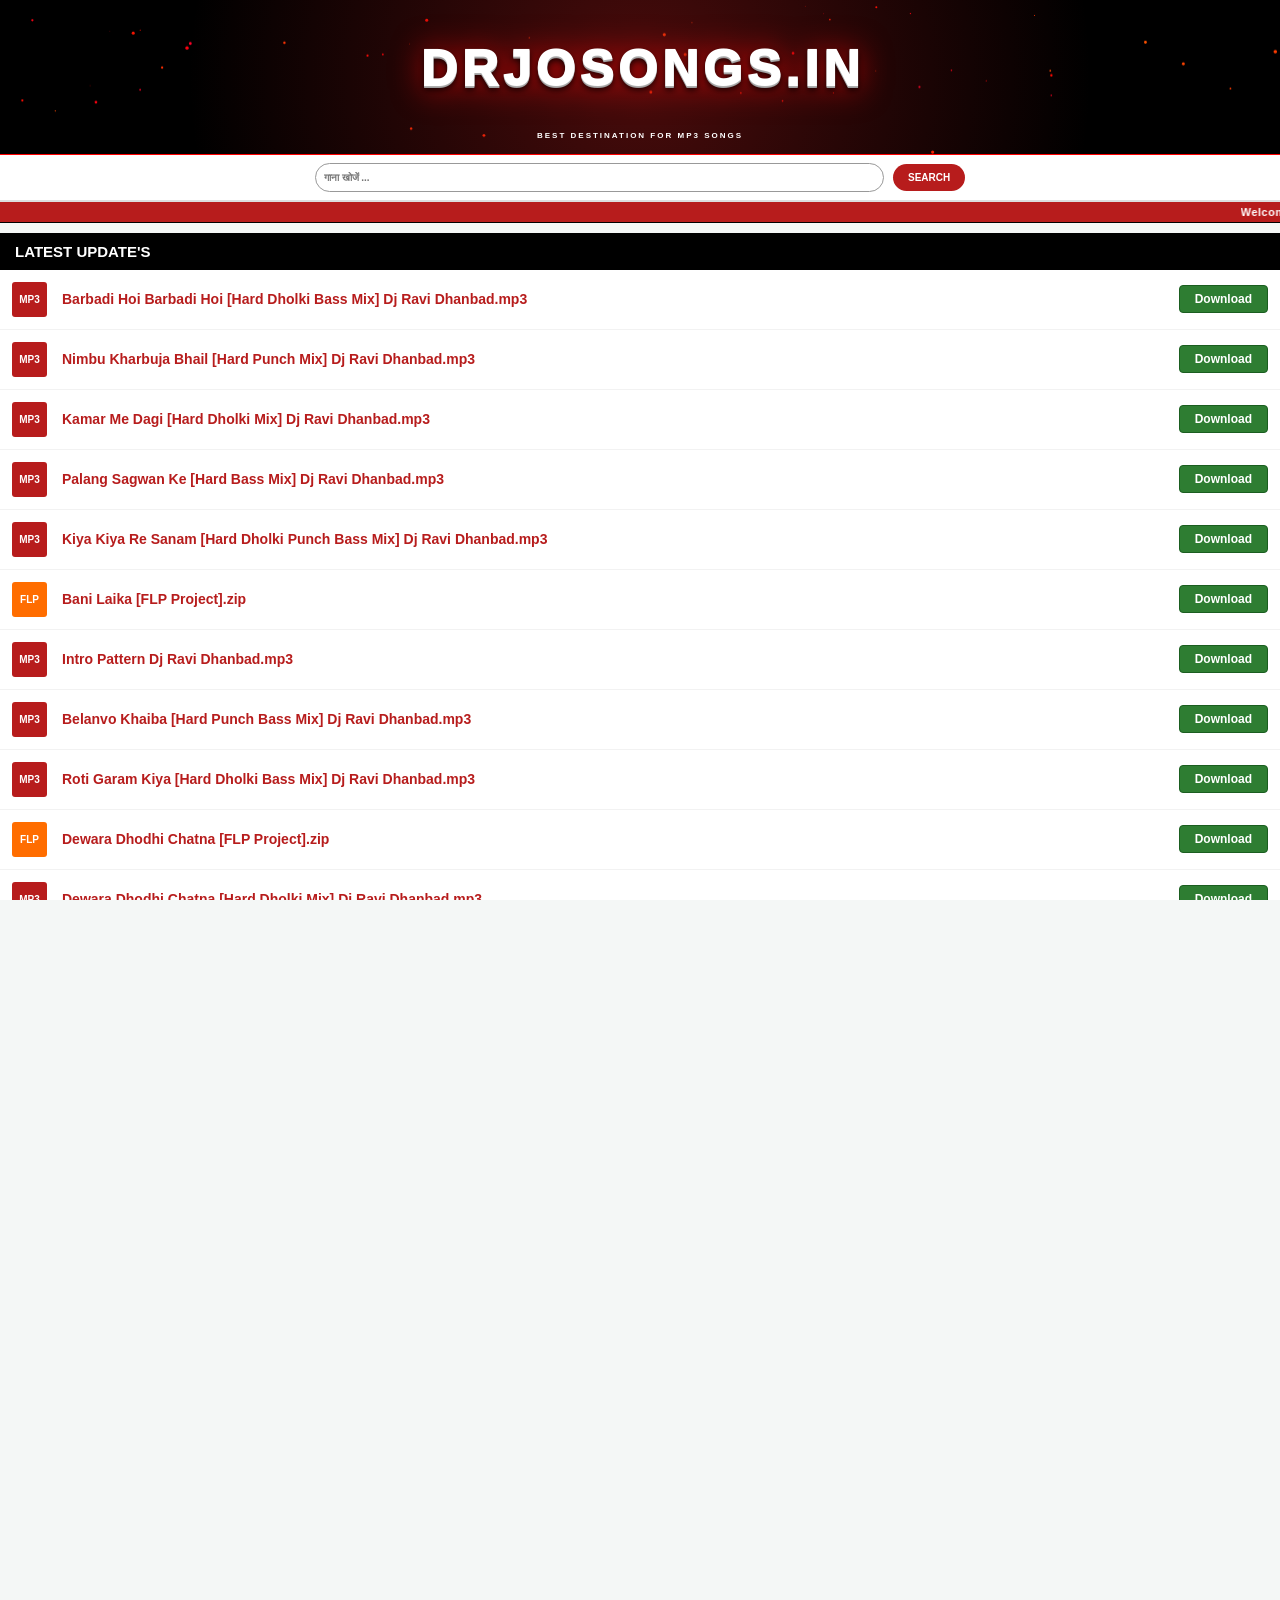
<file: index.html>
<!DOCTYPE html>
<html lang="hi">
<head>
    <meta name="google-site-verification" content="iSaMCg97j9SjYPP7wjsWZogu5YABX423rx7Li3-BpPc" />
    <meta name="description" content="DRJOSONGS.IN पर पाएँ सबसे नए भोजपुरी डीजे रीमिक्स, हिंदी डीजे सॉन्ग और प्रीमियम मोबाइल FLP प्रोजेक्ट्स। DJ Ravi Dhanbad के बेहतरीन गानों का संग्रह।">
    <meta name="keywords" content="Dj Ravi Dhanbad, Dj Ravi Jharkhand, Dj Ravi Dhanbad Remix, Dj Ravi, Dj Ravi Remix, DRJOSONGS.IN, डीजे हार्ड मिक्सिंग, डीजे रीमिक्स सॉन्ग, डीजे रवि धनबाद, डीजे रवि, भोजपुरी डीजे सॉन्ग, हिंदी डीजे सॉन्ग, DRJOSONGS, drjosongs.in, FLP Project Download, Dj Remix Songs 2026, Hindi Bhakti Dj Songs, Hindi Dj Songs, Bhojpuri Dj Songs, Bhojpuri Bhakti Dj Songs, New Bhojpuri Songs, Flp Project Videos, Bhojpuri Dj Remix Songs, Hard Bass Mix, Hard Dholki Mix, New Dj Songs">
    <meta name="author" content="DRJOSONGS">
    <meta name="robots" content="index, follow">
    <meta charset="UTF-8">
    <meta name="viewport" content="width=device-width, initial-scale=1.0">
    <title>Dj Ravi Dhanbad | DRJOSONGS.IN - No.1 Bhojpuri & Hindi Dj Remix Portal</title>
    <link rel="canonical" href="https://drjosongs.netlify.app/" />
    <link rel="stylesheet" href="style.css">
</head>
<body>
<div style="flex: 1 0 auto;">
<header class="ultra-heavy-hdr">
    <canvas id="headerCanvas"></canvas>
    <div class="main-glow-shield"></div>
    <div class="brand-zone">
        <h1 class="hyper-3d-text" data-text="DRJOSONGS.IN">
            <span class="letter">D</span><span class="letter">R</span><span class="letter">J</span><span class="letter">O</span><span class="letter">S</span><span class="letter">O</span><span class="letter">N</span><span class="letter">G</span><span class="letter">S</span><span class="letter">.</span><span class="letter">I</span><span class="letter">N</span>
        </h1>
        <div class="glitch-wrapper">
            <p class="matrix-tagline" data-text="BEST DESTINATION FOR MP3 SONGS">BEST DESTINATION FOR MP3 SONGS</p>
        </div>
    </div>
    <div class="laser-line"></div>
</header>
 
    <div class="search-area">
        <input type="text" placeholder="गाना खोजें ...">
        <button>Search</button>
    </div>
    <div class="news-ticker">
        <marquee scrollamount="3">Welcome to DRJOSONGS.IN - यहाँ आपको मिलेंगे नए भोजपुरी और हिंदी DJ Remix गाने और प्रीमियम FLP प्रोजेक्ट्स!</marquee>
    </div>
    <div class="section-title">Latest Update's</div>
    <!-- Upload Your Songs -->
    <div class="update-item bhojpuri-dj">
    <div class="song-info">
        <div class="update-icon">MP3</div>
        <div id="s22" class="song-name">Barbadi Hoi Barbadi Hoi [Hard Dholki Bass Mix] Dj Ravi Dhanbad.mp3</div>
    </div>
        <a href="download.html?name=Barbadi Hoi Barbadi Hoi [Hard Dholki Bass Mix] Dj Ravi Dhanbad.mp3&size=6.10MB&cat=Bhojpuri Dj Songs&type=mp3&date=2026-07-27&link=https://archive.org/download/brbd-dj-ravi-dhanbad/b%40rb%40d%21%20Dj%20Ravi%20Dhanbad.mp3" class="download-btn ad-trigger" data-id="s22">
            Download
        </a>
            </div>
    <div class="update-item bhojpuri-dj">
    <div class="song-info">
        <div class="update-icon">MP3</div>
        <div id="s21" class="song-name">Nimbu Kharbuja Bhail [Hard Punch Mix] Dj Ravi Dhanbad.mp3</div>
    </div>
        <a href="download.html?name=Nimbu Kharbuja Bhail [Hard Punch Mix] Dj Ravi Dhanbad.mp3&size=7.40MB&cat=Bhojpuri Dj Songs&type=mp3&date=2026-07-27&link=https://archive.org/download/nmbu-dj-ravi-dhanbad/n%21mbu%20Dj%20Ravi%20Dhanbad.mp3" class="download-btn ad-trigger" data-id="s21">
            Download
        </a>
    </div>
    <div class="update-item bhojpuri-dj">
    <div class="song-info">
        <div class="update-icon">MP3</div>
        <div id="s20" class="song-name">Kamar Me Dagi [Hard Dholki Mix] Dj Ravi Dhanbad.mp3</div>
    </div>
        <a href="download.html?name=Kamar Me Dagi [Hard Dholki Mix] Dj Ravi Dhanbad.mp3&size=6.5MB&cat=Bhojpuri Dj Songs&type=mp3&date=2026-07-27&link=https://archive.org/download/km-dj-ravi-dhanbad/k%40m%40%20Dj%20Ravi%20Dhanbad.mp3" class="download-btn ad-trigger" data-id="s20">
            Download
        </a>
    </div>
    <div class="update-item bhojpuri-dj">
    <div class="song-info">
        <div class="update-icon">MP3</div>
        <div id="s19" class="song-name">Palang Sagwan Ke [Hard Bass Mix] Dj Ravi Dhanbad.mp3</div>
    </div>
        <a href="download.html?name=Palang Sagwan Ke [Hard Bass Mix] Dj Ravi Dhanbad.mp3&size=7.62MB&cat=Bhojpuri Dj Songs&type=mp3&date=2026-07-27&link=https://archive.org/download/plng-dj-ravi-dhanbad_202607/p%40l%40ng%20Dj%20Ravi%20Dhanbad.mp3" class="download-btn ad-trigger" data-id="s19">
            Download
        </a>
    </div>
    <div class="update-item hindi-dj">
        <div class="song-info">
            <div class="update-icon">MP3</div>
            <div id="s18" class="song-name">Kiya Kiya Re Sanam [Hard Dholki Punch Bass Mix] Dj Ravi Dhanbad.mp3</div>
        </div>
        <a href="download.html?name=Kiya Kiya Re Sanam [Hard Dholki Punch Bass Mix] Dj Ravi Dhanbad.mp3&size=6.9MB&cat=Hindi Dj Songs&type=mp3&date=2026-06-24&link=https://archive.org/download/kiya-kiya-dj-ravi-dhanbad/Kiya%20Kiya%20Dj%20Ravi%20Dhanbad.mp3" class="download-btn ad-trigger" data-id="s18">
            Download
        </a>
    </div>

    <div class="update-item flp-project">
        <div class="flp-pro">
            <div class="update-icon flp-icon">FLP</div>
            <div id="f2" class="song-name">Bani Laika [FLP Project].zip</div>
        </div>
        <a href="download.html?name=Bani Laika [FLP Project].zip&size=6.82MB&cat=Flp Projects&type=flp&date=2026-05-20&link=https://archive.org/download/dewara-dhodhi-chatana-ba-music/Dewara%20Dhodhi%20Chatana%20Ba%20music.mp3" class="download-btn ad-trigger" data-id="f2">
            Download
        </a>
    </div>
    <div class="update-item bhojpuri-dj">
    <div class="song-info">
        <div class="update-icon">MP3</div>
        <div id="s17" class="song-name">Intro Pattern Dj Ravi Dhanbad.mp3</div>
    </div>
        <a href="download.html?name=Intro Pattern Dj Ravi Dhanbad.mp3&size=833KB&cat=Bhojpuri Dj Songs&type=mp3&date=2026-05-06&link=https://archive.org/download/intro-beat/intro%20beat.mp3" class="download-btn ad-trigger" data-id="s17">
            Download
        </a>
    </div>
    <div class="update-item bhojpuri-dj">
    <div class="song-info">
        <div class="update-icon">MP3</div>
        <div id="s16" class="song-name">Belanvo Khaiba [Hard Punch Bass Mix] Dj Ravi Dhanbad.mp3</div>
    </div>
        <a href="download.html?name=Belanvo Khaiba [Hard Punch Bass Mix] Dj Ravi Dhanbad.mp3&size=8.32MB&cat=Bhojpuri Dj Songs&type=mp3&date=2026-05-02&link=https://archive.org/download/belanvo-khaiba-dj-ravi-dhanbad/Belanvo%20Khaiba%20Dj%20Ravi%20Dhanbad.mp3" class="download-btn ad-trigger" data-id="s16">
            Download
        </a>
    </div>
    <div class="update-item bhojpuri-dj">
    <div class="song-info">
        <div class="update-icon">MP3</div>
        <div id="s15" class="song-name">Roti Garam Kiya [Hard Dholki Bass Mix] Dj Ravi Dhanbad.mp3</div>
    </div>
        <a href="download.html?name=Roti Garam Kiya [Hard Dholki Bass Mix] Dj Ravi Dhanbad.mp3&size=7.95MB&cat=Bhojpuri Dj Songs&type=mp3&date=2026-04-17&link=https://archive.org/download/roti-garam-kiya-dj-ravi-dhanbad/Garam%20Roti%20Dj%20Ravi%20Dhanbad.mp3" class="download-btn ad-trigger" data-id="s15">
            Download
        </a>
    </div>
    <div class="update-item flp-project">
        <div class="flp-pro">
            <div class="update-icon flp-icon">FLP</div>
            <div id="f14" class="song-name">Dewara Dhodhi Chatna [FLP Project].zip</div>
        </div>
        <a href="download.html?name=Dewara Dhodhi Chatna [FLP Project].zip&size=6.82MB&cat=Flp Projects&type=flp&date=2026-04-07&link=https://archive.org/download/dewara-dhodhi-chatana-ba-music/Dewara%20Dhodhi%20Chatana%20Ba%20music.mp3" class="download-btn ad-trigger" data-id="f14">
            Download
        </a>
    </div>
    <div class="update-item bhojpuri-dj">
    <div class="song-info">
        <div class="update-icon">MP3</div>
        <div id="s13" class="song-name">Dewara Dhodhi Chatna [Hard Dholki Mix] Dj Ravi Dhanbad.mp3</div>
    </div>
        <a href="download.html?name=Dewara Dhodhi Chatna [Hard Dholki Mix] Dj Ravi Dhanbad.mp3&size=6.82MB&cat=Bhojpuri Dj Songs&type=mp3&date=2026-04-07&link=https://archive.org/download/dewara-dhodhi-chatana-ba-music/Dewara%20Dhodhi%20Chatana%20Ba%20music.mp3" class="download-btn ad-trigger" data-id="s13">
            Download
        </a>
    </div>
    <div class="update-item hindi-bhakti">
        <div class="song-info">
            <div class="update-icon">MP3</div>
            <div id="s12" class="song-name">Ram Siya Ram [Hard Dholki Mix] Dj Ravi Dhanbad.mp3</div>
        </div>
        <a href="download.html?name=Dewara Dhodhi Chatna [Hard Dholki Mix] Dj Ravi Dhanbad.mp3&size=6.82MB&cat=Bhojpuri Dj Songs&type=mp3&date=2026-04-07&link=https://archive.org/download/dewara-dhodhi-chatana-ba-music/Dewara%20Dhodhi%20Chatana%20Ba%20music.mp3" class="download-btn ad-trigger" data-id="s12">
            Download
        </a>
    </div>
  
    <div class="update-item chhath-puja">
        <div class="song-info">
            <div class="update-icon">MP3</div>
            <div id="s11" class="song-name">Aragh Mora Lei Lihin [Desi Jhumar Mix]  Dj Ravi Dhanbad.mp3</div>
        </div>
        <a href="download.html?name=Dewara Dhodhi Chatna [Hard Dholki Mix] Dj Ravi Dhanbad.mp3&size=6.82MB&cat=Bhojpuri Dj Songs&type=mp3&date=2026-04-07&link=https://archive.org/download/dewara-dhodhi-chatana-ba-music/Dewara%20Dhodhi%20Chatana%20Ba%20music.mp3" class="download-btn ad-trigger" data-id="s11">
            Download
        </a>
    </div>
    <div class="update-item hindi-bhakti-dj">
        <div class="song-info">
            <div class="update-icon">MP3</div>
            <div id="s10" class="song-name">Bam Bhole Bam [Hard Punch Bass Mix] Dj Ravi Dhanbad.mp3</div>
        </div>
        <a href="download.html?name=Dewara Dhodhi Chatna [Hard Dholki Mix] Dj Ravi Dhanbad.mp3&size=6.82MB&cat=Bhojpuri Dj Songs&type=mp3&date=2026-04-07&link=https://archive.org/download/dewara-dhodhi-chatana-ba-music/Dewara%20Dhodhi%20Chatana%20Ba%20music.mp3" class="download-btn ad-trigger" data-id="s10">
            Download
        </a>
    </div>
  
   <div class="update-item bhojpuri-dj">
    <div class="song-info">
        <div class="update-icon">MP3</div>
        <div id="s9" class="song-name">Dewara Dhodhi Chatna [Hard Dholki Mix] Dj Ravi Dhanbad.mp3</div>
    </div>
        <a href="download.html?name=Dewara Dhodhi Chatna [Hard Dholki Mix] Dj Ravi Dhanbad.mp3&size=6.82MB&cat=Bhojpuri Dj Songs&type=mp3&date=2026-04-07&link=https://archive.org/download/dewara-dhodhi-chatana-ba-music/Dewara%20Dhodhi%20Chatana%20Ba%20music.mp3" class="download-btn ad-trigger" data-id="s9">
            Download
        </a>
    </div>
  
  
    <div class="update-item hindi-dj">
        <div class="song-info">
            <div class="update-icon">MP3</div>
            <div id="s8" class="song-name">Amplifier [Hard Kick Mix] Dj Ravi Dhanbad.mp3</div>
        </div>
        <a href="download.html?name=Dewara Dhodhi Chatna [Hard Dholki Mix] Dj Ravi Dhanbad.mp3&size=6.82MB&cat=Bhojpuri Dj Songs&type=mp3&date=2026-04-07&link=https://archive.org/download/dewara-dhodhi-chatana-ba-music/Dewara%20Dhodhi%20Chatana%20Ba%20music.mp3" class="download-btn ad-trigger" data-id="s8">
            Download
        </a>
    </div>
    <div class="update-item hindi-bhakti-dj">
        <div class="song-info">
            <div class="update-icon">MP3</div>
            <div id="s7" class="song-name">Har Har Shambhu [Desi Dholki Mix]  Dj Ravi Dhanbad.mp3</div>
        </div>
        <a href="download.html?name=Dewara Dhodhi Chatna [Hard Dholki Mix] Dj Ravi Dhanbad.mp3&size=6.82MB&cat=Bhojpuri Dj Songs&type=mp3&date=2026-04-07&link=https://archive.org/download/dewara-dhodhi-chatana-ba-music/Dewara%20Dhodhi%20Chatana%20Ba%20music.mp3" class="download-btn ad-trigger" data-id="s7">Download</a>
    </div>
    <div class="update-item sound-check-dj">
        <div class="song-info">
            <div class="update-icon">MP3</div>
            <div id="s6" class="song-name">Meri Maa Ke Barabar [Humming Bass Mix]  Dj Ravi Dhanbad.mp3</div>
        </div>
        <a href="download.html?name=Dewara Dhodhi Chatna [Hard Dholki Mix] Dj Ravi Dhanbad.mp3&size=6.82MB&cat=Bhojpuri Dj Songs&type=mp3&date=2026-04-07&link=https://archive.org/download/dewara-dhodhi-chatana-ba-music/Dewara%20Dhodhi%20Chatana%20Ba%20music.mp3" class="download-btn ad-trigger" data-id="s6">
            Download
        </a>
    </div>
    <div class="update-item holi-dj">
        <div class="song-info">
            <div class="update-icon">MP3</div>
            <div id="s5" class="song-name">Ac Ac Lahanga Ac Khojata [Hard Bass Mix] Dj Ravi Dhanbad.mp3</div>
        </div>
        <a href="download.html?name=Dewara Dhodhi Chatna [Hard Dholki Mix] Dj Ravi Dhanbad.mp3&size=6.82MB&cat=Bhojpuri Dj Songs&type=mp3&date=2026-04-07&link=https://archive.org/download/dewara-dhodhi-chatana-ba-music/Dewara%20Dhodhi%20Chatana%20Ba%20music.mp3" class="download-btn ad-trigger" data-id="s5">
            Download
        </a>
    </div>
    <div class="update-item holi-dj">
        <div class="song-info">
            <div class="update-icon">MP3</div>
            <div id="s4" class="song-name">Mahanga Bhail Honth Laali [Fast Dance Mix] Dj Ravi Dhanbad.mp3</div>
        </div>
        <a href="download.html?name=Dewara Dhodhi Chatna [Hard Dholki Mix] Dj Ravi Dhanbad.mp3&size=6.82MB&cat=Bhojpuri Dj Songs&type=mp3&date=2026-04-07&link=https://archive.org/download/dewara-dhodhi-chatana-ba-music/Dewara%20Dhodhi%20Chatana%20Ba%20music.mp3" class="download-btn ad-trigger" data-id="s4">
            Download
        </a>
    </div>
    <div class="update-item bhojpuri-dj">
        <div class="song-info">
            <div class="update-icon">MP3</div>
            <div id="s3" class="song-name">Saree Se Tadi [Fully Dholki Mix] Dj Ravi Dhanbad.mp3</div>
        </div>
        <a href="download.html?name=Dewara Dhodhi Chatna [Hard Dholki Mix] Dj Ravi Dhanbad.mp3&size=6.82MB&cat=Bhojpuri Dj Songs&type=mp3&date=2026-04-07&link=https://archive.org/download/dewara-dhodhi-chatana-ba-music/Dewara%20Dhodhi%20Chatana%20Ba%20music.mp3" class="download-btn ad-trigger" data-id="s3">
            Download
        </a>
    </div>
    <div class="update-item bhojpuri-bhakti-dj">
        <div class="song-info">
            <div class="update-icon">MP3</div>
            <div id="s2" class="song-name">Chunariyaa Lele Aeiha [Fully Dholki Mix] Dj Ravi Dhanbad.mp3</div>
        </div>
        <a href="download.html?name=Dewara Dhodhi Chatna [Hard Dholki Mix] Dj Ravi Dhanbad.mp3&size=6.82MB&cat=Bhojpuri Dj Songs&type=mp3&date=2026-04-07&link=https://archive.org/download/dewara-dhodhi-chatana-ba-music/Dewara%20Dhodhi%20Chatana%20Ba%20music.mp3" class="download-btn ad-trigger" data-id="s2">
            Download
        </a>
    </div>
    <div class="update-item bolywood-old-is-gold-dj">
        <div class="song-info">
            <div class="update-icon">MP3</div>
            <div id="s1" class="song-name">Humko Tumse Pyaar Hai [Fully Dholki Mix] Dj Ravi Dhanbad.mp3</div>
        </div>
        <a href="download.html?name=Dewara Dhodhi Chatna [Hard Dholki Mix] Dj Ravi Dhanbad.mp3&size=6.82MB&cat=Bhojpuri Dj Songs&type=mp3&date=2026-04-07&link=https://archive.org/download/dewara-dhodhi-chatana-ba-music/Dewara%20Dhodhi%20Chatana%20Ba%20music.mp3" class="download-btn ad-trigger" data-id="s1">
            Download
        </a>
    </div>
    <div class="yt-corner-container">
        <div class="section-title">YouTube Corner's</div>
        <ul class="yt-list">
            <li><a href="https://youtube.com/channel/UCUGqN1Qqme1pggHe48rzWcw"><svg class="folder-icon" viewBox="0 0 24 24"><path d="M13,9V3.5L18.5,9M6,2C4.89,2 4,2.89 4,4V20A2,2 0 0,0 6,22H18A2,2 0 0,0 20,20V8L14,2H6Z"/></svg>YouTube Video's</a></li>
            <li><a href="https://youtube.com/playlist?list=PLxiEAnhwnDSJFIBEUOu-pA1hmXHEg9gJo&si=sR0yiX3dPqrurWhf"><svg class="folder-icon" viewBox="0 0 24 24"><path d="M13,9V3.5L18.5,9M6,2C4.89,2 4,2.89 4,4V20A2,2 0 0,0 6,22H18A2,2 0 0,0 20,20V8L14,2H6Z"/></svg>FLP Project Video's (Bhojpuri)</a></li>
            <li><a href="https://youtube.com/playlist?list=PLxiEAnhwnDSKx1almS5nZ2kn8pYwaYyHL&si=WAW1PU-FKaoPixEK"><svg class="folder-icon" viewBox="0 0 24 24"><path d="M13,9V3.5L18.5,9M6,2C4.89,2 4,2.89 4,4V20A2,2 0 0,0 6,22H18A2,2 0 0,0 20,20V8L14,2H6Z"/></svg>FLP Project Video's (Hindi)</a></li>
            <li><a href="https://youtube.com/playlist?list=PLxiEAnhwnDSJVlOlVX_WSxtqc2JBlX-jD&si=wBMK0l145wfA1s3-"><svg class="folder-icon" viewBox="0 0 24 24"><path d="M13,9V3.5L18.5,9M6,2C4.89,2 4,2.89 4,4V20A2,2 0 0,0 6,22H18A2,2 0 0,0 20,20V8L14,2H6Z"/></svg>Upcomming Flp Project Video's</a></li>
            <li><a href="https://youtube.com/playlist?list=PLxiEAnhwnDSKQ-joeOPXVQov4W0nh6bin&si=YsVD0S-pSMTNcioH"><svg class="folder-icon" viewBox="0 0 24 24"><path d="M13,9V3.5L18.5,9M6,2C4.89,2 4,2.89 4,4V20A2,2 0 0,0 6,22H18A2,2 0 0,0 20,20V8L14,2H6Z"/></svg>DJ Mixing Tutorial Video's</a></li>
        </ul>
    </div>
    <div class="section-title">Exclusive Categorie's</div>
    <ul class="category-list">
        <li><a href="Bhojpuri DJ Songs.html"><svg class="folder-icon" viewBox="0 0 24 24"><path d="M10,4H4C2.89,4 2,4.89 2,6V18A2,2 0 0,0 4,20H20A2,2 0 0,0 22,18V8C22,6.89 21.1,6 20,6H12L10,4Z"/></svg>Bhojpuri DJ Songs</a></li>
        <li><a href="Bhojpuri Bhakti DJ Songs.html"><svg class="folder-icon" viewBox="0 0 24 24"><path d="M10,4H4C2.89,4 2,4.89 2,6V18A2,2 0 0,0 4,20H20A2,2 0 0,0 22,18V8C22,6.89 21.1,6 20,6H12L10,4Z"/></svg>Bhojpuri Bhakti DJ Songs</a></li>
        <li><a href="Hindi DJ Songs.html"><svg class="folder-icon" viewBox="0 0 24 24"><path d="M10,4H4C2.89,4 2,4.89 2,6V18A2,2 0 0,0 4,20H20A2,2 0 0,0 22,18V8C22,6.89 21.1,6 20,6H12L10,4Z"/></svg>Hindi DJ Songs</a></li>
        <li><a href="Hindi Bhakti DJ Songs.html"><svg class="folder-icon" viewBox="0 0 24 24"><path d="M10,4H4C2.89,4 2,4.89 2,6V18A2,2 0 0,0 4,20H20A2,2 0 0,0 22,18V8C22,6.89 21.1,6 20,6H12L10,4Z"/></svg>Hindi Bhakti DJ Songs</a></li>
        <li><a href="Bollywood Old Is Gold DJ Songs.html"><svg class="folder-icon" viewBox="0 0 24 24"><path d="M10,4H4C2.89,4 2,4.89 2,6V18A2,2 0 0,0 4,20H20A2,2 0 0,0 22,18V8C22,6.89 21.1,6 20,6H12L10,4Z"/></svg>Bollywood Old Is Gold DJ Songs</a></li>
        <li><a href="Chhath Puja DJ Songs.html"><svg class="folder-icon" viewBox="0 0 24 24"><path d="M10,4H4C2.89,4 2,4.89 2,6V18A2,2 0 0,0 4,20H20A2,2 0 0,0 22,18V8C22,6.89 21.1,6 20,6H12L10,4Z"/></svg>Chhath Puja DJ Songs</a></li>
        <li><a href="Sound Check DJ Songs.html"><svg class="folder-icon" viewBox="0 0 24 24"><path d="M10,4H4C2.89,4 2,4.89 2,6V18A2,2 0 0,0 4,20H20A2,2 0 0,0 22,18V8C22,6.89 21.1,6 20,6H12L10,4Z"/></svg>Sound Check DJ Songs</a></li>
        <li><a href="Holi DJ Songs.html"><svg class="folder-icon" viewBox="0 0 24 24"><path d="M10,4H4C2.89,4 2,4.89 2,6V18A2,2 0 0,0 4,20H20A2,2 0 0,0 22,18V8C22,6.89 21.1,6 20,6H12L10,4Z"/></svg>Holi DJ Songs</a></li>
        <li><a href="Flp Projects.html"><svg class="folder-icon" viewBox="0 0 24 24"><path d="M10,4H4C2.89,4 2,4.89 2,6V18A2,2 0 0,0 4,20H20A2,2 0 0,0 22,18V8C22,6.89 21.1,6 20,6H12L10,4Z"/></svg>Flp Projects</a></li>
    </ul>
</div>
    <footer>
        <div class="social-icons">
            <a href="https://youtube.com/channel/UCUGqN1Qqme1pggHe48rzWcw" class="social-icon-link yt"><svg viewBox="0 0 24 24"><path d="M23.498 6.186a3.016 3.016 0 0 0-2.122-2.136C19.505 3.545 12 3.545 12 3.545s-7.505 0-9.377.505A3.017 3.017 0 0 0 .502 6.186C0 8.07 0 12 0 12s0 3.93.502 5.814a3.016 3.016 0 0 0 2.122 2.136c1.871.505 9.376.505 9.376.505s7.505 0 9.377-.505a3.015 3.015 0 0 0 2.122-2.136C24 15.93 24 12 24 12s0-3.93-.502-5.814zM9.545 15.568V8.432L15.818 12l-6.273 3.568z"/></svg></a>
            <a href="#" class="social-icon-link fb"><svg viewBox="0 0 24 24"><path d="M24 12.073c0-6.627-5.373-12-12-12s-12 5.373-12 12c0 5.99 4.388 10.954 10.125 11.854v-8.385H7.078v-3.47h3.047V9.43c0-3.007 1.792-4.669 4.533-4.669 1.312 0 2.686.235 2.686.235v2.953H15.83c-1.491 0-1.956.925-1.956 1.874v2.25h3.328l-.532 3.47h-2.796v8.385C19.612 23.027 24 18.062 24 12.073z"/></svg></a>
            <a href="#" class="social-icon-link ig"><svg viewBox="0 0 24 24"><path d="M12 2.163c3.204 0 3.584.012 4.85.07 3.252.148 4.771 1.691 4.919 4.919.058 1.265.069 1.645.069 4.849 0 3.205-.012 3.584-.069 4.849-.149 3.225-1.664 4.771-4.919 4.919-1.266.058-1.644.07-4.85.07-3.204 0-3.584-.012-4.849-.07-3.26-.149-4.771-1.699-4.919-4.92-.058-1.265-.07-1.644-.07-4.849 0-3.204.013-3.583.07-4.849.149-3.227 1.664-4.771 4.919-4.919 1.266-.057 1.645-.069 4.849-.069zm0-2.163c-3.259 0-3.667.014-4.947.072-4.358.2-6.78 2.618-6.98 6.98-.059 1.281-.073 1.689-.073 4.948 0 3.259.014 3.668.072 4.948.2 4.358 2.618 6.78 6.98 6.98 1.281.058 1.689.072 4.948.072 3.259 0 3.668-.014 4.948-.072 4.354-.2 6.782-2.618 6.979-6.98.059-1.28.073-1.689.073-4.948 0-3.259-.014-3.667-.072-4.947-.196-4.354-2.617-6.78-6.979-6.98-1.281-.059-1.69-.073-4.949-.073zm0 5.838c-3.403 0-6.162 2.759-6.162 6.162s2.759 6.163 6.162 6.163 6.162-2.759 6.162-6.163-2.759-6.162-6.162-6.162zm0 10.162c-2.209 0-4-1.79-4-4 0-2.209 1.791-4 4-4s4 1.791 4 4c0 2.21-1.791 4-4 4zm6.406-11.845c-.796 0-1.441.645-1.441 1.44s.645 1.44 1.441 1.44c.795 0 1.439-.645 1.439-1.44s-.644-1.44-1.439-1.44z"/></svg></a>
            <a href="https://t.me/drjosongs" class="social-icon-link tg"><svg viewBox="0 0 24 24"><path d="M11.944 0C5.359 0 0 5.359 0 11.944c0 6.585 5.359 11.944 11.944 11.944 6.585 0 11.944-5.359 11.944-11.944C23.888 5.359 18.529 0 11.944 0zm5.831 7.712l-1.921 9.061c-.14.636-.518.794-1.053.493l-2.927-2.157-1.412 1.358c-.156.156-.288.288-.588.288l.209-2.971 5.409-4.888c.235-.209-.051-.325-.363-.117l-6.687 4.21-2.876-.899c-.626-.196-.638-.626.131-.927l11.231-4.327c.518-.196.972.116.848.861z"/></svg></a>
        </div>
        <div class="copyright-box">Copyright &copy; 2026 Reserved by DRJO</div>
        <div class="disclaimer">
            This website is for promotional purposes only. The audio files are copyrighted to their respective owners.<br>
            Contact: admin@drjosongs.in
        </div>
        <div class="footer-links">
            <a href="privacy policy.html">Privacy Policy</a>|<a href="DMCA.html">DMCA</a>|<a href="Disclaimer.html">Disclaimer</a>|<a href="Contact Us.html">Contact Us</a>
        </div>
    </footer>
    <script src="script.js"></script>
    <script src="https://pl29100117.effectivecpmnetwork.com/e8/df/52/e8df52dfecda4d9df356fce238c2c609.js"></script>
</body>
</html>
</file>
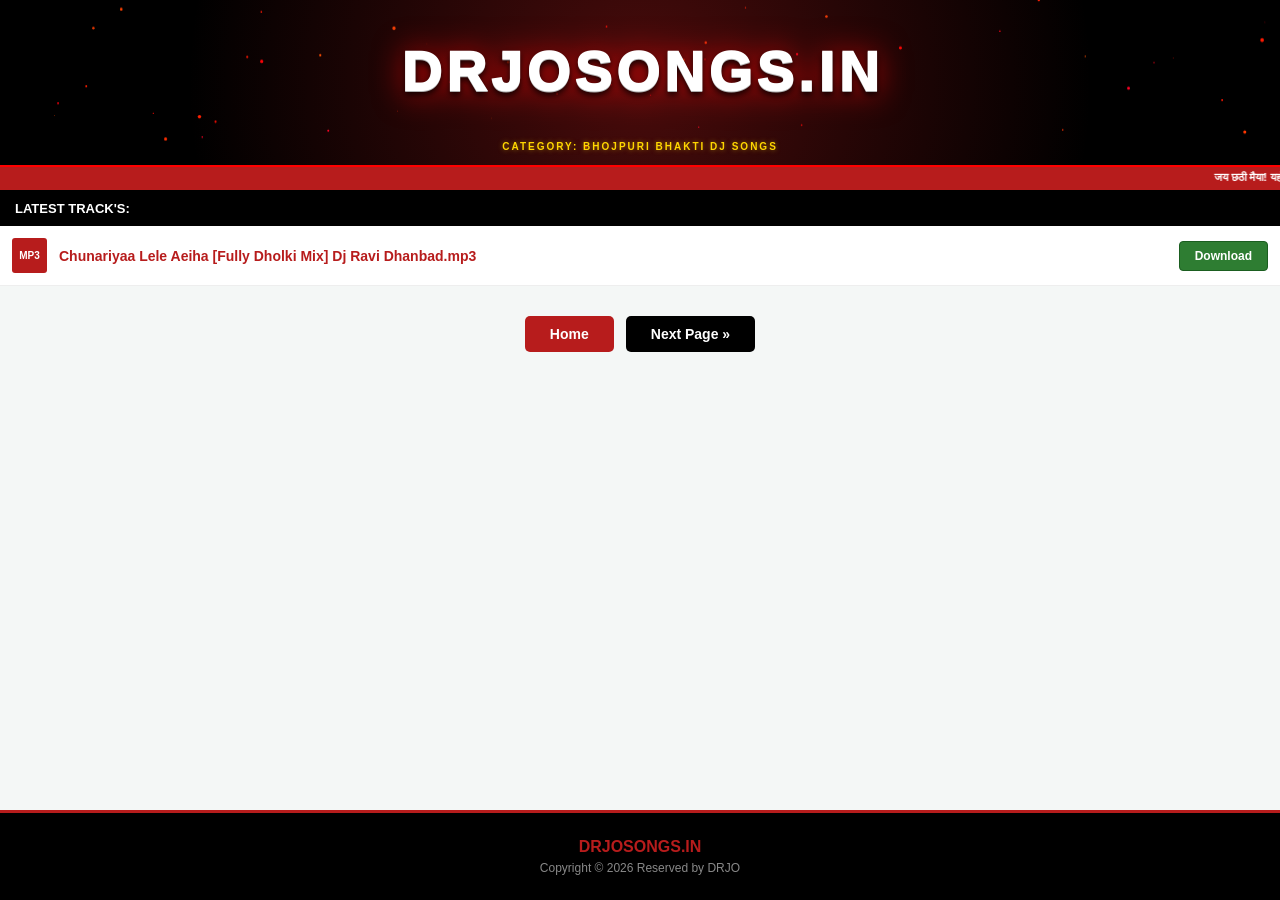
<file: Bhojpuri Bhakti DJ Songs.html>
<!DOCTYPE html>
<html lang="hi">
<head>
    <meta charset="UTF-8">
    <meta name="viewport" content="width=device-width, initial-scale=1.0">
    <title>Bhojpuri Bhakti DJ Songs - DRJOSONGS.IN</title>
    <style>
        /* --- बेसिक सेटिंग --- */
        html, body { height: 100%; margin: 0; padding: 0; }
        body { font-family: 'Segoe UI', sans-serif; background-color: #f4f7f6; color: #000; display: flex; flex-direction: column; }
        .main-content { flex: 1 0 auto; }
        /* --- INDEX जैसा प्रीमियम रेस्पॉन्सिव हेडर --- */
        .ultra-heavy-hdr {
            position: relative;
            background: #000;
            display: flex;
            justify-content: center;
            align-items: center;
            overflow: hidden;
            perspective: 2000px;
            border-bottom: 2px solid #ff0000;
            padding: 5px 0px;
            width: 100%;
        }
        @media (min-width: 1025px) { .ultra-heavy-hdr { height: 155px; } .hyper-3d-text { font-size: 55px; } }
        @media (max-width: 600px) { .ultra-heavy-hdr { height: 100px; } .hyper-3d-text { font-size: 30px; gap: 2px; } .matrix-tagline { font-size: 9px; letter-spacing: 2px; } }
        #headerCanvas { position: absolute; top: 0; left: 0; width: 100%; height: 100%; z-index: 1; }
        .main-glow-shield {
            position: absolute; width: 100%; height: 100%;
            background: radial-gradient(circle, rgba(183, 28, 28, 0.4) 0%, transparent 70%);
            z-index: 2; animation: pulseGlow 4s infinite;
        }
        @keyframes pulseGlow { 0%, 100% { opacity: 0.5; transform: scale(1); } 50% { opacity: 1; transform: scale(1.2); } }
        .brand-zone { position: relative; z-index: 10; text-align: center; }
        .hyper-3d-text { position: relative; font-weight: 950; display: flex; gap: 5px; color: #fff; filter: drop-shadow(0 0 15px rgba(255, 0, 0, 0.6)); }
        /* प्रीमियम रिफ्लेक्शन */
        .hyper-3d-text::after {
            content: attr(data-text); position: absolute; left: 0; top: 0; width: 100%; height: 100%;
            background: linear-gradient(115deg, transparent 45%, rgba(255, 255, 255, 0.6) 50%, transparent 55%);
            background-size: 250% 100%; -webkit-background-clip: text; -webkit-text-fill-color: transparent;
            animation: glassShine 10s cubic-bezier(0.15, 0, 0.15, 1) infinite; z-index: 11; pointer-events: none;
        }
        @keyframes glassShine { 0% { background-position: 200% 0; } 100% { background-position: -200% 0; } }
        .letter { display: inline-block; transform-style: preserve-3d; text-shadow: 0 1px 0 #afafaf, 0 4px 6px rgba(0,0,0,0.8); animation: letterWave 3s infinite ease-in-out; }
        @keyframes letterWave { 0%, 100% { transform: translateZ(0); } 50% { transform: translateZ(15px); color: #ff3333; } }
        /* गोल्डन क्रांतिकारी टैगलाइन */
        .matrix-tagline { font-size: 10px; letter-spacing: 2px; color: #ffd700; font-weight: bold; text-shadow: 0 0 5px rgba(255, 215, 0, 0.5); }
        .laser-line { position: absolute; bottom: 0; left: -100%; width: 100%; height: 1px; background: #ff0000; animation: laserScan 5s linear infinite; }
        @keyframes laserScan { to { left: 100%; } }
        /* --- मारकी और सेक्शन टाइटल --- */
        .news-ticker { background: #b71c1c; color: #fff; padding: 4px 0; font-size: 11px; font-weight: bold; border-bottom: 1px solid #000; }
        .section-title { background-color: #000; color: #fff; padding: 10px 15px; font-size: 13px; font-weight: bold; text-transform: uppercase; }
        /* --- आपकी ओरिजिनल स्टाइलिंग (सुरक्षित) --- */
        .song-item { background: #fff; padding: 12px; border-bottom: 1px solid #eee; display: flex; align-items: center; justify-content: space-between; text-decoration: none; }
        .mp3-icon { width: 35px; height: 35px; background-color: #b71c1c; color: white; display: flex; justify-content: center; align-items: center; border-radius: 3px; margin-right: 12px; font-size: 10px; font-weight: bold; }
        .song-info { display: flex; align-items: center; text-decoration: none; color: #b71c1c; font-weight: 600; font-size: 14px; }
        .download-btn { background-color: #2e7d32; color: white; text-decoration: none; padding: 7px 15px; font-size: 12px; border-radius: 4px; font-weight: bold; border: 1px solid #1b5e20; }
        .nav-container { text-align: center; margin: 30px 0; display: flex; justify-content: center; gap: 12px; }
        .nav-btn { display: inline-block; padding: 10px 25px; background-color: #000; color: white; text-decoration: none; border-radius: 5px; font-weight: bold; font-size: 14px; }
        .home-btn { background-color: #b71c1c; }
        footer { flex-shrink: 0; background-color: #000; color: #888; text-align: center; padding: 25px; font-size: 12px; border-top: 3px solid #b71c1c; }
    </style>
</head>
<body>
    <div class="main-content">
        <header class="ultra-heavy-hdr">
            <canvas id="headerCanvas"></canvas>
            <div class="main-glow-shield"></div>
            <div class="brand-zone">
                <h1 class="hyper-3d-text" data-text="DRJOSONGS.IN">
                    <span class="letter">D</span><span class="letter">R</span><span class="letter">J</span><span class="letter">O</span><span class="letter">S</span><span class="letter">O</span><span class="letter">N</span><span class="letter">G</span><span class="letter">S</span><span class="letter">.</span><span class="letter">I</span><span class="letter">N</span>
                </h1>
                <p class="matrix-tagline">CATEGORY: BHOJPURI BHAKTI DJ SONGS</p>
            </div>
            <div class="laser-line"></div>
        </header>
        <div class="news-ticker">
            <marquee scrollamount="5">जय छठी मैया! यहाँ आपको मिलेंगे भोजपुरी के सबसे मधुर और धमाकेदार भक्ति DJ रिमिक्स गाने!</marquee>
        </div>
        <div style="width: 100%; text-align: center; background: #fff;">
            <script src="https://pl29100117.profitablecpmratenetwork.com/e8/df/52/e8df52dfecda4d9df356fce238c2c609.js"></script>
        </div>
        <div class="section-title">Latest Track's:</div>
        <div class="nav-container">
            <a href="index.html" class="nav-btn home-btn">Home</a>
            <a href="#" class="nav-btn">Next Page »</a>
        </div>
    </div>
    <footer>
        <div style="color:#b71c1c; font-weight:bold; font-size: 16px; margin-bottom: 5px;">DRJOSONGS.IN</div>
        <div>Copyright © 2026 Reserved by DRJO</div>
    </footer>
    <script>
    // --- एनीमेशन स्क्रिप्ट ---
    const canvas = document.getElementById('headerCanvas');
    const ctx = canvas.getContext('2d');
    let particles = [];
    function initCanvas() { canvas.width = window.innerWidth; canvas.height = (window.innerWidth < 600) ? 100 : 155; }
    class Particle {
        constructor() {
            this.x = Math.random() * canvas.width; this.y = Math.random() * canvas.height;
            this.size = Math.random() * 1.5 + 0.5; this.speedX = Math.random() * 2 - 1;
            this.speedY = Math.random() * 2 - 1; this.color = `hsl(${Math.random() * 30 + 350}, 100%, 50%)`;
        }
        update() { this.x += this.speedX; this.y += this.speedY; if (this.size > 0.1) this.size -= 0.008; }
        draw() { ctx.fillStyle = this.color; ctx.beginPath(); ctx.arc(this.x, this.y, this.size, 0, Math.PI * 2); ctx.fill(); }
    }
    function animateHeader() {
        ctx.clearRect(0, 0, canvas.width, canvas.height);
        if (particles.length < 55) particles.push(new Particle());
        for (let i = 0; i < particles.length; i++) {
            particles[i].update(); particles[i].draw();
            if (particles[i].size <= 0.2) { particles.splice(i, 1); i--; }
        }
        requestAnimationFrame(animateHeader);
    }
    window.addEventListener('resize', initCanvas);
    initCanvas(); animateHeader();
    // --- ओरिजिनल गानों को लोड करने वाला फंक्शन (सुरक्षित) ---
    async function loadAutoSongs() {
        try {
            const response = await fetch('index.html');
            const html = await response.text();
            const parser = new DOMParser();
            const doc = parser.parseFromString(html, 'text/html');
            const newSongs = doc.querySelectorAll('.update-item.bhojpuri-bhakti-dj');
            const listArea = document.querySelector('.section-title');
            newSongs.forEach(song => {
                const cleanSong = song.cloneNode(true);
                cleanSong.className = 'song-item';
                const icon = cleanSong.querySelector('.update-icon');
                if(icon) { icon.className = 'mp3-icon'; icon.innerText = 'MP3'; }
                listArea.after(cleanSong);
            });
        } catch (e) { console.log("System Ready..."); }
    }
    window.onload = loadAutoSongs;
    </script>
</body>
</html>
</file>
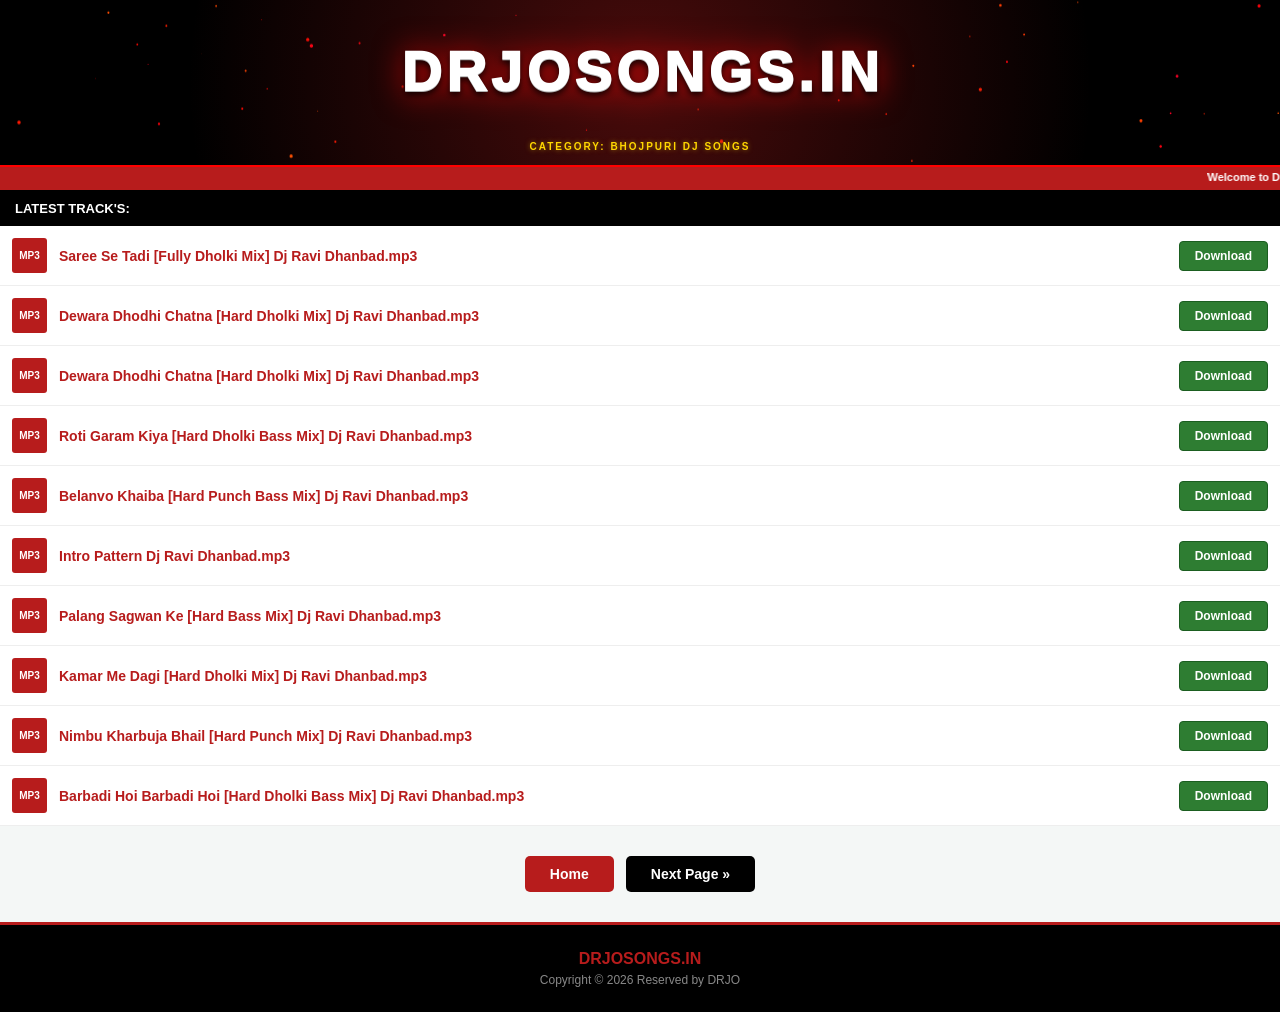
<file: Bhojpuri DJ Songs.html>
<!DOCTYPE html>
<html lang="hi">
<head>
    <meta charset="UTF-8">
    <meta name="viewport" content="width=device-width, initial-scale=1.0">
    <title>Bhojpuri DJ Songs - DRJOSONGS.IN</title>
    <style>
        /* --- बेसिक सेटिंग --- */
        html, body { height: 100%; margin: 0; padding: 0; }
        body { font-family: 'Segoe UI', sans-serif; background-color: #f4f7f6; color: #000; display: flex; flex-direction: column; }
        .main-content { flex: 1 0 auto; }
        /* --- INDEX जैसा प्रीमियम रेस्पॉन्सिव हेडर --- */
        .ultra-heavy-hdr {
            position: relative;
            background: #000;
            display: flex;
            justify-content: center;
            align-items: center;
            overflow: hidden;
            perspective: 2000px;
            border-bottom: 2px solid #ff0000;
            padding: 5px 0px;
            width: 100%;
        }
        @media (min-width: 1025px) { .ultra-heavy-hdr { height: 155px; } .hyper-3d-text { font-size: 55px; } }
        @media (max-width: 600px) { .ultra-heavy-hdr { height: 100px; } .hyper-3d-text { font-size: 30px; gap: 2px; } .matrix-tagline { font-size: 9px; letter-spacing: 2px; } }
        #headerCanvas { position: absolute; top: 0; left: 0; width: 100%; height: 100%; z-index: 1; }
        .main-glow-shield {
            position: absolute; width: 100%; height: 100%;
            background: radial-gradient(circle, rgba(183, 28, 28, 0.4) 0%, transparent 70%);
            z-index: 2; animation: pulseGlow 4s infinite;
        }
        @keyframes pulseGlow { 0%, 100% { opacity: 0.5; transform: scale(1); } 50% { opacity: 1; transform: scale(1.2); } }
        .brand-zone { position: relative; z-index: 10; text-align: center; }
        .hyper-3d-text { position: relative; font-weight: 950; display: flex; gap: 5px; color: #fff; filter: drop-shadow(0 0 15px rgba(255, 0, 0, 0.6)); }
        /* प्रीमियम रिफ्लेक्शन (Shine) */
        .hyper-3d-text::after {
            content: attr(data-text); position: absolute; left: 0; top: 0; width: 100%; height: 100%;
            background: linear-gradient(115deg, transparent 45%, rgba(255, 255, 255, 0.6) 50%, transparent 55%);
            background-size: 250% 100%; -webkit-background-clip: text; -webkit-text-fill-color: transparent;
            animation: glassShine 10s cubic-bezier(0.15, 0, 0.15, 1) infinite; z-index: 11; pointer-events: none;
        }
        @keyframes glassShine { 0% { background-position: 200% 0; } 100% { background-position: -200% 0; } }
        .letter { display: inline-block; transform-style: preserve-3d; text-shadow: 0 1px 0 #afafaf, 0 4px 6px rgba(0,0,0,0.8); animation: letterWave 3s infinite ease-in-out; }
        @keyframes letterWave { 0%, 100% { transform: translateZ(0); } 50% { transform: translateZ(15px); color: #ff3333; } }
        /* गोल्डन क्रांतिकारी टैगलाइन */
        .matrix-tagline { font-size: 10px; letter-spacing: 2px; color: #ffd700; font-weight: bold; text-shadow: 0 0 5px rgba(255, 215, 0, 0.5); }
        .laser-line { position: absolute; bottom: 0; left: -100%; width: 100%; height: 1px; background: #ff0000; animation: laserScan 5s linear infinite; }
        @keyframes laserScan { to { left: 100%; } }
        /* --- मारकी और सेक्शन टाइटल --- */
        .news-ticker { background: #b71c1c; color: #fff; padding: 4px 0; font-size: 11px; font-weight: bold; border-bottom: 1px solid #000; }
        .section-title { background-color: #000; color: #fff; padding: 10px 15px; font-size: 13px; font-weight: bold; text-transform: uppercase; }
        /* --- आपकी ओरिजिनल स्टाइलिंग (सुरक्षित) --- */
        .song-item { background: #fff; padding: 12px; border-bottom: 1px solid #eee; display: flex; align-items: center; justify-content: space-between; text-decoration: none; }
        .mp3-icon { width: 35px; height: 35px; background-color: #b71c1c; color: white; display: flex; justify-content: center; align-items: center; border-radius: 3px; margin-right: 12px; font-size: 10px; font-weight: bold; flex-shrink: 0; }
        .song-info { display: flex; align-items: center; text-decoration: none; color: #b71c1c; font-weight: 600; font-size: 14px; }
        .download-btn { background-color: #2e7d32; color: white; text-decoration: none; padding: 7px 15px; font-size: 12px; border-radius: 4px; font-weight: bold; border: 1px solid #1b5e20; }
        .nav-container { text-align: center; margin: 30px 0; display: flex; justify-content: center; gap: 12px; }
        .nav-btn { display: inline-block; padding: 10px 25px; background-color: #000; color: white; text-decoration: none; border-radius: 5px; font-weight: bold; font-size: 14px; }
        .home-btn { background-color: #b71c1c; }
        footer { flex-shrink: 0; background-color: #000; color: #888; text-align: center; padding: 25px; font-size: 12px; border-top: 3px solid #b71c1c; }
    </style>
</head>
<body>
    <div class="main-content">
        <header class="ultra-heavy-hdr">
            <canvas id="headerCanvas"></canvas>
            <div class="main-glow-shield"></div>
            <div class="brand-zone">
                <h1 class="hyper-3d-text" data-text="DRJOSONGS.IN">
                    <span class="letter">D</span><span class="letter">R</span><span class="letter">J</span><span class="letter">O</span><span class="letter">S</span><span class="letter">O</span><span class="letter">N</span><span class="letter">G</span><span class="letter">S</span><span class="letter">.</span><span class="letter">I</span><span class="letter">N</span>
                </h1>
                <p class="matrix-tagline">CATEGORY: BHOJPURI DJ SONGS</p>
            </div>
            <div class="laser-line"></div>
        </header>
        <div class="news-ticker">
            <marquee scrollamount="5">Welcome to DRJOSONGS.IN - यहाँ आपको मिलेंगे भोजपुरी के सबसे धमाकेदार DJ रीमिक्स गाने!</marquee>
        </div>
        <div style="width: 100%; text-align: center; background: #fff;">
            <script src="https://pl29100117.profitablecpmratenetwork.com/e8/df/52/e8df52dfecda4d9df356fce238c2c609.js"></script>
        </div>
        <div class="section-title">Latest Track's:</div>
        <div class="nav-container">
            <a href="index.html" class="nav-btn home-btn">Home</a>
            <a href="#" class="nav-btn">Next Page »</a>
        </div>
    </div>
    <footer>
        <div style="color:#b71c1c; font-weight:bold; font-size: 16px; margin-bottom: 5px;">DRJOSONGS.IN</div>
        <div>Copyright © 2026 Reserved by DRJO</div>
    </footer>
    <script>
    // --- एनीमेशन स्क्रिप्ट ---
    const canvas = document.getElementById('headerCanvas');
    const ctx = canvas.getContext('2d');
    let particles = [];
    function initCanvas() { canvas.width = window.innerWidth; canvas.height = (window.innerWidth < 600) ? 100 : 155; }
    class Particle {
        constructor() {
            this.x = Math.random() * canvas.width; this.y = Math.random() * canvas.height;
            this.size = Math.random() * 1.5 + 0.5; this.speedX = Math.random() * 2 - 1;
            this.speedY = Math.random() * 2 - 1; this.color = `hsl(${Math.random() * 30 + 350}, 100%, 50%)`;
        }
        update() { this.x += this.speedX; this.y += this.speedY; if (this.size > 0.1) this.size -= 0.008; }
        draw() { ctx.fillStyle = this.color; ctx.beginPath(); ctx.arc(this.x, this.y, this.size, 0, Math.PI * 2); ctx.fill(); }
    }
    function animateHeader() {
        ctx.clearRect(0, 0, canvas.width, canvas.height);
        if (particles.length < 55) particles.push(new Particle());
        for (let i = 0; i < particles.length; i++) {
            particles[i].update(); particles[i].draw();
            if (particles[i].size <= 0.2) { particles.splice(i, 1); i--; }
        }
        requestAnimationFrame(animateHeader);
    }
    window.addEventListener('resize', initCanvas);
    initCanvas(); animateHeader();
    // --- ओरिजिनल गानों को लोड करने वाला फंक्शन (सुरक्षित) ---
    async function loadAutoSongs() {
        try {
            const response = await fetch('index.html');
            const html = await response.text();
            const parser = new DOMParser();
            const doc = parser.parseFromString(html, 'text/html');
            const newSongs = doc.querySelectorAll('.update-item.bhojpuri-dj');
            const listArea = document.querySelector('.section-title');
            newSongs.forEach(song => {
                const cleanSong = song.cloneNode(true);
                cleanSong.className = 'song-item';
                const icon = cleanSong.querySelector('.update-icon');
                if(icon) { icon.className = 'mp3-icon'; icon.innerText = 'MP3'; }
                listArea.after(cleanSong);
            });
        } catch (e) { console.log("System Ready..."); }
    }
    window.onload = loadAutoSongs;
    </script>
</body>
</html>
</file>
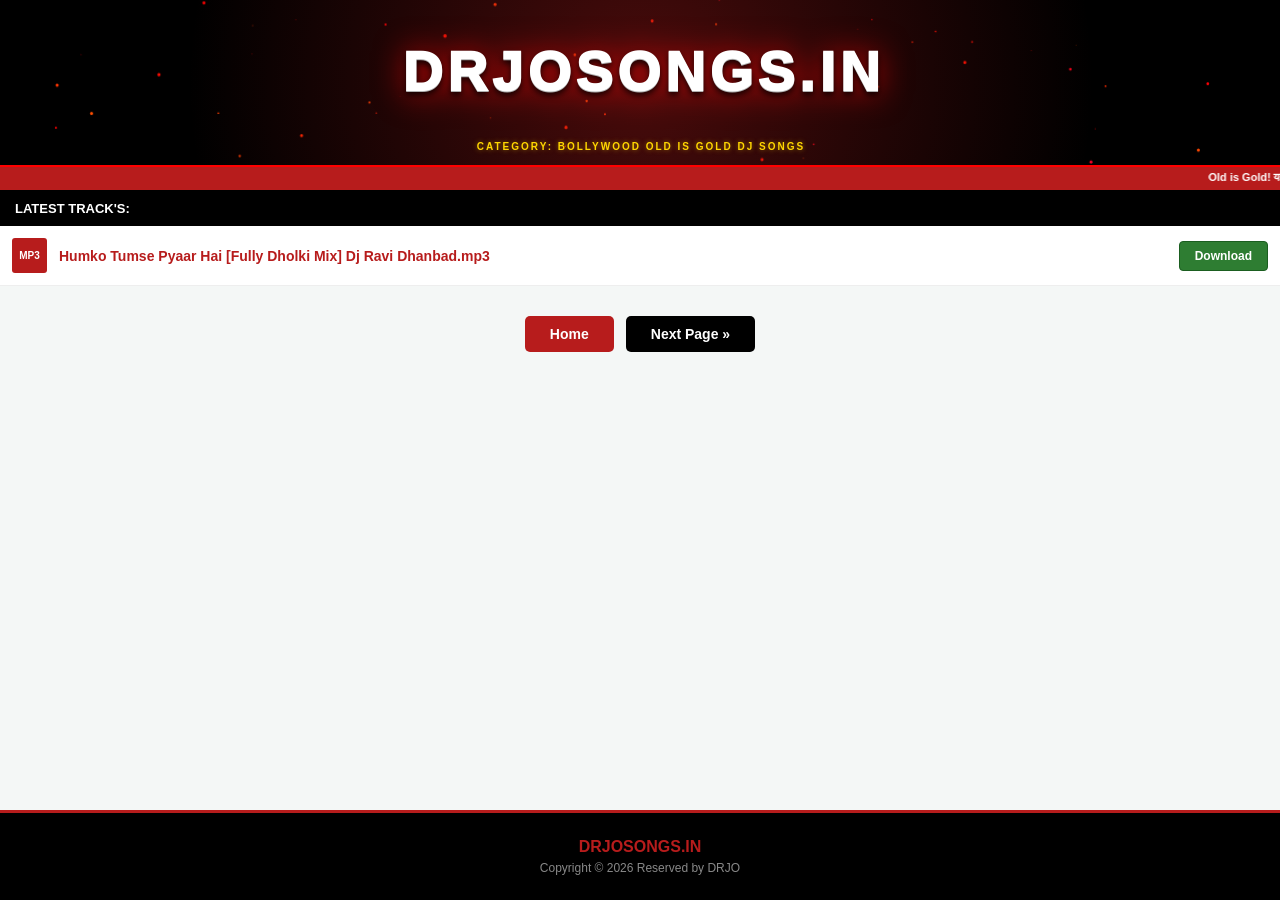
<file: Bollywood Old Is Gold DJ Songs.html>
<!DOCTYPE html>
<html lang="hi">
<head>
    <meta charset="UTF-8">
    <meta name="viewport" content="width=device-width, initial-scale=1.0">
    <title>Bollywood Old Is Gold DJ Songs - DRJOSONGS.IN</title>
    <style>
        /* --- बेसिक सेटिंग --- */
        html, body { height: 100%; margin: 0; padding: 0; }
        body { font-family: 'Segoe UI', sans-serif; background-color: #f4f7f6; color: #000; display: flex; flex-direction: column; }
        .main-content { flex: 1 0 auto; }
        /* --- INDEX जैसा प्रीमियम रेस्पॉन्सिव हेडर --- */
        .ultra-heavy-hdr {
            position: relative;
            background: #000;
            display: flex;
            justify-content: center;
            align-items: center;
            overflow: hidden;
            perspective: 2000px;
            border-bottom: 2px solid #ff0000;
            padding: 5px 1px;
            width: 100%;
        }
        @media (min-width: 1025px) { .ultra-heavy-hdr { height: 155px; } .hyper-3d-text { font-size: 55px; } }
        @media (max-width: 600px) { .ultra-heavy-hdr { height: 100px; } .hyper-3d-text { font-size: 30px; gap: 2px; } .matrix-tagline { font-size: 9px; letter-spacing: 2px; } }
        #headerCanvas { position: absolute; top: 0; left: 0; width: 100%; height: 100%; z-index: 1; }
        .main-glow-shield {
            position: absolute; width: 100%; height: 100%;
            background: radial-gradient(circle, rgba(183, 28, 28, 0.4) 0%, transparent 70%);
            z-index: 2; animation: pulseGlow 4s infinite;
        }
        @keyframes pulseGlow { 0%, 100% { opacity: 0.5; transform: scale(1); } 50% { opacity: 1; transform: scale(1.2); } }
        .brand-zone { position: relative; z-index: 10; text-align: center; }
        .hyper-3d-text { position: relative; font-weight: 950; display: flex; gap: 5px; color: #fff; filter: drop-shadow(0 0 15px rgba(255, 0, 0, 0.6)); }
        /* प्रीमियम रिफ्लेक्शन (Shine) */
        .hyper-3d-text::after {
            content: attr(data-text); position: absolute; left: 0; top: 0; width: 100%; height: 100%;
            background: linear-gradient(115deg, transparent 45%, rgba(255, 255, 255, 0.6) 50%, transparent 55%);
            background-size: 250% 100%; -webkit-background-clip: text; -webkit-text-fill-color: transparent;
            animation: glassShine 10s cubic-bezier(0.15, 0, 0.15, 1) infinite; z-index: 11; pointer-events: none;
        }
        @keyframes glassShine { 0% { background-position: 200% 0; } 100% { background-position: -200% 0; } }
        .letter { display: inline-block; transform-style: preserve-3d; text-shadow: 0 1px 0 #afafaf, 0 4px 6px rgba(0,0,0,0.8); animation: letterWave 3s infinite ease-in-out; }
        @keyframes letterWave { 0%, 100% { transform: translateZ(0); } 50% { transform: translateZ(15px); color: #ff3333; } }
        /* गोल्डन क्रांतिकारी टैगलाइन */
        .matrix-tagline { font-size: 10px; letter-spacing: 2px; color: #ffd700; font-weight: bold; text-shadow: 0 0 5px rgba(255, 215, 0, 0.5); }
        .laser-line { position: absolute; bottom: 0; left: -100%; width: 100%; height: 1px; background: #ff0000; animation: laserScan 5s linear infinite; }
        @keyframes laserScan { to { left: 100%; } }
        /* --- मारकी और सेक्शन टाइटल --- */
        .news-ticker { background: #b71c1c; color: #fff; padding: 4px 0; font-size: 11px; font-weight: bold; border-bottom: 1px solid #000; }
        .section-title { background-color: #000; color: #fff; padding: 10px 15px; font-size: 13px; font-weight: bold; text-transform: uppercase; }
        /* --- आपकी ओरिजिनल स्टाइलिंग (सुरक्षित) --- */
        .song-item { background: #fff; padding: 12px; border-bottom: 1px solid #eee; display: flex; align-items: center; justify-content: space-between; text-decoration: none; }
        .mp3-icon { width: 35px; height: 35px; background-color: #b71c1c; color: white; display: flex; justify-content: center; align-items: center; border-radius: 3px; margin-right: 12px; font-size: 10px; font-weight: bold; }
        .song-info { display: flex; align-items: center; text-decoration: none; color: #b71c1c; font-weight: 600; font-size: 14px; }
        .download-btn { background-color: #2e7d32; color: white; text-decoration: none; padding: 7px 15px; font-size: 12px; border-radius: 4px; font-weight: bold; border: 1px solid #1b5e20; }
        .nav-container { text-align: center; margin: 30px 0; display: flex; justify-content: center; gap: 12px; }
        .nav-btn { display: inline-block; padding: 10px 25px; background-color: #000; color: white; text-decoration: none; border-radius: 5px; font-weight: bold; font-size: 14px; }
        .home-btn { background-color: #b71c1c; }
        footer { flex-shrink: 0; background-color: #000; color: #888; text-align: center; padding: 25px; font-size: 12px; border-top: 3px solid #b71c1c; }
    </style>
</head>
<body>
    <div class="main-content">
        <header class="ultra-heavy-hdr">
            <canvas id="headerCanvas"></canvas>
            <div class="main-glow-shield"></div>
            <div class="brand-zone">
                <h1 class="hyper-3d-text" data-text="DRJOSONGS.IN">
                    <span class="letter">D</span><span class="letter">R</span><span class="letter">J</span><span class="letter">O</span><span class="letter">S</span><span class="letter">O</span><span class="letter">N</span><span class="letter">G</span><span class="letter">S</span><span class="letter">.</span><span class="letter">I</span><span class="letter">N</span>
                </h1>
                <p class="matrix-tagline">CATEGORY: BOLLYWOOD OLD IS GOLD DJ SONGS</p>
            </div>
            <div class="laser-line"></div>
        </header>
        <div class="news-ticker">
            <marquee scrollamount="5">Old is Gold! यहाँ आपको मिलेंगे बॉलीवुड के सबसे सदाबहार गानों के धमाकेदार DJ रीमिक्स!</marquee>
        </div>
        <div style="width: 100%; text-align: center; background: #fff;">
            <script src="https://pl29100117.profitablecpmratenetwork.com/e8/df/52/e8df52dfecda4d9df356fce238c2c609.js"></script>
        </div>
        <div class="section-title">Latest Track's:</div>
        <div class="nav-container">
            <a href="index.html" class="nav-btn home-btn">Home</a>
            <a href="#" class="nav-btn">Next Page »</a>
        </div>
    </div>
    <footer>
        <div style="color:#b71c1c; font-weight:bold; font-size: 16px; margin-bottom: 5px;">DRJOSONGS.IN</div>
        <div>Copyright © 2026 Reserved by DRJO</div>
    </footer>
    <script>
    // --- एनीमेशन स्क्रिप्ट ---
    const canvas = document.getElementById('headerCanvas');
    const ctx = canvas.getContext('2d');
    let particles = [];
    function initCanvas() { canvas.width = window.innerWidth; canvas.height = (window.innerWidth < 600) ? 100 : 155; }
    class Particle {
        constructor() {
            this.x = Math.random() * canvas.width; this.y = Math.random() * canvas.height;
            this.size = Math.random() * 1.5 + 0.5; this.speedX = Math.random() * 2 - 1;
            this.speedY = Math.random() * 2 - 1; this.color = `hsl(${Math.random() * 30 + 350}, 100%, 50%)`;
        }
        update() { this.x += this.speedX; this.y += this.speedY; if (this.size > 0.1) this.size -= 0.008; }
        draw() { ctx.fillStyle = this.color; ctx.beginPath(); ctx.arc(this.x, this.y, this.size, 0, Math.PI * 2); ctx.fill(); }
    }
    function animateHeader() {
        ctx.clearRect(0, 0, canvas.width, canvas.height);
        if (particles.length < 55) particles.push(new Particle());
        for (let i = 0; i < particles.length; i++) {
            particles[i].update(); particles[i].draw();
            if (particles[i].size <= 0.2) { particles.splice(i, 1); i--; }
        }
        requestAnimationFrame(animateHeader);
    }
    window.addEventListener('resize', initCanvas);
    initCanvas(); animateHeader();
    // --- ओरिजिनल गानों को लोड करने वाला फंक्शन (सुरक्षित) ---
    async function loadAutoSongs() {
        try {
            const response = await fetch('index.html');
            const html = await response.text();
            const parser = new DOMParser();
            const doc = parser.parseFromString(html, 'text/html');
            const newSongs = doc.querySelectorAll('.update-item.bolywood-old-is-gold-dj');
            const listArea = document.querySelector('.section-title');
            newSongs.forEach(song => {
                const cleanSong = song.cloneNode(true);
                cleanSong.className = 'song-item';
                const icon = cleanSong.querySelector('.update-icon');
                if(icon) { icon.className = 'mp3-icon'; icon.innerText = 'MP3'; }
                listArea.after(cleanSong);
            });
        } catch (e) { console.log("System Ready..."); }
    }
    window.onload = loadAutoSongs;
    </script>
</body>
</html>
</file>
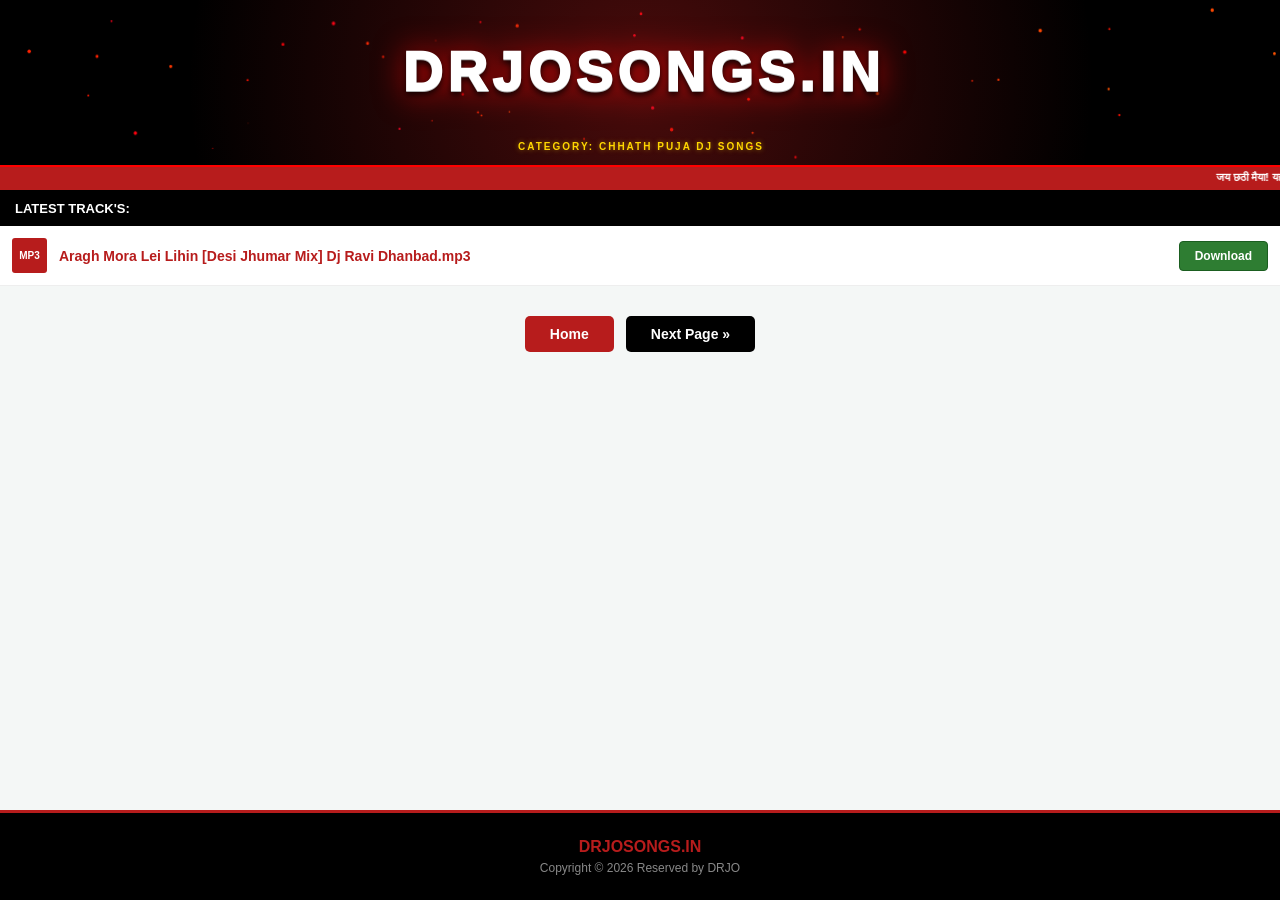
<file: Chhath Puja DJ Songs.html>
<!DOCTYPE html>
<html lang="hi">
<head>
    <meta charset="UTF-8">
    <meta name="viewport" content="width=device-width, initial-scale=1.0">
    <title>Chhath Puja DJ Songs - DRJOSONGS.IN</title>
    <style>
        /* --- बेसिक सेटिंग --- */
        html, body { height: 100%; margin: 0; padding: 0; }
        body { font-family: 'Segoe UI', sans-serif; background-color: #f4f7f6; color: #000; display: flex; flex-direction: column; }
        .content-wrapper { flex: 1 0 auto; }
        /* --- INDEX जैसा प्रीमियम रेस्पॉन्सिव हेडर --- */
        .ultra-heavy-hdr {
            position: relative;
            background: #000;
            display: flex;
            justify-content: center;
            align-items: center;
            overflow: hidden;
            perspective: 2000px;
            border-bottom: 2px solid #ff0000;
            padding: 5px 1px;
            width: 100%;
        }
        @media (min-width: 1025px) { .ultra-heavy-hdr { height: 155px; } .hyper-3d-text { font-size: 55px; } }
        @media (max-width: 600px) { .ultra-heavy-hdr { height: 100px; } .hyper-3d-text { font-size: 30px; gap: 2px; } .matrix-tagline { font-size: 9px; letter-spacing: 2px; } }
        #headerCanvas { position: absolute; top: 0; left: 0; width: 100%; height: 100%; z-index: 1; }
        .main-glow-shield {
            position: absolute; width: 100%; height: 100%;
            background: radial-gradient(circle, rgba(183, 28, 28, 0.4) 0%, transparent 70%);
            z-index: 2; animation: pulseGlow 4s infinite;
        }
        @keyframes pulseGlow { 0%, 100% { opacity: 0.5; transform: scale(1); } 50% { opacity: 1; transform: scale(1.2); } }
        .brand-zone { position: relative; z-index: 10; text-align: center; }
        .hyper-3d-text { position: relative; font-weight: 950; display: flex; gap: 5px; color: #fff; filter: drop-shadow(0 0 15px rgba(255, 0, 0, 0.6)); }
        /* प्रीमियम रिफ्लेक्शन (Shine) */
        .hyper-3d-text::after {
            content: attr(data-text); position: absolute; left: 0; top: 0; width: 100%; height: 100%;
            background: linear-gradient(115deg, transparent 45%, rgba(255, 255, 255, 0.6) 50%, transparent 55%);
            background-size: 250% 100%; -webkit-background-clip: text; -webkit-text-fill-color: transparent;
            animation: glassShine 10s cubic-bezier(0.15, 0, 0.15, 1) infinite; z-index: 11; pointer-events: none;
        }
        @keyframes glassShine { 0% { background-position: 200% 0; } 100% { background-position: -200% 0; } }
        .letter { display: inline-block; transform-style: preserve-3d; text-shadow: 0 1px 0 #afafaf, 0 4px 6px rgba(0,0,0,0.8); animation: letterWave 3s infinite ease-in-out; }
        @keyframes letterWave { 0%, 100% { transform: translateZ(0); } 50% { transform: translateZ(15px); color: #ff3333; } }
        /* गोल्डन क्रांतिकारी टैगलाइन */
        .matrix-tagline { font-size: 10px; letter-spacing: 2px; color: #ffd700; font-weight: bold; text-shadow: 0 0 5px rgba(255, 215, 0, 0.5); }
        .laser-line { position: absolute; bottom: 0; left: -100%; width: 100%; height: 1px; background: #ff0000; animation: laserScan 5s linear infinite; }
        @keyframes laserScan { to { left: 100%; } }
        /* --- मारकी और सेक्शन टाइटल --- */
        .news-ticker { background: #b71c1c; color: #fff; padding: 4px 0; font-size: 11px; font-weight: bold; border-bottom: 1px solid #000; }
        .section-title { background-color: #000; color: #fff; padding: 10px 15px; font-size: 13px; font-weight: bold; text-transform: uppercase; }
        /* --- आपकी ओरिजिनल स्टाइलिंग (सुरक्षित) --- */
        .song-item { background: #fff; padding: 12px; border-bottom: 1px solid #eee; display: flex; align-items: center; justify-content: space-between; transition: 0.3s; }
        .song-item:hover { border-left: 6px solid #b71c1c; background-color: #fff9f9; }
        .mp3-icon { width: 35px; height: 35px; background-color: #b71c1c; color: white; display: flex; justify-content: center; align-items: center; border-radius: 3px; margin-right: 12px; font-size: 10px; font-weight: bold; }
        .song-info { display: flex; align-items: center; text-decoration: none; color: #b71c1c; font-weight: 600; font-size: 14px; }
        .download-btn { background-color: #2e7d32; color: white; text-decoration: none; padding: 7px 15px; font-size: 12px; border-radius: 4px; font-weight: bold; border: 1px solid #1b5e20; }
        .nav-container { text-align: center; margin: 30px 0; padding-bottom: 30px; display: flex; justify-content: center; gap: 12px; }
        .nav-btn { display: inline-block; padding: 10px 25px; background-color: #000; color: white; text-decoration: none; border-radius: 5px; font-weight: bold; font-size: 14px; transition: 0.3s; }
        .home-btn { background-color: #b71c1c; }
        footer { flex-shrink: 0; background-color: #000; color: #888; text-align: center; padding: 25px; font-size: 12px; border-top: 3px solid #b71c1c; }
    </style>
</head>
<body>
<div class="content-wrapper">
    <header class="ultra-heavy-hdr">
        <canvas id="headerCanvas"></canvas>
        <div class="main-glow-shield"></div>
        <div class="brand-zone">
            <h1 class="hyper-3d-text" data-text="DRJOSONGS.IN">
                <span class="letter">D</span><span class="letter">R</span><span class="letter">J</span><span class="letter">O</span><span class="letter">S</span><span class="letter">O</span><span class="letter">N</span><span class="letter">G</span><span class="letter">S</span><span class="letter">.</span><span class="letter">I</span><span class="letter">N</span>
            </h1>
            <p class="matrix-tagline">CATEGORY: CHHATH PUJA DJ SONGS</p>
        </div>
        <div class="laser-line"></div>
    </header>
    <div class="news-ticker">
        <marquee scrollamount="5">जय छठी मैया! यहाँ से डाउनलोड करें छठ पूजा के सबसे बेहतरीन और धमाकेदार DJ रीमिक्स गाने!</marquee>
    </div>
    <div style="width: 100%; text-align: center; background: #fff;">
        <script src="https://pl29100117.profitablecpmratenetwork.com/e8/df/52/e8df52dfecda4d9df356fce238c2c609.js"></script>
    </div>
    <div class="section-title">Latest Track's:</div>
    <div class="nav-container">
        <a href="index.html" class="nav-btn home-btn">Home</a>
        <a href="#" class="nav-btn">Next Page »</a>
    </div>
</div>
<footer>
    <div style="color:#b71c1c; font-weight:bold; font-size: 16px; margin-bottom: 5px;">DRJOSONGS.IN</div>
    <div>Copyright © 2026 Reserved by DRJO</div>
</footer>
<script>
    // --- एनीमेशन स्क्रिप्ट ---
    const canvas = document.getElementById('headerCanvas');
    const ctx = canvas.getContext('2d');
    let particles = [];
    function initCanvas() { canvas.width = window.innerWidth; canvas.height = (window.innerWidth < 600) ? 100 : 155; }
    class Particle {
        constructor() {
            this.x = Math.random() * canvas.width; this.y = Math.random() * canvas.height;
            this.size = Math.random() * 1.5 + 0.5; this.speedX = Math.random() * 2 - 1;
            this.speedY = Math.random() * 2 - 1; this.color = `hsl(${Math.random() * 30 + 350}, 100%, 50%)`;
        }
        update() { this.x += this.speedX; this.y += this.speedY; if (this.size > 0.1) this.size -= 0.008; }
        draw() { ctx.fillStyle = this.color; ctx.beginPath(); ctx.arc(this.x, this.y, this.size, 0, Math.PI * 2); ctx.fill(); }
    }
    function animateHeader() {
        ctx.clearRect(0, 0, canvas.width, canvas.height);
        if (particles.length < 55) particles.push(new Particle());
        for (let i = 0; i < particles.length; i++) {
            particles[i].update(); particles[i].draw();
            if (particles[i].size <= 0.2) { particles.splice(i, 1); i--; }
        }
        requestAnimationFrame(animateHeader);
    }
    window.addEventListener('resize', initCanvas);
    initCanvas(); animateHeader();
    // --- ओरिजिनल गानों को लोड करने वाला फंक्शन (सुरक्षित) ---
    async function loadChhathSongs() {
        try {
            const response = await fetch('index.html');
            const html = await response.text();
            const parser = new DOMParser();
            const doc = parser.parseFromString(html, 'text/html');
            const chhathSongs = doc.querySelectorAll('.update-item.chhath-puja');
            const listArea = document.querySelector('.section-title');
            chhathSongs.forEach(song => {
                const cleanSong = song.cloneNode(true);
                cleanSong.className = 'song-item';
                const icon = cleanSong.querySelector('.update-icon');
                if(icon) { icon.className = 'mp3-icon'; icon.innerText = 'MP3'; }
                listArea.after(cleanSong);
            });
        } catch (e) { console.log("Loading Complete..."); }
    }
    window.onload = loadChhathSongs;
</script>
</body>
</html>
</file>
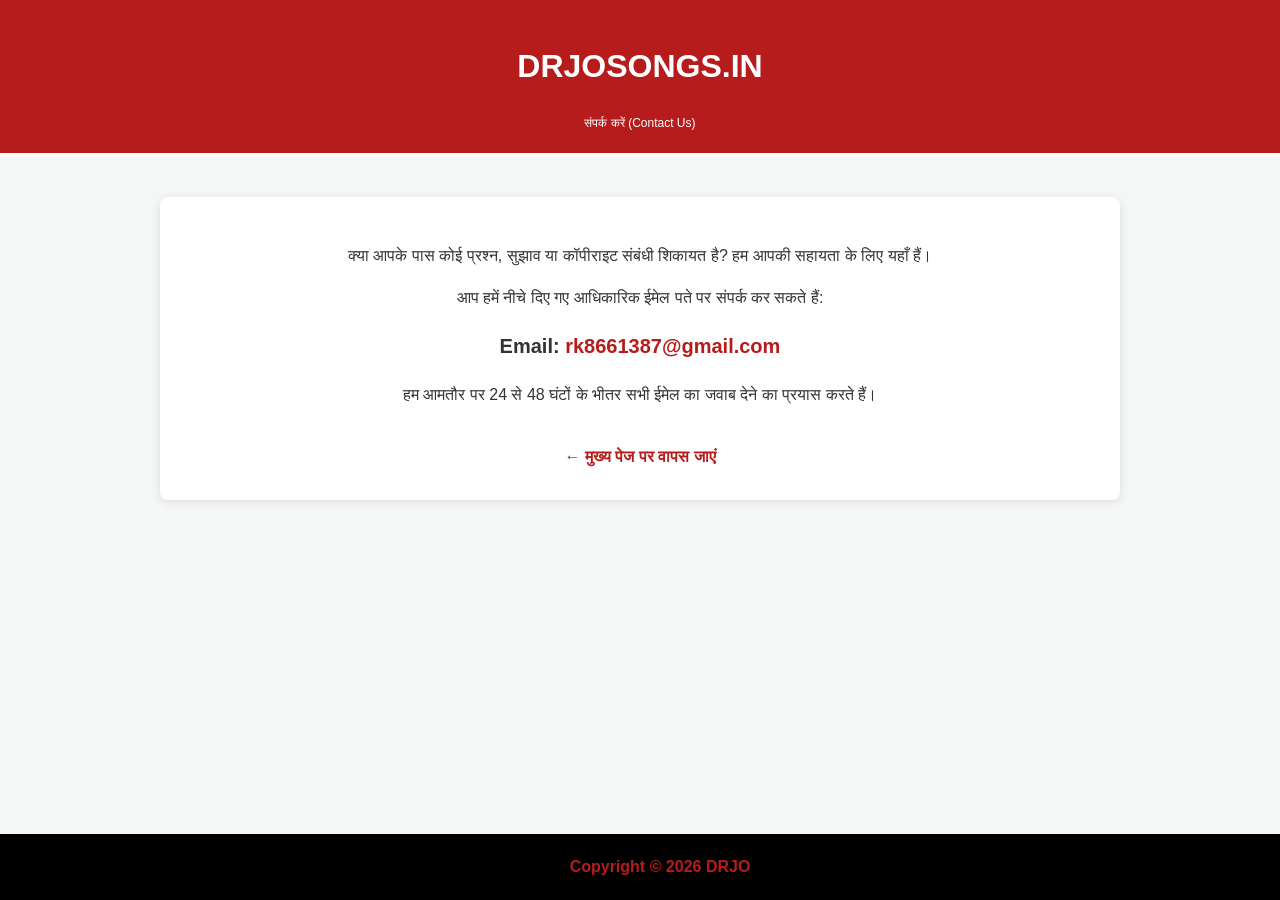
<file: Contact Us.html>
<!DOCTYPE html>
<html lang="hi">
<head>
    <meta charset="UTF-8">
    <meta name="viewport" content="width=device-width, initial-scale=1.0">
    <title>Contact Us - DRJOSONGS.IN</title>
    <style>
        body { font-family: 'Segoe UI', sans-serif; margin: 0; background-color: #f4f7f6; color: #333; line-height: 1.6; }
        header { background-color: #b71c1c; color: white; padding: 20px; text-align: center; border-bottom: 4px solid #fff; }
        .container { max-width: 900px; margin: 40px auto; background: #fff; padding: 30px; border-radius: 8px; text-align: center; box-shadow: 0 2px 10px rgba(0,0,0,0.1); }
        .email-btn { display: inline-block; background: #b71c1c; color: #fff; padding: 15px 30px; text-decoration: none; border-radius: 5px; font-weight: bold; margin-top: 20px; }
        .email-btn:hover { background: #e91e43; }
		.back-link { display: inline-block; margin-top: 20px; color: #b71c1c; font-weight: bold; text-decoration: none; }
        footer { background-color: #000; color: #888; text-align: center; padding: 20px; position: fixed; width: 100%; bottom: 0; }
    </style>
</head>
<body>
<header>
    <h1>DRJOSONGS.IN</h1>
	<p style="margin:0; font-size: 12px;">संपर्क करें (Contact Us)</p>
</header>
<div class="container">
    <p>क्या आपके पास कोई प्रश्न, सुझाव या कॉपीराइट संबंधी शिकायत है? हम आपकी सहायता के लिए यहाँ हैं।</p>
    
    <p>आप हमें नीचे दिए गए आधिकारिक ईमेल पते पर संपर्क कर सकते हैं:</p>
    
    <div style="font-size: 20px; font-weight: bold; margin: 20px 0;">
        Email: <span style="color: #b71c1c;">rk8661387@gmail.com</span>
    </div>
    <p>हम आमतौर पर 24 से 48 घंटों के भीतर सभी ईमेल का जवाब देने का प्रयास करते हैं।</p>
    
	<a href="index.html" class="back-link">← मुख्य पेज पर वापस जाएं</a>
	
    <! .a href="mailto:#" class="email-btn"हमें मेल भेजेंa>
</div>
<footer>
    <div style="color:#b71c1c; font-weight:bold;">Copyright © 2026 DRJO</div>
</footer>
</body>
</html>
</file>
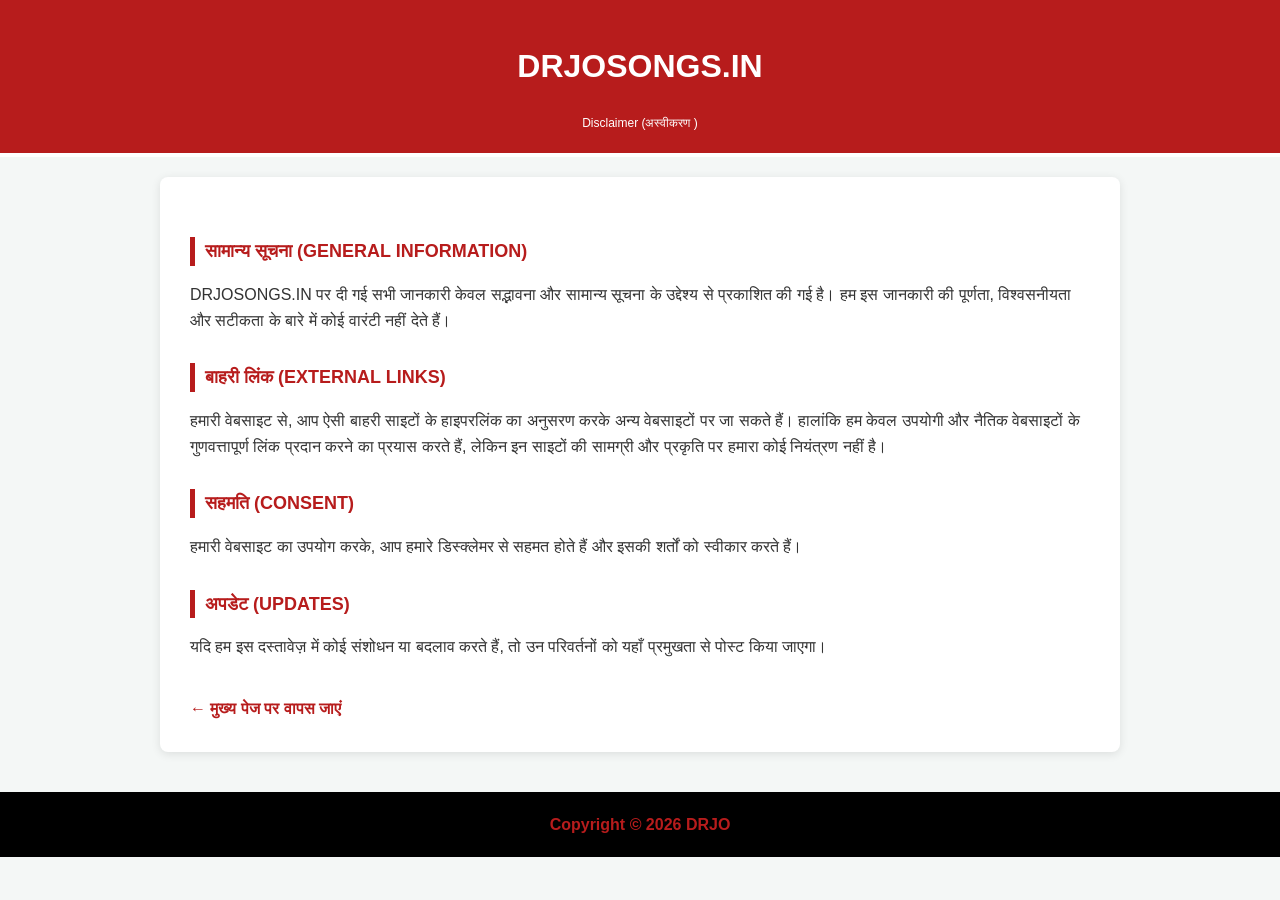
<file: Disclaimer.html>
<!DOCTYPE html>
<html lang="hi">
<head>
    <meta charset="UTF-8">
    <meta name="viewport" content="width=device-width, initial-scale=1.0">
    <title>Disclaimer - DRJOSONGS.IN</title>
    <style>
        body { font-family: 'Segoe UI', sans-serif; margin: 0; background-color: #f4f7f6; color: #333; line-height: 1.6; }
        header { background-color: #b71c1c; color: white; padding: 20px; text-align: center; border-bottom: 4px solid #fff; }
        .container { max-width: 900px; margin: 20px auto; background: #fff; padding: 30px; border-radius: 8px; box-shadow: 0 2px 10px rgba(0,0,0,0.1); }
        h2 { color: #b71c1c; text-transform: uppercase; }
        h2 { border-left: 5px solid #b71c1c; padding-left: 10px; margin-top: 30px; font-size: 18px; }
		.back-link { display: inline-block; margin-top: 20px; color: #b71c1c; font-weight: bold; text-decoration: none; }
        footer { background-color: #000; color: #888; text-align: center; padding: 20px; margin-top: 40px; }
    </style>
</head>
<body>
<header>
    <h1>DRJOSONGS.IN</h1>
    <p style="margin:0; font-size: 12px;">Disclaimer (अस्वीकरण )</p>
</header>
<div class="container">
    <h2>सामान्य सूचना (General Information)</h2>
    <p>DRJOSONGS.IN पर दी गई सभी जानकारी केवल सद्भावना और सामान्य सूचना के उद्देश्य से प्रकाशित की गई है। हम इस जानकारी की पूर्णता, विश्वसनीयता और सटीकता के बारे में कोई वारंटी नहीं देते हैं।</p>
    <h2>बाहरी लिंक (External Links)</h2>
    <p>हमारी वेबसाइट से, आप ऐसी बाहरी साइटों के हाइपरलिंक का अनुसरण करके अन्य वेबसाइटों पर जा सकते हैं। हालांकि हम केवल उपयोगी और नैतिक वेबसाइटों के गुणवत्तापूर्ण लिंक प्रदान करने का प्रयास करते हैं, लेकिन इन साइटों की सामग्री और प्रकृति पर हमारा कोई नियंत्रण नहीं है।</p>
    <h2>सहमति (Consent)</h2>
    <p>हमारी वेबसाइट का उपयोग करके, आप हमारे डिस्क्लेमर से सहमत होते हैं और इसकी शर्तों को स्वीकार करते हैं।</p>
    <h2>अपडेट (Updates)</h2>
    <p>यदि हम इस दस्तावेज़ में कोई संशोधन या बदलाव करते हैं, तो उन परिवर्तनों को यहाँ प्रमुखता से पोस्ट किया जाएगा।</p>
	<a href="index.html" class="back-link">← मुख्य पेज पर वापस जाएं</a>
</div>
<footer>
    <div style="color:#b71c1c; font-weight:bold;">Copyright © 2026 DRJO</div>
</footer>
</body>
</html>
</file>
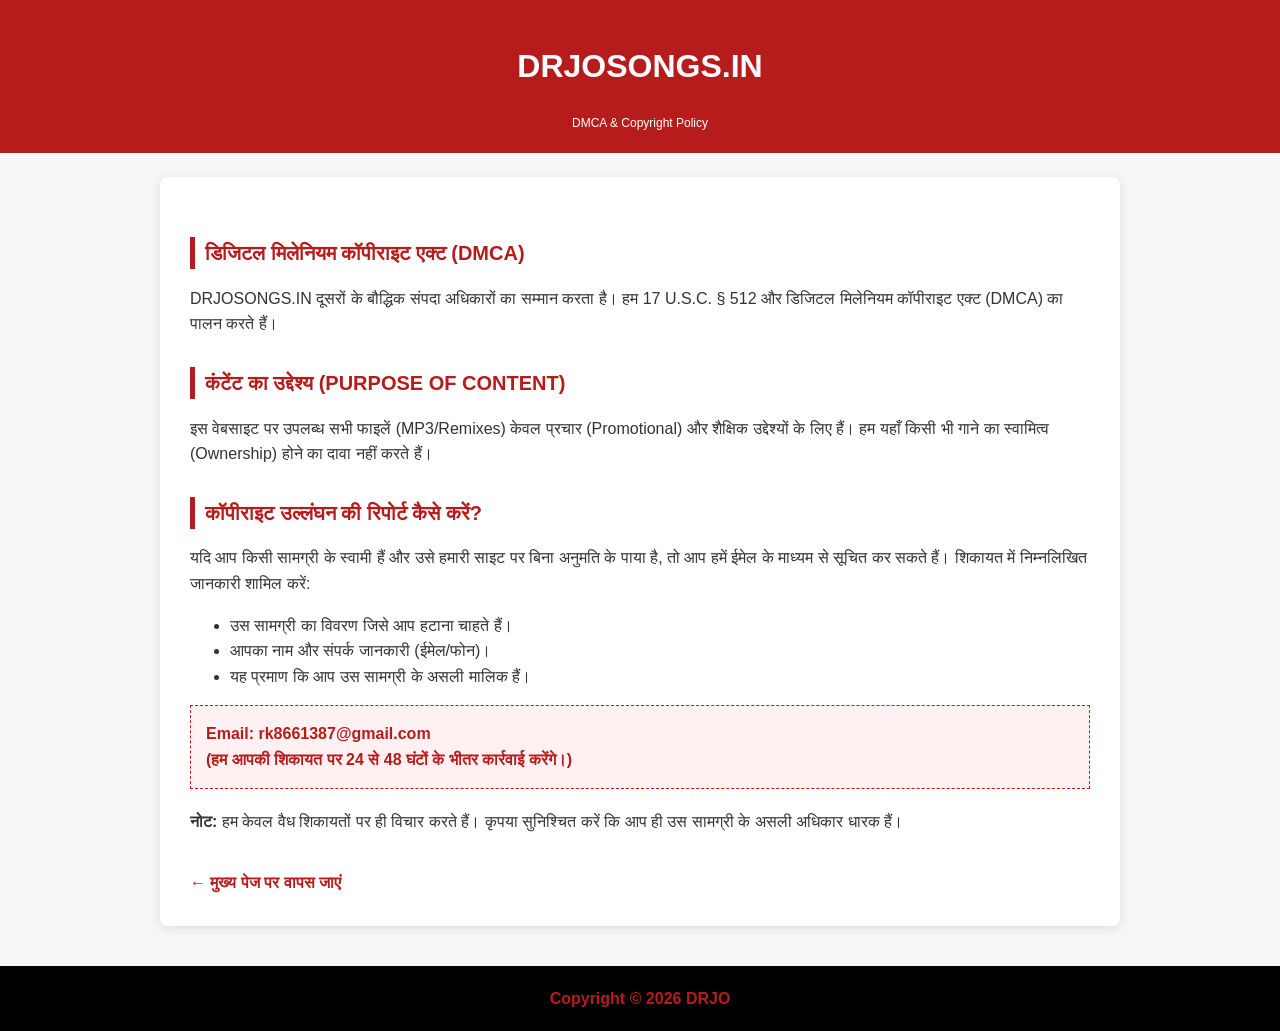
<file: DMCA.html>
<!DOCTYPE html>
<html lang="hi">
<head>
    <meta charset="UTF-8">
    <meta name="viewport" content="width=device-width, initial-scale=1.0">
    <title>DMCA Policy - DRJOSONGS.IN</title>
    <style>
        body { font-family: 'Segoe UI', sans-serif; margin: 0; background-color: #f4f7f6; color: #333; line-height: 1.6; }
        header { background-color: #b71c1c; color: white; padding: 20px; text-align: center; border-bottom: 4px solid #fff; }
        .container { max-width: 900px; margin: 20px auto; background: #fff; padding: 30px; border-radius: 8px; box-shadow: 0 2px 10px rgba(0,0,0,0.1); }
        h2 { color: #b71c1c; text-transform: uppercase; }
        h2 { border-left: 5px solid #b71c1c; padding-left: 10px; margin-top: 30px; font-size: 20px; }
		.back-link { display: inline-block; margin-top: 20px; color: #b71c1c; font-weight: bold; text-decoration: none; }
        footer { background-color: #000; color: #888; text-align: center; padding: 20px; margin-top: 40px; }
        .contact-box { background: #fff1f1; padding: 15px; border: 1px dashed #b71c1c; color: #b71c1c; font-weight: bold; }
    </style>
</head>
<body>
<header>
    <h1>DRJOSONGS.IN</h1>
    <p style="margin:0; font-size: 12px;">DMCA & Copyright Policy</p>
</header>
<div class="container">
    <h2>डिजिटल मिलेनियम कॉपीराइट एक्ट (DMCA)</h2>
    <p>DRJOSONGS.IN दूसरों के बौद्धिक संपदा अधिकारों का सम्मान करता है। हम 17 U.S.C. § 512 और डिजिटल मिलेनियम कॉपीराइट एक्ट (DMCA) का पालन करते हैं।</p>
    <h2>कंटेंट का उद्देश्य (Purpose of Content)</h2>
    <p>इस वेबसाइट पर उपलब्ध सभी फाइलें (MP3/Remixes) केवल प्रचार (Promotional) और शैक्षिक उद्देश्यों के लिए हैं। हम यहाँ किसी भी गाने का स्वामित्व (Ownership) होने का दावा नहीं करते हैं।</p>
    <h2>कॉपीराइट उल्लंघन की रिपोर्ट कैसे करें?</h2>
    <p>यदि आप किसी सामग्री के स्वामी हैं और उसे हमारी साइट पर बिना अनुमति के पाया है, तो आप हमें ईमेल के माध्यम से सूचित कर सकते हैं। शिकायत में निम्नलिखित जानकारी शामिल करें:</p>
    <ul>
        <li>उस सामग्री का विवरण जिसे आप हटाना चाहते हैं।</li>
        <li>आपका नाम और संपर्क जानकारी (ईमेल/फोन)।</li>
        <li>यह प्रमाण कि आप उस सामग्री के असली मालिक हैं।</li>
    </ul>
    <div class="contact-box">
        Email: rk8661387@gmail.com <br>
        (हम आपकी शिकायत पर 24 से 48 घंटों के भीतर कार्रवाई करेंगे।)
    </div>
    <p style="margin-top:20px;"><b>नोट:</b> हम केवल वैध शिकायतों पर ही विचार करते हैं। कृपया सुनिश्चित करें कि आप ही उस सामग्री के असली अधिकार धारक हैं।</p>
	<a href="index.html" class="back-link">← मुख्य पेज पर वापस जाएं</a>
</div>
<footer>
    <div style="color:#b71c1c; font-weight:bold;">Copyright © 2026 DRJO</div>
</footer>
</body>
</html>
</file>
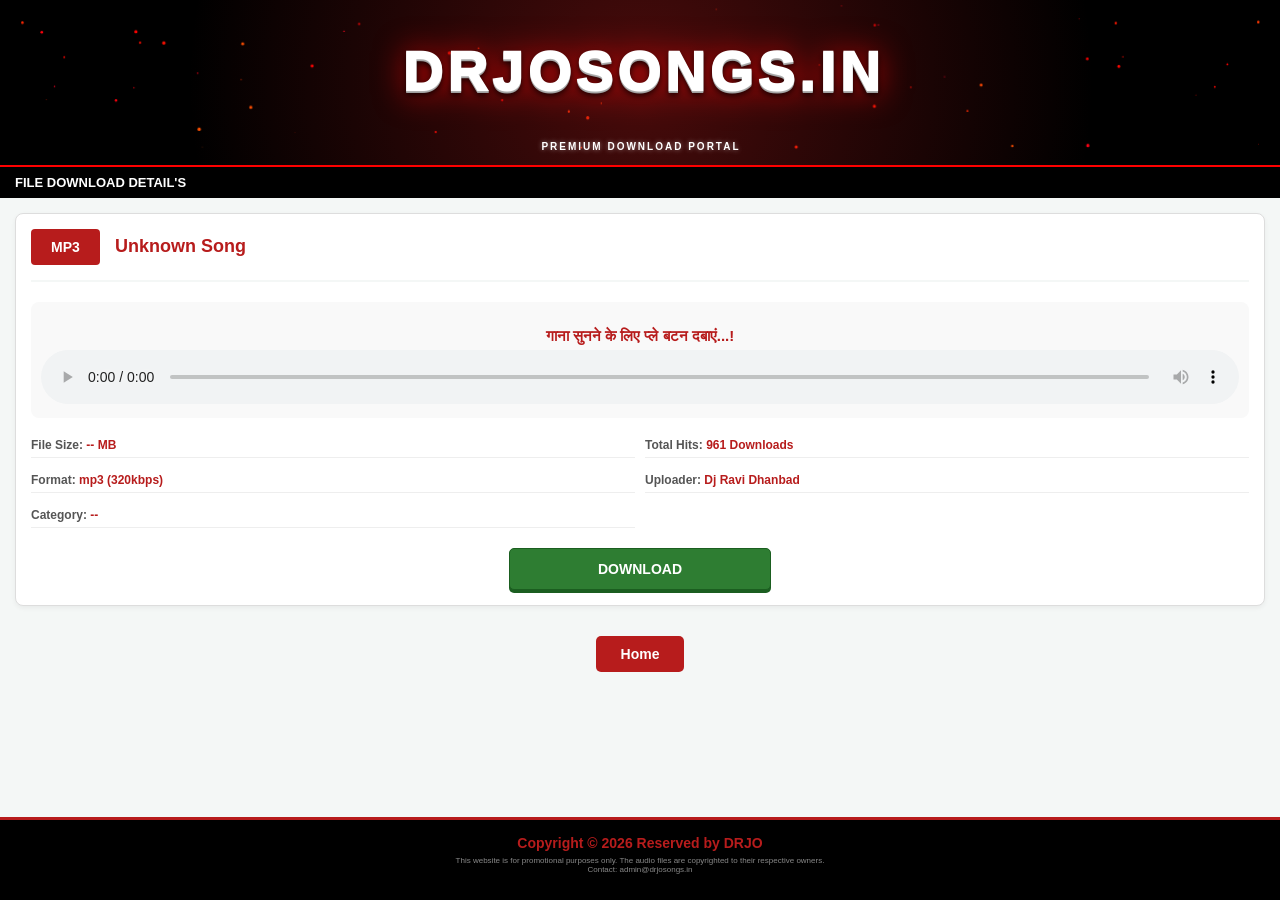
<file: download.html>
<!DOCTYPE html>
<html lang="hi">
<head>
    <meta charset="UTF-8">
    <meta name="viewport" content="width=device-width, initial-scale=1.0">
    <title>Download Song - DRJOSONGS.IN</title>
    <style>
        html, body { height: 100%; margin: 0; padding: 0; }
        body { display: flex; flex-direction: column; font-family: 'Segoe UI', Roboto, Helvetica, Arial, sans-serif; background-color: #f4f7f6; color: #000000; }
        /* --- INDEX जैसा प्रीमियम रेस्पॉन्सिव हेडर (CSS शुरू) --- */
        .ultra-heavy-hdr {
            position: relative;
            background: #000;
            display: flex;
            justify-content: center;
            align-items: center;
            overflow: hidden;
            perspective: 2000px;
            border-bottom: 2px solid #ff0000;
            padding: 5px 1px;
            width: 100%;
        }
        /* कंप्यूटर के लिए साइज (Desktop) */
        @media (min-width: 1025px) {
            .ultra-heavy-hdr { height: 155px; }
            .hyper-3d-text { font-size: 55px; }
        }
        /* मोबाइल के लिए साइज (Mobile) */
        @media (max-width: 600px) {
            .ultra-heavy-hdr { height: 100px; }
            .hyper-3d-text { font-size: 30px; gap: 2px; }
            .matrix-tagline { font-size: 9px; letter-spacing: 2px; }
        }
        #headerCanvas { position: absolute; top: 0; left: 0; width: 100%; height: 100%; z-index: 1; }
        .main-glow-shield {
            position: absolute; width: 100%; height: 100%;
            background: radial-gradient(circle, rgba(183, 28, 28, 0.4) 0%, transparent 70%);
            z-index: 2; animation: pulseGlow 4s infinite;
        }
        @keyframes pulseGlow { 0%, 100% { opacity: 0.5; transform: scale(1); } 50% { opacity: 1; transform: scale(1.2); } }
        .brand-zone { position: relative; z-index: 10; text-align: center; }
        .hyper-3d-text {
            position: relative; font-weight: 950; display: flex; gap: 5px;
            cursor: pointer; filter: drop-shadow(0 0 15px rgba(255, 0, 0, 0.6)); color: #fff;
        }
        /* प्रीमियम रिफ्लेक्शन (Glass Shine) - 10 सेकंड */
        .hyper-3d-text::after {
            content: attr(data-text);
            position: absolute; left: 0; top: 0; width: 100%; height: 100%;
            background: linear-gradient(115deg, transparent 45%, rgba(255, 255, 255, 0.6) 50%, transparent 55%);
            background-size: 250% 100%; -webkit-background-clip: text; -webkit-text-fill-color: transparent;
            animation: glassShine 10s cubic-bezier(0.15, 0, 0.15, 1) infinite; z-index: 11; pointer-events: none;
        }
        @keyframes glassShine { 0% { background-position: 200% 0; } 100% { background-position: -200% 0; } }
        .letter {
            display: inline-block; color: #fff; transform-style: preserve-3d; transition: 0.4s;
            text-shadow: 0 1px 0 #afafaf, 0 2px 0 #9f9f9f, 0 4px 6px rgba(0,0,0,0.8);
            animation: letterWave 3s infinite ease-in-out;
        }
        @keyframes letterWave {
            0%, 100% { transform: translateZ(0) rotateX(0); }
            50% { transform: translateZ(15px) rotateX(8deg); color: #ff3333; }
        }
        /* अक्षरों के लिए डिले (Delay) */
        .letter:nth-child(1) { animation-delay: 0.1s; } .letter:nth-child(2) { animation-delay: 0.2s; }
        .letter:nth-child(3) { animation-delay: 0.3s; } .letter:nth-child(4) { animation-delay: 0.4s; }
        .letter:nth-child(5) { animation-delay: 0.5s; } .letter:nth-child(6) { animation-delay: 0.6s; }
        .letter:nth-child(7) { animation-delay: 0.7s; } .letter:nth-child(8) { animation-delay: 0.8s; }
        .letter:nth-child(9) { animation-delay: 0.9s; } .letter:nth-child(10) { animation-delay: 1.0s; }
        .letter:nth-child(11) { animation-delay: 1.1s; } .letter:nth-child(12) { animation-delay: 1.2s; }
        /* प्रीमियम गोल्डन टैगलाइन */
        .matrix-tagline {
            font-size: 10px; letter-spacing: 2px; color: #ffffff; font-weight: bold;
            text-shadow: 0 0 5px rgba(255, 255, 255, 0.5); position: relative; text-align: center;
        }
        .laser-line {
            position: absolute; bottom: 0; left: -100%; width: 100%; height: 1px;
            background: linear-gradient(90deg, transparent, rgba(255, 0, 0, 0.5), transparent);
            animation: laserScan 5s linear infinite;
        }
        @keyframes laserScan { to { left: 100%; } }
        /* --- आपका ओरिजिनल बाकी सारा CSS (सुरक्षित) --- */
        .main-wrapper { flex: 1 0 auto; }
        .section-title { background-color: #000000; color: #ffffff; padding: 8px 15px; font-size: 13px; font-weight: bold; text-transform: uppercase; }
        .download-box { background: #ffffff; margin: 15px; padding: 15px; border-radius: 8px; border: 1px solid #ddd; box-shadow: 0 2px 5px rgba(0,0,0,0.05); }
        .song-header-flex { display: flex; align-items: center; gap: 15px; margin-bottom: 20px; border-bottom: 2px solid #f4f7f6; padding-bottom: 15px; }
        .mp3-box-red { background-color: #b71c1c; color: #ffffff; padding: 10px 12px; font-size: 14px; font-weight: bold; border-radius: 4px; text-align: center; min-width: 45px; }
        .flp-box-orange { background-color: #ff6d00; color: #ffffff; padding: 10px 12px; font-size: 14px; font-weight: bold; border-radius: 4px; text-align: center; min-width: 45px; display: none; }
        .song-display-name { color: #b71c1c; font-size: 18px; font-weight: bold; line-height: 1.4; margin: 0; text-align: left; }
        .info-grid { display: grid; grid-template-columns: 1fr 1fr; gap: 10px; margin-bottom: 20px; text-align: left; font-size: 12px; }
        .info-item { border-bottom: 1px solid #eee; padding: 5px 0; }
        .info-label { font-weight: bold; color: #555; }
        .final-download-btn { display: inline-block; background-color: #2e7d32; color: #ffffff; text-decoration: none; padding: 12px 30px; font-size: 14px; font-weight: bold; border-radius: 5px; border: 1px solid #1b5e20; text-transform: uppercase; box-shadow: 0 3px 0 #1b5e20; cursor: pointer; min-width: 200px; transition: all 0.3s; }
        #audio-player-area { text-align: center; margin: 15px 0; padding: 10px; background: #f9f9f9; border-radius: 8px; }
        footer { flex-shrink: 0; background-color: #000000; border-top: 3px solid #b71c1c; color: #888; text-align: center; padding: 15px; margin-top: auto; }
        .copyright-box { color: #b71c1c; font-weight: bold; font-size: 14px; margin-bottom: 5px; }
        .disclaimer { font-size: 8px; line-height: 1.2; margin-bottom: 10px; }
        .nav-container { text-align: center; margin: 30px 0; padding-bottom: 30px; display: flex; justify-content: center; gap: 12px; }
        .nav-btn { display: inline-block; padding: 10px 25px; background-color: #000; color: white; text-decoration: none; border-radius: 5px; font-weight: bold; font-size: 14px; }
        .home-btn { background-color: #b71c1c; }
        .downloading-active { background-color: #555 !important; box-shadow: none !important; transform: translateY(3px); }
    </style>
</head>
<body>
    <div class="main-wrapper">
        <header class="ultra-heavy-hdr">
            <canvas id="headerCanvas"></canvas>
            <div class="main-glow-shield"></div>
            <div class="brand-zone">
                <h1 class="hyper-3d-text" data-text="DRJOSONGS.IN">
                    <span class="letter">D</span><span class="letter">R</span><span class="letter">J</span><span class="letter">O</span><span class="letter">S</span><span class="letter">O</span><span class="letter">N</span><span class="letter">G</span><span class="letter">S</span><span class="letter">.</span><span class="letter">I</span><span class="letter">N</span>
                </h1>
                <div class="glitch-wrapper">
                    <p class="matrix-tagline">PREMIUM DOWNLOAD PORTAL</p>
                </div>
            </div>
            <div class="laser-line"></div>
        </header>
        <div class="section-title">File Download Detail's</div>
        <div class="download-box">
            <div class="song-header-flex">
                <div id="mp3-tag" class="mp3-box-red">MP3</div>
                <div id="flp-tag" class="flp-box-orange">FLP</div>
                <h2 id="songName" class="song-display-name">Loading Song...</h2>
            </div>
            <div id="audio-player-area">
                <p style="font-size: 15px; font-weight: bold; color: #b71c1c; margin-bottom: 5px;">गाना सुनने के लिए प्ले बटन दबाएं...!</p>
                <audio id="main-player" controls style="width: 100%;">
                    <source id="audio-src" src="" type="audio/mpeg">
                </audio>
            </div>
            <div class="info-grid">
                <div class="info-item"><span class="info-label">File Size:</span> <span id="songSize" style="color: #b71c1c; font-weight: bold;">--</span></div>
                <div class="info-item"><span class="info-label">Total Hits:</span> <span id="songHits" style="color: #b71c1c; font-weight: bold;">--</span></div>
                <div class="info-item"><span class="info-label">Format:</span> <span id="fileFormat" style="color: #b71c1c; font-weight: bold;">--</span></div>
                <div class="info-item"><span class="info-label">Uploader:</span> <span style="color: #b71c1c; font-weight: bold;">Dj Ravi Dhanbad</span></div>
                <div class="info-item" style="grid-column: span;"><span class="info-label">Category:</span> <span id="songCat" style="color: #b71c1c; font-weight: bold;">--</span></div>
                <div class="info-item" id="expiry-row" style="display: none; margin-top: 4px; border-top: 1px #ddd; padding-top: 4px;"> <span class="info-label">Status:</span> <span id="expiryStatus" style="color: #ff6d00; font-weight: bold;">--</span></div>
            </div>
            <div style="text-align: center; margin-top: 20px;">
                <a href="javascript:void(0)" id="mediafireLink" class="final-download-btn" onclick="startAdvancedDownload()">Download</a>
            </div>
        </div>
        <div class="nav-container">
            <a href="index.html" class="nav-btn home-btn">Home</a>
        </div>
    </div>
    <footer>
        <div class="copyright-box">Copyright &copy; 2026 Reserved by DRJO</div>
        <div class="disclaimer">This website is for promotional purposes only. The audio files are copyrighted to their respective owners.<br>
            Contact: admin@drjosongs.in</div>
    </footer>
    <script src="https://pl29100117.profitablecpmratenetwork.com/e8/df/52/e8df52dfecda4d9df356fce238c2c609.js"></script>
   
    <script>
        // --- प्रीमियम एनीमेशन स्क्रिप्ट (क्रांतिकारी सुधार) ---
        const canvas = document.getElementById('headerCanvas');
        const ctx = canvas.getContext('2d');
        let particles = [];
        function initCanvas() {
            canvas.width = window.innerWidth;
            canvas.height = (window.innerWidth < 600) ? 100 : 155;
        }
        class Particle {
            constructor() {
                this.x = Math.random() * canvas.width;
                this.y = Math.random() * canvas.height;
                this.size = Math.random() * 1.5 + 0.5;
                this.speedX = Math.random() * 2 - 1;
                this.speedY = Math.random() * 2 - 1;
                this.color = `hsl(${Math.random() * 30 + 350}, 100%, 50%)`;
            }
            update() { this.x += this.speedX; this.y += this.speedY; if (this.size > 0.1) this.size -= 0.008; }
            draw() { ctx.fillStyle = this.color; ctx.beginPath(); ctx.arc(this.x, this.y, this.size, 0, Math.PI * 2); ctx.fill(); }
        }
        function handleParticles() {
            for (let i = 0; i < particles.length; i++) {
                particles[i].update(); particles[i].draw();
                if (particles[i].size <= 0.2) { particles.splice(i, 1); i--; }
            }
        }
        function animateHeader() {
            ctx.clearRect(0, 0, canvas.width, canvas.height);
            if (particles.length < 60) particles.push(new Particle());
            handleParticles();
            requestAnimationFrame(animateHeader);
        }
        window.addEventListener('resize', initCanvas);
        initCanvas();
        animateHeader();
        // --- आपका ओरिजिनल डाउनलोड और डेटा लॉजिक (पूरी तरह सुरक्षित) ---
        let finalDirectLink = "";
        let isDownloading = false;
        function formatTime(seconds) {
            if (seconds < 60) return seconds + "s";
            let mins = Math.floor(seconds / 60);
            let secs = seconds % 60;
            return mins + "m " + secs + "s";
        }
        async function loadSongData() {
            const params = new URLSearchParams(window.location.search);
            const name = decodeURIComponent(params.get('name') || "Unknown Song");
            const size = params.get('size') || "--";
            const link = params.get('link') || "#";
            const cat = decodeURIComponent(params.get('cat') || "--");
            const type = params.get('type');
            const dateStr = params.get('date');
          
            document.getElementById('songName').innerText = name;
            document.getElementById('songSize').innerText = size + (size.toLowerCase().includes('mb') ? "" : " MB");
            document.getElementById('songHits').innerText = Math.floor(Math.random() * 2000) + 500 + " Downloads";
            document.getElementById('songCat').innerText = cat;
            const playerArea = document.getElementById('audio-player-area');
            const mp3Tag = document.getElementById('mp3-tag');
            const flpTag = document.getElementById('flp-tag');
            const formatText = document.getElementById('fileFormat');
            const downloadBtn = document.getElementById('mediafireLink');
            const expiryRow = document.getElementById('expiry-row');
            const expiryStatus = document.getElementById('expiryStatus');
            if (type === 'flp') {
                playerArea.style.display = 'none';
                mp3Tag.style.display = 'none';
                flpTag.style.display = 'block';
                formatText.innerText = "flp";
              
                if (dateStr) {
                    const uploadDate = new Date(dateStr);
                    const today = new Date();
                    const diffTime = Math.abs(today - uploadDate);
                    const diffDays = Math.ceil(diffTime / (1000 * 60 * 60 * 24));
                    if (diffDays > 5) {
                        downloadBtn.style.display = 'none';
                        expiryRow.style.display = 'block';
                        expiryStatus.innerText = "Expired (Limit Over)";
                        expiryStatus.style.color = "red";
                        return;
                    } else {
                        expiryRow.style.display = 'block';
                        expiryStatus.innerText = (5 - diffDays) + " Days Left";
                    }
                }
            } else {
                playerArea.style.display = 'block';
                mp3Tag.style.display = 'block';
                flpTag.style.display = 'none';
                formatText.innerText = "mp3 (320kbps)";
                expiryRow.style.display = 'none';
            }
            if (link !== "#") {
                finalDirectLink = link;
                if (type !== 'flp') {
                    document.getElementById('audio-src').src = link;
                    document.getElementById('main-player').load();
                }
            }
        }
        function startAdvancedDownload() {
            if (isDownloading) return;
            if (!finalDirectLink || finalDirectLink === "#") {
                alert("डाउनलोड लिंक उपलब्ध नहीं है।");
                return;
            }
            const btn = document.getElementById('mediafireLink');
            isDownloading = true;
            btn.classList.add('downloading-active');
            const xhr = new XMLHttpRequest();
            xhr.open('GET', finalDirectLink, true);
            xhr.responseType = 'blob';
            let startTime = Date.now();
            xhr.onprogress = function(event) {
                if (event.lengthComputable) {
                    const percentComplete = Math.floor((event.loaded / event.total) * 100);
                    const duration = (Date.now() - startTime) / 1000;
                    const bps = event.loaded / duration;
                    const remainingBytes = event.total - event.loaded;
                    const secondsLeft = Math.ceil(remainingBytes / bps);
                    btn.innerText = `${percentComplete}% (${formatTime(secondsLeft)} left)`;
                } else {
                    btn.innerText = "Downloading...";
                }
            };
            xhr.onload = function() {
                if (xhr.status === 200) {
                    const blob = xhr.response;
                    const url = window.URL.createObjectURL(blob);
                    const a = document.createElement('a');
                    a.style.display = 'none';
                    a.href = url;
                    const extension = finalDirectLink.toLowerCase().includes('.flp') || finalDirectLink.toLowerCase().includes('.zip') ? '.zip' : '.mp3';
                    a.download = document.getElementById('songName').innerText.trim() + extension;
                    document.body.appendChild(a);
                    a.click();
                    window.URL.revokeObjectURL(url);
                    btn.innerText = "Download Success!";
                    btn.style.backgroundColor = "#1b5e20";
                } else {
                    alert("डाउनलोड विफल रहा।");
                    btn.innerText = "Try Again";
                }
                isDownloading = false;
                btn.classList.remove('downloading-active');
            };
            xhr.onerror = function() {
                window.location.href = finalDirectLink;
                btn.innerText = "Redirecting...";
                isDownloading = false;
            };
            xhr.send();
        }
        window.onload = loadSongData;
    </script>
</body>
</html>
</file>
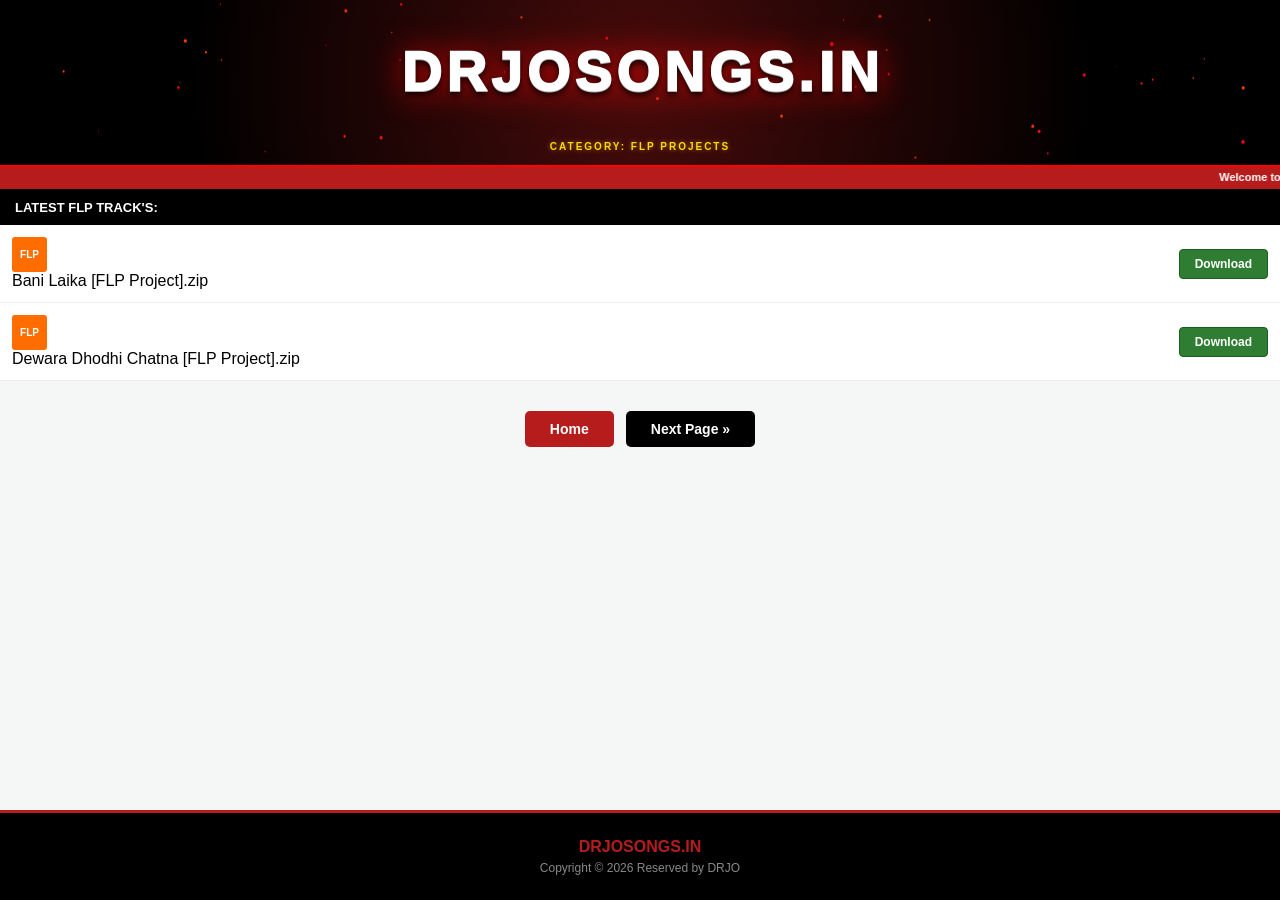
<file: Flp Projects.html>
<!DOCTYPE html>
<html lang="hi">
<head>
    <meta charset="UTF-8">
    <meta name="viewport" content="width=device-width, initial-scale=1.0">
    <title>FLP Projects - DRJOSONGS.IN</title>
    <style>
        /* --- बेसिक सेटिंग --- */
        html, body { height: 100%; margin: 0; padding: 0; }
        body { font-family: 'Segoe UI', sans-serif; background-color: #f4f7f6; color: #000; display: flex; flex-direction: column; }
        .main-content { flex: 1 0 auto; }
        /* --- INDEX जैसा प्रीमियम रेस्पॉन्सिव हेडर --- */
        .ultra-heavy-hdr {
            position: relative;
            background: #000;
            display: flex;
            justify-content: center;
            align-items: center;
            overflow: hidden;
            perspective: 2000px;
            border-bottom: 2px solid #ff0000;
            padding: 5px 0px;
            width: 100%;
        }
        @media (min-width: 1025px) { .ultra-heavy-hdr { height: 155px; } .hyper-3d-text { font-size: 55px; } }
        @media (max-width: 600px) { .ultra-heavy-hdr { height: 100px; } .hyper-3d-text { font-size: 30px; gap: 2px; } .matrix-tagline { font-size: 9px; letter-spacing: 2px; } }
        #headerCanvas { position: absolute; top: 0; left: 0; width: 100%; height: 100%; z-index: 1; }
        .main-glow-shield {
            position: absolute; width: 100%; height: 100%;
            background: radial-gradient(circle, rgba(183, 28, 28, 0.4) 0%, transparent 70%);
            z-index: 2; animation: pulseGlow 4s infinite;
        }
        @keyframes pulseGlow { 0%, 100% { opacity: 0.5; transform: scale(1); } 50% { opacity: 1; transform: scale(1.2); } }
        .brand-zone { position: relative; z-index: 10; text-align: center; }
        .hyper-3d-text { position: relative; font-weight: 950; display: flex; gap: 5px; color: #fff; filter: drop-shadow(0 0 15px rgba(255, 0, 0, 0.6)); }
        /* प्रीमियम रिफ्लेक्शन */
        .hyper-3d-text::after {
            content: attr(data-text); position: absolute; left: 0; top: 0; width: 100%; height: 100%;
            background: linear-gradient(115deg, transparent 45%, rgba(255, 255, 255, 0.6) 50%, transparent 55%);
            background-size: 250% 100%; -webkit-background-clip: text; -webkit-text-fill-color: transparent;
            animation: glassShine 10s cubic-bezier(0.15, 0, 0.15, 1) infinite; z-index: 11;
        }
        @keyframes glassShine { 0% { background-position: 200% 0; } 100% { background-position: -200% 0; } }
        .letter { display: inline-block; transform-style: preserve-3d; text-shadow: 0 1px 0 #afafaf, 0 4px 6px rgba(0,0,0,0.8); animation: letterWave 3s infinite ease-in-out; }
        @keyframes letterWave { 0%, 100% { transform: translateZ(0); } 50% { transform: translateZ(15px); color: #ff3333; } }
        /* गोल्डन क्रांतिकारी टैगलाइन */
        .matrix-tagline { font-size: 10px; letter-spacing: 2px; color: #ffd700; font-weight: bold; text-shadow: 0 0 5px rgba(255, 215, 0, 0.5); }
        .laser-line { position: absolute; bottom: 0; left: -100%; width: 100%; height: 1px; background: #ff0000; animation: laserScan 5s linear infinite; }
        @keyframes laserScan { to { left: 100%; } }
        /* --- मारकी और सेक्शन टाइटल --- */
        .news-ticker { background: #b71c1c; color: #fff; padding: 4px 0; font-size: 11px; font-weight: bold; border-bottom: 1px solid #000; }
        .section-title { background-color: #000; color: #fff; padding: 10px 15px; font-size: 13px; font-weight: bold; text-transform: uppercase; }
      
        /* --- आपकी ओरिजिनल स्टाइलिंग (सुरक्षित) --- */
        .song-item { background: #fff; padding: 12px; border-bottom: 1px solid #eee; display: flex; align-items: center; justify-content: space-between; text-decoration: none; }
        .flp-icon-box { width: 35px; height: 35px; background-color: #ff6d00; color: white; display: flex; justify-content: center; align-items: center; border-radius: 3px; margin-right: 12px; font-size: 10px; font-weight: bold; }
        .song-info { display: flex; align-items: center; text-decoration: none; color: #b71c1c; font-weight: 600; font-size: 14px; }
        .download-btn { background-color: #2e7d32; color: white; text-decoration: none; padding: 7px 15px; font-size: 12px; border-radius: 4px; font-weight: bold; border: 1px solid #1b5e20; }
        .nav-container { text-align: center; margin: 30px 0; display: flex; justify-content: center; gap: 12px; }
        .nav-btn { display: inline-block; padding: 10px 25px; background-color: #000; color: white; text-decoration: none; border-radius: 5px; font-weight: bold; font-size: 14px; }
        .home-btn { background-color: #b71c1c; }
        footer { flex-shrink: 0; background-color: #000; color: #888; text-align: center; padding: 25px; font-size: 12px; border-top: 3px solid #b71c1c; }
    </style>
</head>
<body>
    <div class="main-content">
        <header class="ultra-heavy-hdr">
            <canvas id="headerCanvas"></canvas>
            <div class="main-glow-shield"></div>
            <div class="brand-zone">
                <h1 class="hyper-3d-text" data-text="DRJOSONGS.IN">
                    <span class="letter">D</span><span class="letter">R</span><span class="letter">J</span><span class="letter">O</span><span class="letter">S</span><span class="letter">O</span><span class="letter">N</span><span class="letter">G</span><span class="letter">S</span><span class="letter">.</span><span class="letter">I</span><span class="letter">N</span>
                </h1>
                <p class="matrix-tagline">CATEGORY: FLP PROJECTS</p>
            </div>
            <div class="laser-line"></div>
        </header>
        <div class="news-ticker">
            <marquee scrollamount="5">Welcome to DRJOSONGS.IN - Download Best Quality FLP Projects & MP3 Songs!</marquee>
        </div>
        <div style="width: 100%; text-align: center; background: #fff;">
            <script src="https://pl29100117.profitablecpmratenetwork.com/e8/df/52/e8df52dfecda4d9df356fce238c2c609.js"></script>
        </div>
        <div class="section-title">Latest FLP Track's:</div>
        <div id="flp-list-container">
            </div>
        <div class="nav-container">
            <a href="index.html" class="nav-btn home-btn">Home</a>
            <a href="#" class="nav-btn">Next Page »</a>
        </div>
    </div>
    <footer>
        <div style="color:#b71c1c; font-weight:bold; font-size: 16px; margin-bottom: 5px;">DRJOSONGS.IN</div>
        <div>Copyright © 2026 Reserved by DRJO</div>
    </footer>
    <script>
    // --- एनीमेशन स्क्रिप्ट ---
    const canvas = document.getElementById('headerCanvas');
    const ctx = canvas.getContext('2d');
    let particles = [];
    function initCanvas() { canvas.width = window.innerWidth; canvas.height = (window.innerWidth < 600) ? 100 : 155; }
    class Particle {
        constructor() {
            this.x = Math.random() * canvas.width; this.y = Math.random() * canvas.height;
            this.size = Math.random() * 1.5 + 0.5; this.speedX = Math.random() * 2 - 1;
            this.speedY = Math.random() * 2 - 1; this.color = `hsl(${Math.random() * 30 + 350}, 100%, 50%)`;
        }
        update() { this.x += this.speedX; this.y += this.speedY; if (this.size > 0.1) this.size -= 0.008; }
        draw() { ctx.fillStyle = this.color; ctx.beginPath(); ctx.arc(this.x, this.y, this.size, 0, Math.PI * 2); ctx.fill(); }
    }
    function animateHeader() {
        ctx.clearRect(0, 0, canvas.width, canvas.height);
        if (particles.length < 55) particles.push(new Particle());
        for (let i = 0; i < particles.length; i++) {
            particles[i].update(); particles[i].draw();
            if (particles[i].size <= 0.2) { particles.splice(i, 1); i--; }
        }
        requestAnimationFrame(animateHeader);
    }
    window.addEventListener('resize', initCanvas);
    initCanvas(); animateHeader();
    // --- ओरिजिनल FLP लोड फंक्शन (सुरक्षित) ---
    async function loadFlpProjects() {
        try {
            const response = await fetch('index.html');
            const html = await response.text();
            const parser = new DOMParser();
            const doc = parser.parseFromString(html, 'text/html');
            const flpUpdates = doc.querySelectorAll('.update-item.flp-project');
            const container = document.getElementById('flp-list-container');
            flpUpdates.forEach(item => {
                const cleanItem = item.cloneNode(true);
                cleanItem.className = 'song-item';
                const icon = cleanItem.querySelector('.update-icon');
                if(icon) { icon.className = 'flp-icon-box'; icon.innerText = 'FLP'; }
                container.appendChild(cleanItem);
            });
        } catch (e) { console.log("FLP System Ready..."); }
    }
    window.onload = loadFlpProjects;
    </script>
</body>
</html>
</file>
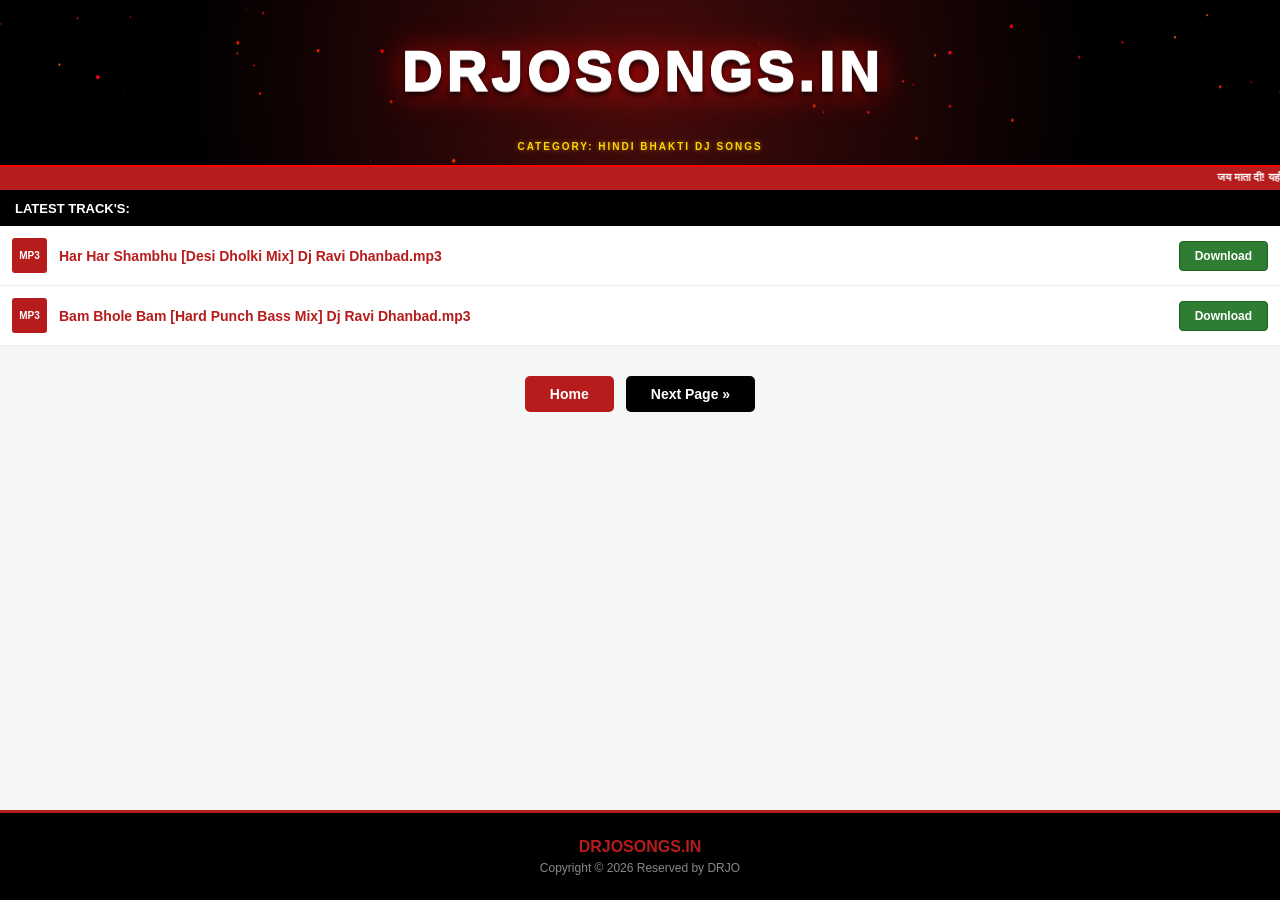
<file: Hindi Bhakti DJ Songs.html>
<!DOCTYPE html>
<html lang="hi">
<head>
    <meta charset="UTF-8">
    <meta name="viewport" content="width=device-width, initial-scale=1.0">
    <title>Hindi Bhakti DJ Songs - DRJOSONGS.IN</title>
    <style>
        /* --- बेसिक सेटिंग --- */
        html, body { height: 100%; margin: 0; padding: 0; }
        body { font-family: 'Segoe UI', sans-serif; background-color: #f4f7f6; color: #000; display: flex; flex-direction: column; }
        .main-content { flex: 1 0 auto; }
        /* --- INDEX जैसा प्रीमियम रेस्पॉन्सिव हेडर --- */
        .ultra-heavy-hdr {
            position: relative;
            background: #000;
            display: flex;
            justify-content: center;
            align-items: center;
            overflow: hidden;
            perspective: 2000px;
            border-bottom: 2px solid #ff0000;
            padding: 5px 0px;
            width: 100%;
        }
        @media (min-width: 1025px) { .ultra-heavy-hdr { height: 155px; } .hyper-3d-text { font-size: 55px; } }
        @media (max-width: 600px) { .ultra-heavy-hdr { height: 100px; } .hyper-3d-text { font-size: 30px; gap: 2px; } .matrix-tagline { font-size: 9px; letter-spacing: 2px; } }
        #headerCanvas { position: absolute; top: 0; left: 0; width: 100%; height: 100%; z-index: 1; }
        .main-glow-shield {
            position: absolute; width: 100%; height: 100%;
            background: radial-gradient(circle, rgba(183, 28, 28, 0.4) 0%, transparent 70%);
            z-index: 2; animation: pulseGlow 4s infinite;
        }
        @keyframes pulseGlow { 0%, 100% { opacity: 0.5; transform: scale(1); } 50% { opacity: 1; transform: scale(1.2); } }
        .brand-zone { position: relative; z-index: 10; text-align: center; }
        .hyper-3d-text { position: relative; font-weight: 950; display: flex; gap: 5px; color: #fff; filter: drop-shadow(0 0 15px rgba(255, 0, 0, 0.6)); }
        /* प्रीमियम रिफ्लेक्शन */
        .hyper-3d-text::after {
            content: attr(data-text); position: absolute; left: 0; top: 0; width: 100%; height: 100%;
            background: linear-gradient(115deg, transparent 45%, rgba(255, 255, 255, 0.6) 50%, transparent 55%);
            background-size: 250% 100%; -webkit-background-clip: text; -webkit-text-fill-color: transparent;
            animation: glassShine 10s cubic-bezier(0.15, 0, 0.15, 1) infinite; z-index: 11; pointer-events: none;
        }
        @keyframes glassShine { 0% { background-position: 200% 0; } 100% { background-position: -200% 0; } }
        .letter { display: inline-block; transform-style: preserve-3d; text-shadow: 0 1px 0 #afafaf, 0 4px 6px rgba(0,0,0,0.8); animation: letterWave 3s infinite ease-in-out; }
        @keyframes letterWave { 0%, 100% { transform: translateZ(0); } 50% { transform: translateZ(15px); color: #ff3333; } }
        /* गोल्डन क्रांतिकारी टैगलाइन */
        .matrix-tagline { font-size: 10px; letter-spacing: 2px; color: #ffd700; font-weight: bold; text-shadow: 0 0 5px rgba(255, 215, 0, 0.5); }
        .laser-line { position: absolute; bottom: 0; left: -100%; width: 100%; height: 1px; background: #ff0000; animation: laserScan 5s linear infinite; }
        @keyframes laserScan { to { left: 100%; } }
        /* --- मारकी और सेक्शन टाइटल --- */
        .news-ticker { background: #b71c1c; color: #fff; padding: 4px 0; font-size: 11px; font-weight: bold; border-bottom: 1px solid #000; }
        .section-title { background-color: #000; color: #fff; padding: 10px 15px; font-size: 13px; font-weight: bold; text-transform: uppercase; }
        /* --- आपकी ओरिजिनल स्टाइलिंग (सुरक्षित) --- */
        .song-item { background: #fff; padding: 12px; border-bottom: 1px solid #eee; display: flex; align-items: center; justify-content: space-between; text-decoration: none; }
        .mp3-icon { width: 35px; height: 35px; background-color: #b71c1c; color: white; display: flex; justify-content: center; align-items: center; border-radius: 3px; margin-right: 12px; font-size: 10px; font-weight: bold; }
        .song-info { display: flex; align-items: center; text-decoration: none; color: #b71c1c; font-weight: 600; font-size: 14px; }
        .download-btn { background-color: #2e7d32; color: white; text-decoration: none; padding: 7px 15px; font-size: 12px; border-radius: 4px; font-weight: bold; border: 1px solid #1b5e20; }
        .nav-container { text-align: center; margin: 30px 0; display: flex; justify-content: center; gap: 12px; }
        .nav-btn { display: inline-block; padding: 10px 25px; background-color: #000; color: white; text-decoration: none; border-radius: 5px; font-weight: bold; font-size: 14px; }
        .home-btn { background-color: #b71c1c; }
        footer { flex-shrink: 0; background-color: #000; color: #888; text-align: center; padding: 25px; font-size: 12px; border-top: 3px solid #b71c1c; }
    </style>
</head>
<body>
    <div class="main-content">
        <header class="ultra-heavy-hdr">
            <canvas id="headerCanvas"></canvas>
            <div class="main-glow-shield"></div>
            <div class="brand-zone">
                <h1 class="hyper-3d-text" data-text="DRJOSONGS.IN">
                    <span class="letter">D</span><span class="letter">R</span><span class="letter">J</span><span class="letter">O</span><span class="letter">S</span><span class="letter">O</span><span class="letter">N</span><span class="letter">G</span><span class="letter">S</span><span class="letter">.</span><span class="letter">I</span><span class="letter">N</span>
                </h1>
                <p class="matrix-tagline">CATEGORY: HINDI BHAKTI DJ SONGS</p>
            </div>
            <div class="laser-line"></div>
        </header>
        <div class="news-ticker">
            <marquee scrollamount="5">जय माता दी! यहाँ आपको मिलेंगे भक्ति के सबसे बेहतरीन और धमाकेदार हिंदी भक्ति DJ रिमिक्स गाने!</marquee>
        </div>
        <div style="width: 100%; text-align: center; background: #fff;">
            <script src="https://pl29100117.profitablecpmratenetwork.com/e8/df/52/e8df52dfecda4d9df356fce238c2c609.js"></script>
        </div>
        <div class="section-title">Latest Track's:</div>
        <div class="nav-container">
            <a href="index.html" class="nav-btn home-btn">Home</a>
            <a href="#" class="nav-btn">Next Page »</a>
        </div>
    </div>
    <footer>
        <div style="color:#b71c1c; font-weight:bold; font-size: 16px; margin-bottom: 5px;">DRJOSONGS.IN</div>
        <div>Copyright © 2026 Reserved by DRJO</div>
    </footer>
    <script>
    // --- एनीमेशन स्क्रिप्ट ---
    const canvas = document.getElementById('headerCanvas');
    const ctx = canvas.getContext('2d');
    let particles = [];
    function initCanvas() { canvas.width = window.innerWidth; canvas.height = (window.innerWidth < 600) ? 100 : 155; }
    class Particle {
        constructor() {
            this.x = Math.random() * canvas.width; this.y = Math.random() * canvas.height;
            this.size = Math.random() * 1.5 + 0.5; this.speedX = Math.random() * 2 - 1;
            this.speedY = Math.random() * 2 - 1; this.color = `hsl(${Math.random() * 30 + 350}, 100%, 50%)`;
        }
        update() { this.x += this.speedX; this.y += this.speedY; if (this.size > 0.1) this.size -= 0.008; }
        draw() { ctx.fillStyle = this.color; ctx.beginPath(); ctx.arc(this.x, this.y, this.size, 0, Math.PI * 2); ctx.fill(); }
    }
    function animateHeader() {
        ctx.clearRect(0, 0, canvas.width, canvas.height);
        if (particles.length < 55) particles.push(new Particle());
        for (let i = 0; i < particles.length; i++) {
            particles[i].update(); particles[i].draw();
            if (particles[i].size <= 0.2) { particles.splice(i, 1); i--; }
        }
        requestAnimationFrame(animateHeader);
    }
    window.addEventListener('resize', initCanvas);
    initCanvas(); animateHeader();
    // --- ओरिजिनल गानों को लोड करने वाला फंक्शन (सुरक्षित) ---
    async function loadAutoSongs() {
        try {
            const response = await fetch('index.html');
            const html = await response.text();
            const parser = new DOMParser();
            const doc = parser.parseFromString(html, 'text/html');
            const newSongs = doc.querySelectorAll('.update-item.hindi-bhakti-dj');
            const listArea = document.querySelector('.section-title');
            newSongs.forEach(song => {
                const cleanSong = song.cloneNode(true);
                cleanSong.className = 'song-item';
                const icon = cleanSong.querySelector('.update-icon');
                if(icon) { icon.className = 'mp3-icon'; icon.innerText = 'MP3'; }
                listArea.after(cleanSong);
            });
        } catch (e) { console.log("System Ready..."); }
    }
    window.onload = loadAutoSongs;
    </script>
</body>
</html>
</file>
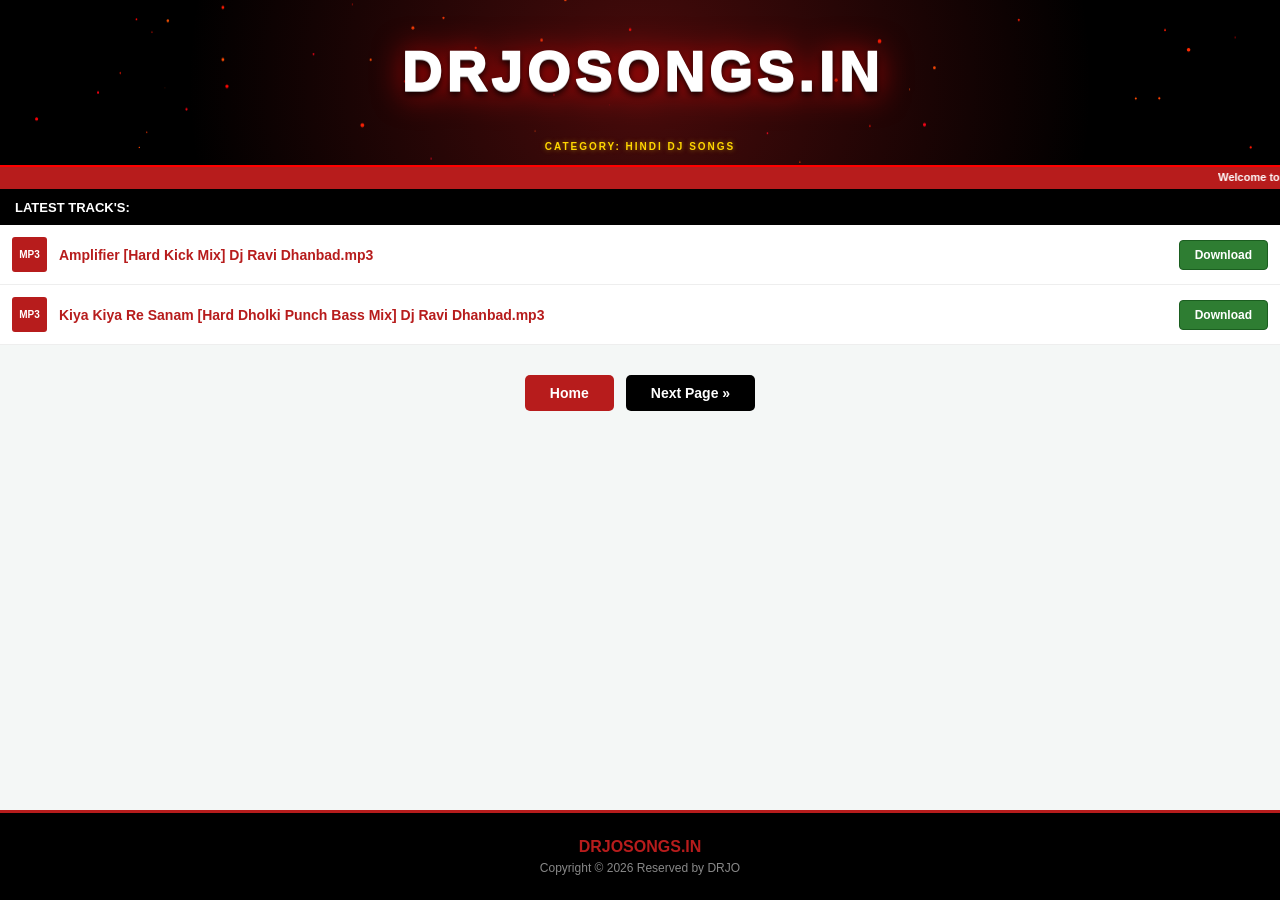
<file: Hindi DJ Songs.html>
<!DOCTYPE html>
<html lang="hi">
<head>
    <meta charset="UTF-8">
    <meta name="viewport" content="width=device-width, initial-scale=1.0">
    <title>Hindi DJ Songs - DRJOSONGS.IN</title>
    <style>
        /* --- बेसिक सेटिंग --- */
        html, body { height: 100%; margin: 0; padding: 0; }
        body { font-family: 'Segoe UI', sans-serif; background-color: #f4f7f6; color: #000; display: flex; flex-direction: column; }
        .main-content { flex: 1 0 auto; }
        /* --- INDEX जैसा प्रीमियम रेस्पॉन्सिव हेडर --- */
        .ultra-heavy-hdr {
            position: relative;
            background: #000;
            display: flex;
            justify-content: center;
            align-items: center;
            overflow: hidden;
            perspective: 2000px;
            border-bottom: 2px solid #ff0000;
            padding: 5px 0px;
            width: 100%;
        }
        @media (min-width: 1025px) { .ultra-heavy-hdr { height: 155px; } .hyper-3d-text { font-size: 55px; } }
        @media (max-width: 600px) { .ultra-heavy-hdr { height: 100px; } .hyper-3d-text { font-size: 30px; gap: 2px; } .matrix-tagline { font-size: 9px; letter-spacing: 2px; } }
        #headerCanvas { position: absolute; top: 0; left: 0; width: 100%; height: 100%; z-index: 1; }
        .main-glow-shield {
            position: absolute; width: 100%; height: 100%;
            background: radial-gradient(circle, rgba(183, 28, 28, 0.4) 0%, transparent 70%);
            z-index: 2; animation: pulseGlow 4s infinite;
        }
        @keyframes pulseGlow { 0%, 100% { opacity: 0.5; transform: scale(1); } 50% { opacity: 1; transform: scale(1.2); } }
        .brand-zone { position: relative; z-index: 10; text-align: center; }
        .hyper-3d-text { position: relative; font-weight: 950; display: flex; gap: 5px; color: #fff; filter: drop-shadow(0 0 15px rgba(255, 0, 0, 0.6)); }
        /* प्रीमियम रिफ्लेक्शन (Glass Shine) */
        .hyper-3d-text::after {
            content: attr(data-text); position: absolute; left: 0; top: 0; width: 100%; height: 100%;
            background: linear-gradient(115deg, transparent 45%, rgba(255, 255, 255, 0.6) 50%, transparent 55%);
            background-size: 250% 100%; -webkit-background-clip: text; -webkit-text-fill-color: transparent;
            animation: glassShine 10s cubic-bezier(0.15, 0, 0.15, 1) infinite; z-index: 11; pointer-events: none;
        }
        @keyframes glassShine { 0% { background-position: 200% 0; } 100% { background-position: -200% 0; } }
        .letter { display: inline-block; transform-style: preserve-3d; text-shadow: 0 1px 0 #afafaf, 0 4px 6px rgba(0,0,0,0.8); animation: letterWave 3s infinite ease-in-out; }
        @keyframes letterWave { 0%, 100% { transform: translateZ(0); } 50% { transform: translateZ(15px); color: #ff3333; } }
        /* गोल्डन क्रांतिकारी टैगलाइन */
        .matrix-tagline { font-size: 10px; letter-spacing: 2px; color: #ffd700; font-weight: bold; text-shadow: 0 0 5px rgba(255, 215, 0, 0.5); }
        .laser-line { position: absolute; bottom: 0; left: -100%; width: 100%; height: 1px; background: #ff0000; animation: laserScan 5s linear infinite; }
        @keyframes laserScan { to { left: 100%; } }
        /* --- मारकी और सेक्शन टाइटल --- */
        .news-ticker { background: #b71c1c; color: #fff; padding: 4px 0; font-size: 11px; font-weight: bold; border-bottom: 1px solid #000; }
        .section-title { background-color: #000; color: #fff; padding: 10px 15px; font-size: 13px; font-weight: bold; text-transform: uppercase; }
        /* --- आपकी ओरिजिनल स्टाइलिंग (सुरक्षित) --- */
        .song-item { background: #fff; padding: 12px; border-bottom: 1px solid #eee; display: flex; align-items: center; justify-content: space-between; text-decoration: none; }
        .mp3-icon { width: 35px; height: 35px; background-color: #b71c1c; color: white; display: flex; justify-content: center; align-items: center; border-radius: 3px; margin-right: 12px; font-size: 10px; font-weight: bold; flex-shrink: 0; }
        .song-info { display: flex; align-items: center; text-decoration: none; color: #b71c1c; font-weight: 600; font-size: 14px; }
        .download-btn { background-color: #2e7d32; color: white; text-decoration: none; padding: 7px 15px; font-size: 12px; border-radius: 4px; font-weight: bold; border: 1px solid #1b5e20; }
        .nav-container { text-align: center; margin: 30px 0; display: flex; justify-content: center; gap: 12px; }
        .nav-btn { display: inline-block; padding: 10px 25px; background-color: #000; color: white; text-decoration: none; border-radius: 5px; font-weight: bold; font-size: 14px; }
        .home-btn { background-color: #b71c1c; }
        footer { flex-shrink: 0; background-color: #000; color: #888; text-align: center; padding: 25px; font-size: 12px; border-top: 3px solid #b71c1c; }
    </style>
</head>
<body>
    <div class="main-content">
        <header class="ultra-heavy-hdr">
            <canvas id="headerCanvas"></canvas>
            <div class="main-glow-shield"></div>
            <div class="brand-zone">
                <h1 class="hyper-3d-text" data-text="DRJOSONGS.IN">
                    <span class="letter">D</span><span class="letter">R</span><span class="letter">J</span><span class="letter">O</span><span class="letter">S</span><span class="letter">O</span><span class="letter">N</span><span class="letter">G</span><span class="letter">S</span><span class="letter">.</span><span class="letter">I</span><span class="letter">N</span>
                </h1>
                <p class="matrix-tagline">CATEGORY: HINDI DJ SONGS</p>
            </div>
            <div class="laser-line"></div>
        </header>
        <div class="news-ticker">
            <marquee scrollamount="5">Welcome to DRJOSONGS.IN - Download the latest and best Hindi DJ remix songs for free!</marquee>
        </div>
        <div style="width: 100%; text-align: center; background: #fff;">
            <script src="https://pl29100117.profitablecpmratenetwork.com/e8/df/52/e8df52dfecda4d9df356fce238c2c609.js"></script>
        </div>
        <div class="section-title">Latest Track's:</div>
        <div class="nav-container">
            <a href="index.html" class="nav-btn home-btn">Home</a>
            <a href="#" class="nav-btn">Next Page »</a>
        </div>
    </div>
    <footer>
        <div style="color:#b71c1c; font-weight:bold; font-size: 16px; margin-bottom: 5px;">DRJOSONGS.IN</div>
        <div>Copyright © 2026 Reserved by DRJO</div>
    </footer>
    <script>
    // --- एनीमेशन स्क्रिप्ट ---
    const canvas = document.getElementById('headerCanvas');
    const ctx = canvas.getContext('2d');
    let particles = [];
    function initCanvas() { canvas.width = window.innerWidth; canvas.height = (window.innerWidth < 600) ? 100 : 155; }
    class Particle {
        constructor() {
            this.x = Math.random() * canvas.width; this.y = Math.random() * canvas.height;
            this.size = Math.random() * 1.5 + 0.5; this.speedX = Math.random() * 2 - 1;
            this.speedY = Math.random() * 2 - 1; this.color = `hsl(${Math.random() * 30 + 350}, 100%, 50%)`;
        }
        update() { this.x += this.speedX; this.y += this.speedY; if (this.size > 0.1) this.size -= 0.008; }
        draw() { ctx.fillStyle = this.color; ctx.beginPath(); ctx.arc(this.x, this.y, this.size, 0, Math.PI * 2); ctx.fill(); }
    }
    function animateHeader() {
        ctx.clearRect(0, 0, canvas.width, canvas.height);
        if (particles.length < 55) particles.push(new Particle());
        for (let i = 0; i < particles.length; i++) {
            particles[i].update(); particles[i].draw();
            if (particles[i].size <= 0.2) { particles.splice(i, 1); i--; }
        }
        requestAnimationFrame(animateHeader);
    }
    window.addEventListener('resize', initCanvas);
    initCanvas(); animateHeader();
    // --- ओरिजिनल गानों को लोड करने वाला फंक्शन (सुरक्षित) ---
    async function loadAutoSongs() {
        try {
            const response = await fetch('index.html');
            const html = await response.text();
            const parser = new DOMParser();
            const doc = parser.parseFromString(html, 'text/html');
            const newSongs = doc.querySelectorAll('.update-item.hindi-dj');
            const listArea = document.querySelector('.section-title');
            newSongs.forEach(song => {
                const cleanSong = song.cloneNode(true);
                cleanSong.className = 'song-item';
                const icon = cleanSong.querySelector('.update-icon');
                if(icon) { icon.className = 'mp3-icon'; icon.innerText = 'MP3'; }
                listArea.after(cleanSong);
            });
        } catch (e) { console.log("System Ready..."); }
    }
    window.onload = loadAutoSongs;
    </script>
</body>
</html>
</file>
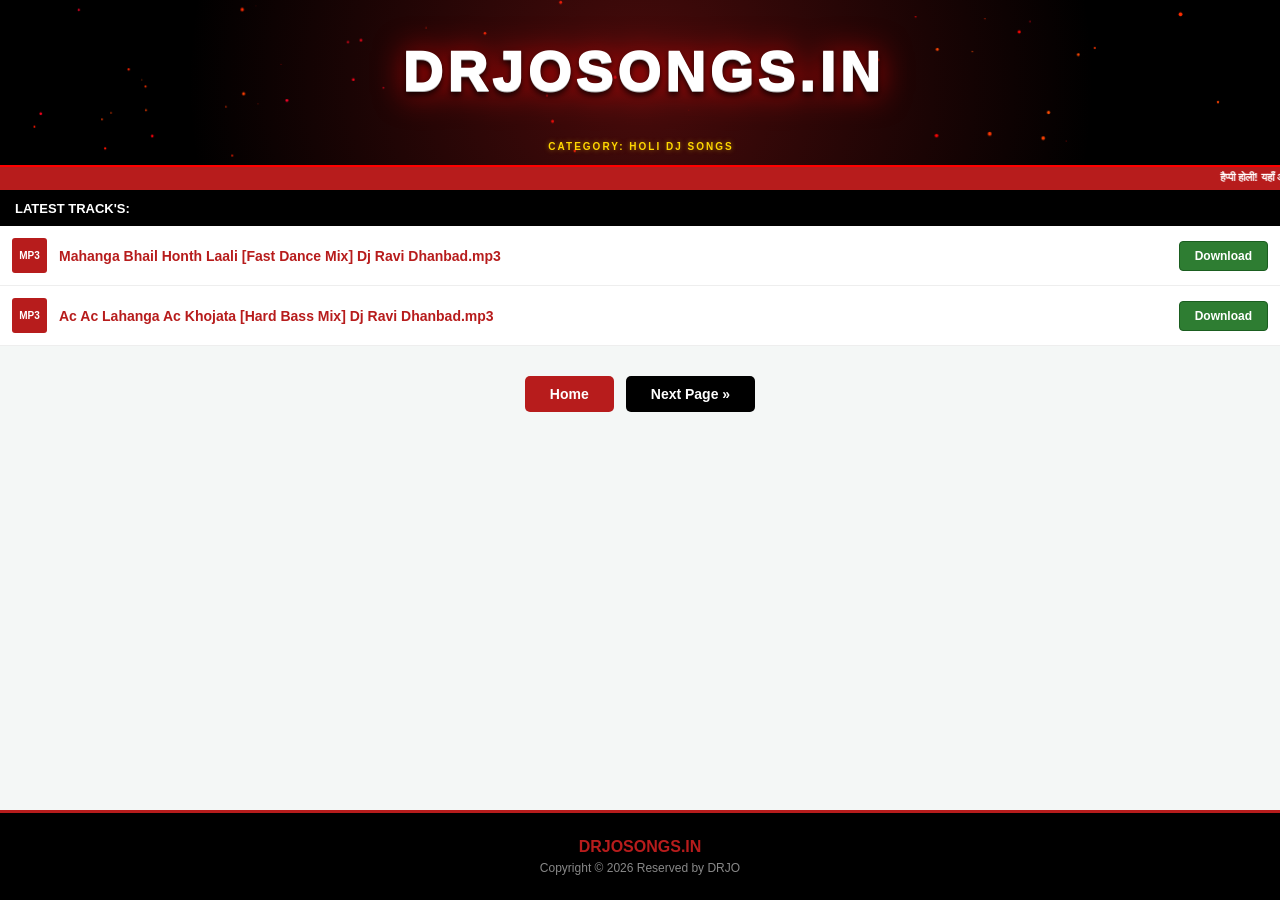
<file: Holi DJ Songs.html>
<!DOCTYPE html>
<html lang="hi">
<head>
    <meta charset="UTF-8">
    <meta name="viewport" content="width=device-width, initial-scale=1.0">
    <title>Holi DJ Songs - DRJOSONGS.IN</title>
    <style>
        /* --- बेसिक सेटिंग --- */
        html, body { height: 100%; margin: 0; padding: 0; }
        body { font-family: 'Segoe UI', sans-serif; background-color: #f4f7f6; color: #000; display: flex; flex-direction: column; }
        .main-content { flex: 1 0 auto; }
        /* --- INDEX जैसा प्रीमियम रेस्पॉन्सिव हेडर --- */
        .ultra-heavy-hdr {
            position: relative;
            background: #000;
            display: flex;
            justify-content: center;
            align-items: center;
            overflow: hidden;
            perspective: 2000px;
            border-bottom: 2px solid #ff0000;
            padding: 5px 1px;
            width: 100%;
        }
        @media (min-width: 1025px) { .ultra-heavy-hdr { height: 155px; } .hyper-3d-text { font-size: 55px; } }
        @media (max-width: 600px) { .ultra-heavy-hdr { height: 100px; } .hyper-3d-text { font-size: 30px; gap: 2px; } .matrix-tagline { font-size: 9px; letter-spacing: 2px; } }
        #headerCanvas { position: absolute; top: 0; left: 0; width: 100%; height: 100%; z-index: 1; }
        .main-glow-shield {
            position: absolute; width: 100%; height: 100%;
            background: radial-gradient(circle, rgba(183, 28, 28, 0.4) 0%, transparent 70%);
            z-index: 2; animation: pulseGlow 4s infinite;
        }
        @keyframes pulseGlow { 0%, 100% { opacity: 0.5; transform: scale(1); } 50% { opacity: 1; transform: scale(1.2); } }
        .brand-zone { position: relative; z-index: 10; text-align: center; }
        .hyper-3d-text { position: relative; font-weight: 950; display: flex; gap: 5px; color: #fff; filter: drop-shadow(0 0 15px rgba(255, 0, 0, 0.6)); }
        /* प्रीमियम रिफ्लेक्शन */
        .hyper-3d-text::after {
            content: attr(data-text); position: absolute; left: 0; top: 0; width: 100%; height: 100%;
            background: linear-gradient(115deg, transparent 45%, rgba(255, 255, 255, 0.6) 50%, transparent 55%);
            background-size: 250% 100%; -webkit-background-clip: text; -webkit-text-fill-color: transparent;
            animation: glassShine 10s cubic-bezier(0.15, 0, 0.15, 1) infinite; z-index: 11; pointer-events: none;
        }
        @keyframes glassShine { 0% { background-position: 200% 0; } 100% { background-position: -200% 0; } }
        .letter { display: inline-block; transform-style: preserve-3d; text-shadow: 0 1px 0 #afafaf, 0 4px 6px rgba(0,0,0,0.8); animation: letterWave 3s infinite ease-in-out; }
        @keyframes letterWave { 0%, 100% { transform: translateZ(0); } 50% { transform: translateZ(15px); color: #ff3333; } }
        /* गोल्डन क्रांतिकारी टैगलाइन */
        .matrix-tagline { font-size: 10px; letter-spacing: 2px; color: #ffd700; font-weight: bold; text-shadow: 0 0 5px rgba(255, 215, 0, 0.5); }
        .laser-line { position: absolute; bottom: 0; left: -100%; width: 100%; height: 1px; background: #ff0000; animation: laserScan 5s linear infinite; }
        @keyframes laserScan { to { left: 100%; } }
        /* --- मारकी और सेक्शन टाइटल --- */
        .news-ticker { background: #b71c1c; color: #fff; padding: 4px 0; font-size: 11px; font-weight: bold; border-bottom: 1px solid #000; }
        .section-title { background-color: #000; color: #fff; padding: 10px 15px; font-size: 13px; font-weight: bold; text-transform: uppercase; }
        /* --- आपकी ओरिजिनल स्टाइलिंग (सुरक्षित) --- */
        .song-item { background: #fff; padding: 12px; border-bottom: 1px solid #eee; display: flex; align-items: center; justify-content: space-between; text-decoration: none; }
        .mp3-icon { width: 35px; height: 35px; background-color: #b71c1c; color: white; display: flex; justify-content: center; align-items: center; border-radius: 3px; margin-right: 12px; font-size: 10px; font-weight: bold; }
        .song-info { display: flex; align-items: center; text-decoration: none; color: #b71c1c; font-weight: 600; font-size: 14px; }
        .download-btn { background-color: #2e7d32; color: white; text-decoration: none; padding: 7px 15px; font-size: 12px; border-radius: 4px; font-weight: bold; border: 1px solid #1b5e20; }
        .nav-container { text-align: center; margin: 30px 0; display: flex; justify-content: center; gap: 12px; }
        .nav-btn { display: inline-block; padding: 10px 25px; background-color: #000; color: white; text-decoration: none; border-radius: 5px; font-weight: bold; font-size: 14px; }
        .home-btn { background-color: #b71c1c; }
        footer { flex-shrink: 0; background-color: #000; color: #888; text-align: center; padding: 25px; font-size: 12px; border-top: 3px solid #b71c1c; }
    </style>
</head>
<body>
    <div class="main-content">
        <header class="ultra-heavy-hdr">
            <canvas id="headerCanvas"></canvas>
            <div class="main-glow-shield"></div>
            <div class="brand-zone">
                <h1 class="hyper-3d-text" data-text="DRJOSONGS.IN">
                    <span class="letter">D</span><span class="letter">R</span><span class="letter">J</span><span class="letter">O</span><span class="letter">S</span><span class="letter">O</span><span class="letter">N</span><span class="letter">G</span><span class="letter">S</span><span class="letter">.</span><span class="letter">I</span><span class="letter">N</span>
                </h1>
                <p class="matrix-tagline">CATEGORY: HOLI DJ SONGS</p>
            </div>
            <div class="laser-line"></div>
        </header>
        <div class="news-ticker">
            <marquee scrollamount="5">हैप्पी होली! यहाँ आपको मिलेंगे भोजपुरी और हिंदी के सबसे धमाकेदार होली DJ रिमिक्स गाने!</marquee>
        </div>
        <div style="width: 100%; text-align: center; background: #fff;">
            <script src="https://pl29100117.profitablecpmratenetwork.com/e8/df/52/e8df52dfecda4d9df356fce238c2c609.js"></script>
        </div>
        <div class="section-title">Latest Track's:</div>
        <div class="nav-container">
            <a href="index.html" class="nav-btn home-btn">Home</a>
            <a href="#" class="nav-btn">Next Page »</a>
        </div>
    </div>
    <footer>
        <div style="color:#b71c1c; font-weight:bold; font-size: 16px; margin-bottom: 5px;">DRJOSONGS.IN</div>
        <div>Copyright © 2026 Reserved by DRJO</div>
    </footer>
    <script>
    // --- एनीमेशन स्क्रिप्ट ---
    const canvas = document.getElementById('headerCanvas');
    const ctx = canvas.getContext('2d');
    let particles = [];
    function initCanvas() { canvas.width = window.innerWidth; canvas.height = (window.innerWidth < 600) ? 100 : 155; }
    class Particle {
        constructor() {
            this.x = Math.random() * canvas.width; this.y = Math.random() * canvas.height;
            this.size = Math.random() * 1.5 + 0.5; this.speedX = Math.random() * 2 - 1;
            this.speedY = Math.random() * 2 - 1; this.color = `hsl(${Math.random() * 30 + 350}, 100%, 50%)`;
        }
        update() { this.x += this.speedX; this.y += this.speedY; if (this.size > 0.1) this.size -= 0.008; }
        draw() { ctx.fillStyle = this.color; ctx.beginPath(); ctx.arc(this.x, this.y, this.size, 0, Math.PI * 2); ctx.fill(); }
    }
    function animateHeader() {
        ctx.clearRect(0, 0, canvas.width, canvas.height);
        if (particles.length < 55) particles.push(new Particle());
        for (let i = 0; i < particles.length; i++) {
            particles[i].update(); particles[i].draw();
            if (particles[i].size <= 0.2) { particles.splice(i, 1); i--; }
        }
        requestAnimationFrame(animateHeader);
    }
    window.addEventListener('resize', initCanvas);
    initCanvas(); animateHeader();
    // --- ओरिजिनल गानों को लोड करने वाला फंक्शन (सुरक्षित) ---
    async function loadAutoSongs() {
        try {
            const response = await fetch('index.html');
            const html = await response.text();
            const parser = new DOMParser();
            const doc = parser.parseFromString(html, 'text/html');
            const newSongs = doc.querySelectorAll('.update-item.holi-dj');
            const listArea = document.querySelector('.section-title');
            newSongs.forEach(song => {
                const cleanSong = song.cloneNode(true);
                cleanSong.className = 'song-item';
                const icon = cleanSong.querySelector('.update-icon');
                if(icon) { icon.className = 'mp3-icon'; icon.innerText = 'MP3'; }
                listArea.after(cleanSong);
            });
        } catch (e) { console.log("System Ready..."); }
    }
    window.onload = loadAutoSongs;
    </script>
</body>
</html>
</file>
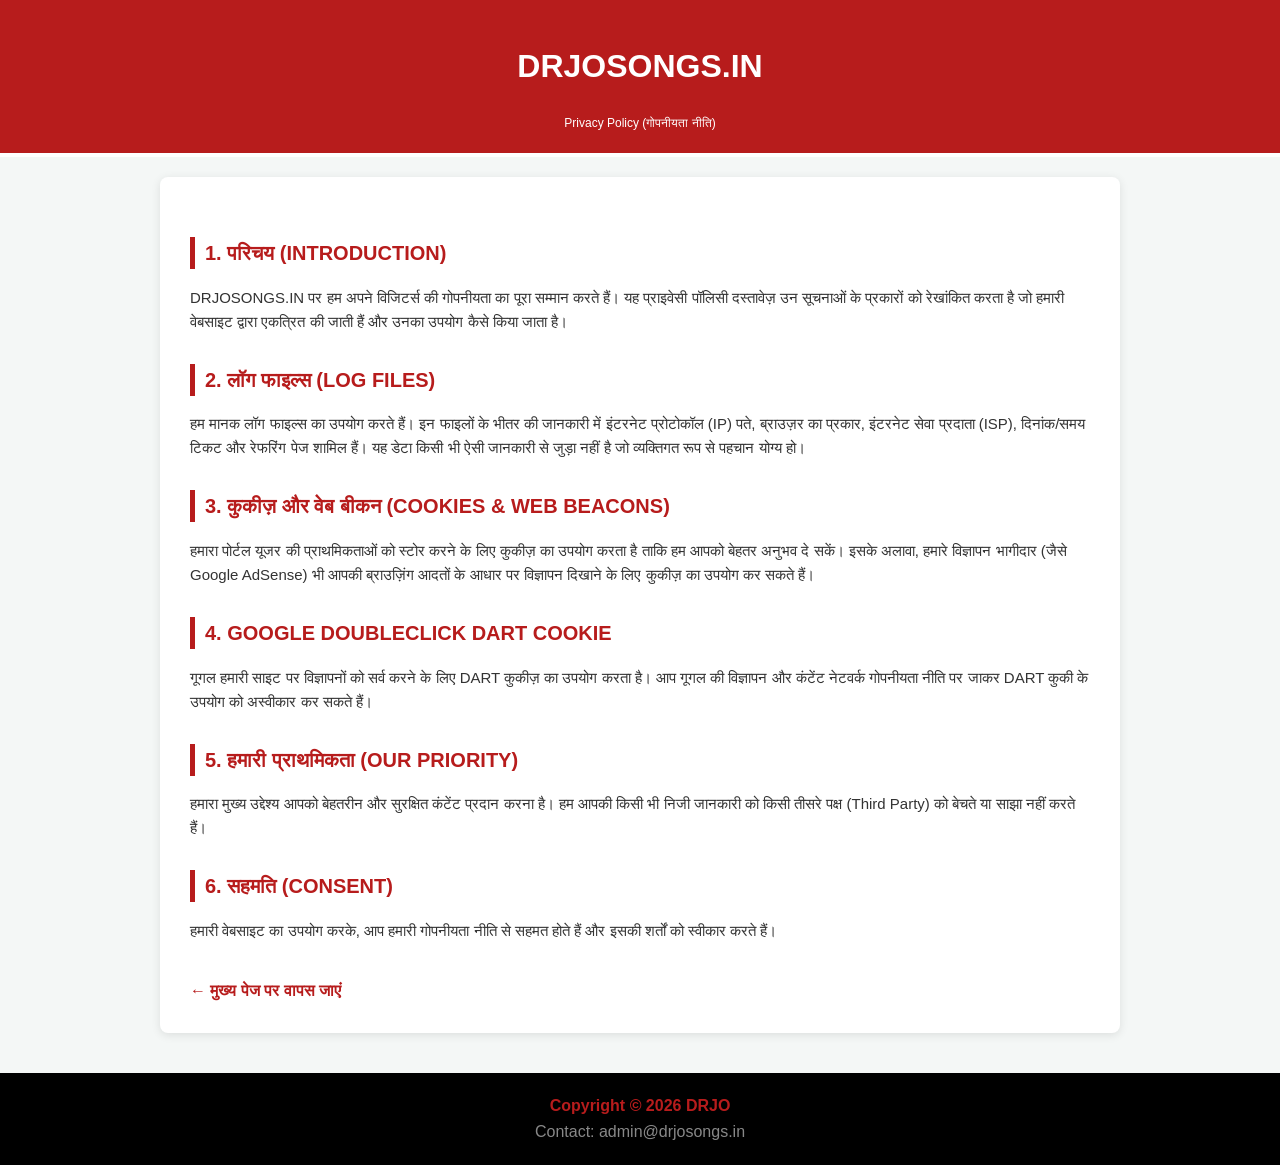
<file: Privacy policy.html>
<!DOCTYPE html>
<html lang="hi">
<head>
    <meta charset="UTF-8">
    <meta name="viewport" content="width=device-width, initial-scale=1.0">
    <title>Privacy Policy - DRJOSONGS.IN</title>
    <style>
        /* आपकी मुख्य वेबसाइट वाला स्टाइल */
        body { font-family: 'Segoe UI', sans-serif; margin: 0; background-color: #f4f7f6; color: #333; line-height: 1.6; }
        header { background-color: #b71c1c; color: white; padding: 20px; text-align: center; border-bottom: 4px solid #fff; }
        .container { max-width: 900px; margin: 20px auto; background: #fff; padding: 30px; border-radius: 8px; box-shadow: 0 2px 10px rgba(0,0,0,0.1); }
        h2 { color: #b71c1c; text-transform: uppercase; }
        h2 { border-left: 5px solid #b71c1c; padding-left: 10px; margin-top: 30px; font-size: 20px; }
        p { margin-bottom: 15px; font-size: 15px; }
        footer { background-color: #000; color: #888; text-align: center; padding: 20px; margin-top: 40px; }
        .back-link { display: inline-block; margin-top: 20px; color: #b71c1c; font-weight: bold; text-decoration: none; }
    </style>
</head>
<body>
<header>
    <h1>DRJOSONGS.IN</h1>
    <p style="margin:0; font-size: 12px;">Privacy Policy (गोपनीयता नीति)</p>
</header>
<div class="container">
    <h2>1. परिचय (Introduction)</h2>
    <p>DRJOSONGS.IN पर हम अपने विजिटर्स की गोपनीयता का पूरा सम्मान करते हैं। यह प्राइवेसी पॉलिसी दस्तावेज़ उन सूचनाओं के प्रकारों को रेखांकित करता है जो हमारी वेबसाइट द्वारा एकत्रित की जाती हैं और उनका उपयोग कैसे किया जाता है।</p>
    <h2>2. लॉग फाइल्स (Log Files)</h2>
    <p>हम मानक लॉग फाइल्स का उपयोग करते हैं। इन फाइलों के भीतर की जानकारी में इंटरनेट प्रोटोकॉल (IP) पते, ब्राउज़र का प्रकार, इंटरनेट सेवा प्रदाता (ISP), दिनांक/समय टिकट और रेफरिंग पेज शामिल हैं। यह डेटा किसी भी ऐसी जानकारी से जुड़ा नहीं है जो व्यक्तिगत रूप से पहचान योग्य हो।</p>
    <h2>3. कुकीज़ और वेब बीकन (Cookies & Web Beacons)</h2>
    <p>हमारा पोर्टल यूजर की प्राथमिकताओं को स्टोर करने के लिए कुकीज़ का उपयोग करता है ताकि हम आपको बेहतर अनुभव दे सकें। इसके अलावा, हमारे विज्ञापन भागीदार (जैसे Google AdSense) भी आपकी ब्राउज़िंग आदतों के आधार पर विज्ञापन दिखाने के लिए कुकीज़ का उपयोग कर सकते हैं।</p>
    <h2>4. Google DoubleClick DART Cookie</h2>
    <p>गूगल हमारी साइट पर विज्ञापनों को सर्व करने के लिए DART कुकीज़ का उपयोग करता है। आप गूगल की विज्ञापन और कंटेंट नेटवर्क गोपनीयता नीति पर जाकर DART कुकी के उपयोग को अस्वीकार कर सकते हैं।</p>
    <h2>5. हमारी प्राथमिकता (Our Priority)</h2>
    <p>हमारा मुख्य उद्देश्य आपको बेहतरीन और सुरक्षित कंटेंट प्रदान करना है। हम आपकी किसी भी निजी जानकारी को किसी तीसरे पक्ष (Third Party) को बेचते या साझा नहीं करते हैं।</p>
    <h2>6. सहमति (Consent)</h2>
    <p>हमारी वेबसाइट का उपयोग करके, आप हमारी गोपनीयता नीति से सहमत होते हैं और इसकी शर्तों को स्वीकार करते हैं।</p>
    <a href="index.html" class="back-link">← मुख्य पेज पर वापस जाएं</a>
</div>
<footer>
    <div style="color:#b71c1c; font-weight:bold;">Copyright © 2026 DRJO</div>
    <div>Contact: admin@drjosongs.in</div>
</footer>
</body>
</html>
</file>
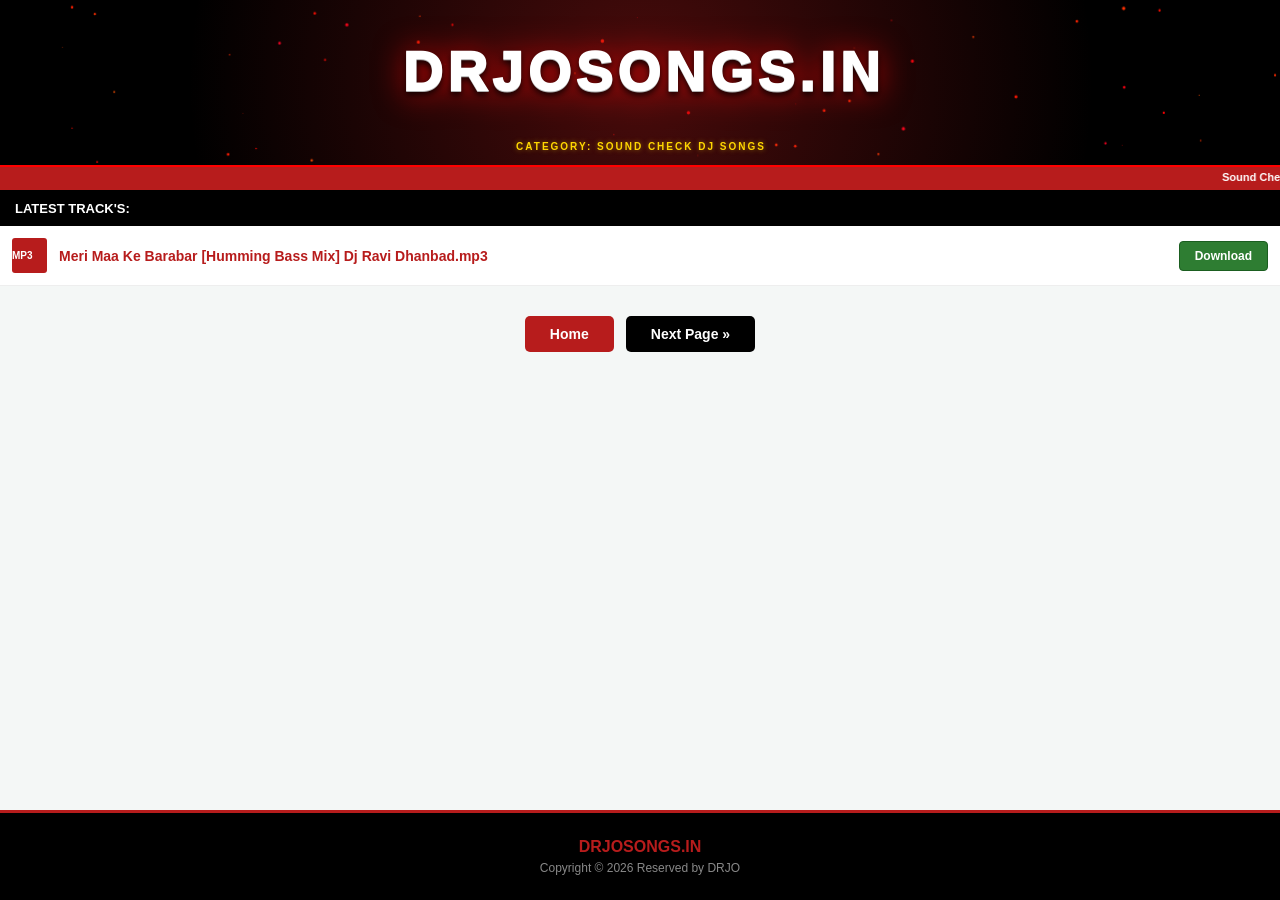
<file: Sound Check DJ Songs.html>
<!DOCTYPE html>
<html lang="hi">
<head>
    <meta charset="UTF-8">
    <meta name="viewport" content="width=device-width, initial-scale=1.0">
    <title>Sound Check DJ Songs - DRJOSONGS.IN</title>
    <style>
        /* --- बेसिक सेटिंग --- */
        html, body { height: 100%; margin: 0; padding: 0; }
        body { font-family: 'Segoe UI', sans-serif; background-color: #f4f7f6; color: #000; display: flex; flex-direction: column; }
        .main-content { flex: 1 0 auto; }
        /* --- INDEX जैसा प्रीमियम रेस्पॉन्सिव हेडर --- */
        .ultra-heavy-hdr {
            position: relative;
            background: #000;
            display: flex;
            justify-content: center;
            align-items: center;
            overflow: hidden;
            perspective: 2000px;
            border-bottom: 2px solid #ff0000;
            padding: 5px 1px;
            width: 100%;
        }
        @media (min-width: 1025px) { .ultra-heavy-hdr { height: 155px; } .hyper-3d-text { font-size: 55px; } }
        @media (max-width: 600px) { .ultra-heavy-hdr { height: 100px; } .hyper-3d-text { font-size: 30px; gap: 2px; } .matrix-tagline { font-size: 9px; letter-spacing: 2px; } }
        #headerCanvas { position: absolute; top: 0; left: 0; width: 100%; height: 100%; z-index: 1; }
        .main-glow-shield {
            position: absolute; width: 100%; height: 100%;
            background: radial-gradient(circle, rgba(183, 28, 28, 0.4) 0%, transparent 70%);
            z-index: 2; animation: pulseGlow 4s infinite;
        }
        @keyframes pulseGlow { 0%, 100% { opacity: 0.5; transform: scale(1); } 50% { opacity: 1; transform: scale(1.2); } }
        .brand-zone { position: relative; z-index: 10; text-align: center; }
        .hyper-3d-text { position: relative; font-weight: 950; display: flex; gap: 5px; color: #fff; filter: drop-shadow(0 0 15px rgba(255, 0, 0, 0.6)); }
        /* प्रीमियम रिफ्लेक्शन (Shine) */
        .hyper-3d-text::after {
            content: attr(data-text); position: absolute; left: 0; top: 0; width: 100%; height: 100%;
            background: linear-gradient(115deg, transparent 45%, rgba(255, 255, 255, 0.6) 50%, transparent 55%);
            background-size: 250% 100%; -webkit-background-clip: text; -webkit-text-fill-color: transparent;
            animation: glassShine 10s cubic-bezier(0.15, 0, 0.15, 1) infinite; z-index: 11; pointer-events: none;
        }
        @keyframes glassShine { 0% { background-position: 200% 0; } 100% { background-position: -200% 0; } }
        .letter { display: inline-block; transform-style: preserve-3d; text-shadow: 0 1px 0 #afafaf, 0 4px 6px rgba(0,0,0,0.8); animation: letterWave 3s infinite ease-in-out; }
        @keyframes letterWave { 0%, 100% { transform: translateZ(0); } 50% { transform: translateZ(15px); color: #ff3333; } }
        /* गोल्डन क्रांतिकारी टैगलाइन */
        .matrix-tagline { font-size: 10px; letter-spacing: 2px; color: #ffd700; font-weight: bold; text-shadow: 0 0 5px rgba(255, 215, 0, 0.5); }
        .laser-line { position: absolute; bottom: 0; left: -100%; width: 100%; height: 1px; background: #ff0000; animation: laserScan 5s linear infinite; }
        @keyframes laserScan { to { left: 100%; } }
        /* --- मारकी और सेक्शन टाइटल --- */
        .news-ticker { background: #b71c1c; color: #fff; padding: 4px 0; font-size: 11px; font-weight: bold; border-bottom: 1px solid #000; }
        .section-title { background-color: #000; color: #fff; padding: 10px 15px; font-size: 13px; font-weight: bold; text-transform: uppercase; }
        /* --- आपकी ओरिजिनल स्टाइलिंग (सुरक्षित) --- */
        .song-item { background: #fff; padding: 12px; border-bottom: 1px solid #eee; display: flex; align-items: center; justify-content: space-between; text-decoration: none; }
        .mp3-icon { width: 35px; height: 35px; background-color: #b71c1c; color: white; display: justify-content: center; align-items: center; border-radius: 3px; margin-right: 12px; font-size: 10px; font-weight: bold; display: flex; }
        .song-info { display: flex; align-items: center; text-decoration: none; color: #b71c1c; font-weight: 600; font-size: 14px; }
        .download-btn { background-color: #2e7d32; color: white; text-decoration: none; padding: 7px 15px; font-size: 12px; border-radius: 4px; font-weight: bold; border: 1px solid #1b5e20; }
        .nav-container { text-align: center; margin: 30px 0; display: flex; justify-content: center; gap: 12px; }
        .nav-btn { display: inline-block; padding: 10px 25px; background-color: #000; color: white; text-decoration: none; border-radius: 5px; font-weight: bold; font-size: 14px; }
        .home-btn { background-color: #b71c1c; }
        footer { flex-shrink: 0; background-color: #000; color: #888; text-align: center; padding: 25px; font-size: 12px; border-top: 3px solid #b71c1c; }
    </style>
</head>
<body>
    <div class="main-content">
        <header class="ultra-heavy-hdr">
            <canvas id="headerCanvas"></canvas>
            <div class="main-glow-shield"></div>
            <div class="brand-zone">
                <h1 class="hyper-3d-text" data-text="DRJOSONGS.IN">
                    <span class="letter">D</span><span class="letter">R</span><span class="letter">J</span><span class="letter">O</span><span class="letter">S</span><span class="letter">O</span><span class="letter">N</span><span class="letter">G</span><span class="letter">S</span><span class="letter">.</span><span class="letter">I</span><span class="letter">N</span>
                </h1>
                <p class="matrix-tagline">CATEGORY: SOUND CHECK DJ SONGS</p>
            </div>
            <div class="laser-line"></div>
        </header>
        <div class="news-ticker">
            <marquee scrollamount="5">Sound Check Special! यहाँ आपको मिलेंगे हाई-बेस और प्रीमियम क्वालिटी के Sound Check DJ रीमिक्स गाने!</marquee>
        </div>
        <div style="width: 100%; text-align: center; background: #fff;">
            <script src="https://pl29100117.profitablecpmratenetwork.com/e8/df/52/e8df52dfecda4d9df356fce238c2c609.js"></script>
        </div>
        <div class="section-title">Latest Track's:</div>
        <div class="nav-container">
            <a href="index.html" class="nav-btn home-btn">Home</a>
            <a href="#" class="nav-btn">Next Page »</a>
        </div>
    </div>
    <footer>
        <div style="color:#b71c1c; font-weight:bold; font-size: 16px; margin-bottom: 5px;">DRJOSONGS.IN</div>
        <div>Copyright © 2026 Reserved by DRJO</div>
    </footer>
    <script>
    // --- एनीमेशन स्क्रिप्ट ---
    const canvas = document.getElementById('headerCanvas');
    const ctx = canvas.getContext('2d');
    let particles = [];
    function initCanvas() { canvas.width = window.innerWidth; canvas.height = (window.innerWidth < 600) ? 100 : 155; }
    class Particle {
        constructor() {
            this.x = Math.random() * canvas.width; this.y = Math.random() * canvas.height;
            this.size = Math.random() * 1.5 + 0.5; this.speedX = Math.random() * 2 - 1;
            this.speedY = Math.random() * 2 - 1; this.color = `hsl(${Math.random() * 30 + 350}, 100%, 50%)`;
        }
        update() { this.x += this.speedX; this.y += this.speedY; if (this.size > 0.1) this.size -= 0.008; }
        draw() { ctx.fillStyle = this.color; ctx.beginPath(); ctx.arc(this.x, this.y, this.size, 0, Math.PI * 2); ctx.fill(); }
    }
    function animateHeader() {
        ctx.clearRect(0, 0, canvas.width, canvas.height);
        if (particles.length < 55) particles.push(new Particle());
        for (let i = 0; i < particles.length; i++) {
            particles[i].update(); particles[i].draw();
            if (particles[i].size <= 0.2) { particles.splice(i, 1); i--; }
        }
        requestAnimationFrame(animateHeader);
    }
    window.addEventListener('resize', initCanvas);
    initCanvas(); animateHeader();
    // --- ओरिजिनल गानों को लोड करने वाला फंक्शन (सुरक्षित) ---
    async function loadAutoSongs() {
        try {
            const response = await fetch('index.html');
            const html = await response.text();
            const parser = new DOMParser();
            const doc = parser.parseFromString(html, 'text/html');
            const newSongs = doc.querySelectorAll('.update-item.sound-check-dj');
            const listArea = document.querySelector('.section-title');
            newSongs.forEach(song => {
                const cleanSong = song.cloneNode(true);
                cleanSong.className = 'song-item';
                const icon = cleanSong.querySelector('.update-icon');
                if(icon) { icon.className = 'mp3-icon'; icon.innerText = 'MP3'; }
                listArea.after(cleanSong);
            });
        } catch (e) { console.log("System Ready..."); }
    }
    window.onload = loadAutoSongs;
    </script>
</body>
</html>
</file>
<file: style.css>
/* --- 1. बेसिक बॉडी सेटिंग --- */
     *, *::before, *::after {
           box-sizing: border-box;
     }
html, body {
    height: 100%;
    width: 100%;
    max-width: 100%;
    overflow-x: hidden;     /* राइट साइड के कटने और स्क्रॉल आने को पूरी तरह रोकेगा */
    margin: 0;
    padding: 0;
}

body {
    display: flex;
    flex-direction: column;
    font-family: 'Segoe UI', Roboto, Helvetica, Arial, sans-serif;
    margin: 0;
    padding: 0;
    background-color: #f4f7f6;
    color: #000000;
}

/* --- 2. हेडर --- */
/* --- Ultra-Premium Glass Master CSS --- */
        .ultra-heavy-hdr {
            position: relative;
            background: #000;
            display: flex;
            justify-content: center;
            align-items: center;
            overflow: hidden;
            perspective: 2000px;
            border-bottom: 1px solid #ff0000;
            padding: 5px 0px;
            width: 100%;
            flex-direction: column;
        }
/* कंप्यूटर (Desktop) के लिए */
        @media (min-width: 1025px) {
            .ultra-heavy-hdr { height: 155px; } /* कंप्यूटर पर बड़ा */
            .hyper-3d-text { font-size: 55px; }
        }
/* मोबाइल (Mobile) के लिए */
        @media (max-width: 600px) {
            .ultra-heavy-hdr { height: 100px; } /* मोबाइल पर छोटा/पतला */
            .hyper-3d-text { font-size: 30px; gap: 2px; }
            .matrix-tagline { font-size: 8px; letter-spacing: 2px; }
        }
        #headerCanvas {
            position: absolute;
            top: 0; left: 0;
            width: 100%; height: 100%;
            z-index: 1;
        }
        .main-glow-shield {
            position: absolute;
            width: 100%; height: 100%;
            background: radial-gradient(circle, rgba(183, 28, 28, 0.4) 0%, transparent 70%);
            z-index: 2;
            animation: pulseGlow 4s infinite;
        }
        @keyframes pulseGlow {
            0%, 100% { opacity: 0.5; transform: scale(1); }
            50% { opacity: 1; transform: scale(1.2); }
        }
        .brand-zone {
            position: relative;
            z-index: 10;
            text-align: center;
        }
/* --- Hyper 3D Steel Text --- */
        .hyper-3d-text {
            position: relative;
            font-size: 50px;
            font-weight: 950;
            display: flex;
            gap: 5px;
            cursor: pointer;
            filter: drop-shadow(0 0 15px rgba(255, 0, 0, 0.6));
            color: #fff;
        }
/* --- THE REAL PREMIUM GLASS REFLECTION (Left to Right) --- */
        .hyper-3d-text::after {
            content: attr(data-text);
            position: absolute;
            left: 0; top: 0;
            width: 100%; height: 100%;
  
/* यहाँ हमने चमक को बहुत ही पतला (1% चौड़ाई) और हल्का रखा है */
            background: linear-gradient(
                115deg,
                rgba(255, 255, 255, 0) 45%,
                rgba(255, 255, 255, 0.02) 47%,
                rgba(255, 255, 255, 0.6) 50%, /* सिर्फ 50% पर तीखी चमक */
                rgba(255, 255, 255, 0.02) 53%,
                rgba(255, 255, 255, 0) 55%
            );
            background-size: 250% 100%; /* पट्टी को और भी दूर रखा है */
            -webkit-background-clip: text;
            -webkit-text-fill-color: transparent;
  
/* एनीमेशन: 10 सेकंड (थोड़ा धीमा और लग्जरी फील के लिए) */
            animation: glassShine 10s cubic-bezier(0.15, 0, 0.15, 1) infinite;
            z-index: 11;
            pointer-events: none;
        }
/* बाएँ से दाएँ (Left to Right) प्रीमियम मूवमेंट */
        @keyframes glassShine {
            0% { background-position: 200% 0; }
            100% { background-position: -200% 0; }
        }
        .letter {
            display: inline-block;
            color: #fff;
            transform-style: preserve-3d;
            transition: 0.4s;
            text-shadow:
                0 1px 0 #afafaf,
                0 2px 0 #9f9f9f,
                0 4px 6px rgba(0,0,0,0.8);
            animation: letterWave 3s infinite ease-in-out;
        }
        @keyframes letterWave {
            0%, 100% { transform: translateZ(0) rotateX(0); }
            50% { transform: translateZ(15px) rotateX(8deg); color: #ff3333; }
        }
/* अक्षरों के लिए डिले (Delay) - 12 अक्षरों तक */
        .letter:nth-child(1) { animation-delay: 0.1s; }
        .letter:nth-child(2) { animation-delay: 0.2s; }
        .letter:nth-child(3) { animation-delay: 0.3s; }
        .letter:nth-child(4) { animation-delay: 0.4s; }
        .letter:nth-child(5) { animation-delay: 0.5s; }
        .letter:nth-child(6) { animation-delay: 0.6s; }
        .letter:nth-child(7) { animation-delay: 0.7s; }
        .letter:nth-child(8) { animation-delay: 0.8s; }
        .letter:nth-child(9) { animation-delay: 0.9s; }
        .letter:nth-child(10) { animation-delay: 1.0s; }
        .letter:nth-child(11) { animation-delay: 1.1s; }
        .letter:nth-child(12) { animation-delay: 1.2s; }
        .matrix-tagline {
            font-size: 8px;
            letter-spacing: 2px;
            color: #ffffff;
            font-weight: bold;
            position: relative;
            text-align: center;
            display: block;
            margin-top: 5px;
            animation: glitch 2.5s infinite;
        }
        @keyframes glitch {
            0%, 100% { transform: skew(0deg); opacity: 0.9; }
            20% { transform: skew(3deg); text-shadow: 1px 0 rgb(255, 0, 0); }
            21% { transform: skew(0deg); text-shadow: none; }
        }
        .laser-line {
            position: absolute;
            bottom: 0;
            left: -100%;
            width: 100%;
            height: 1px;
            background: linear-gradient(90deg, transparent, rgba(255, 0, 0, 0.5), transparent);
            animation: laserScan 5s linear infinite;
        }
        @keyframes laserScan { to { left: 100%; } }
        @media (max-width: 600px) {
            .hyper-3d-text { font-size: 30px; }
            .ultra-heavy-hdr { height: 100px; }
        }
/* --- न्यूज़ स्क्रॉलिंग पट्टी --- */
        .news-ticker {
            background: #b71c1c;
            color: #fff;
            padding: 3px 0 1px 0;
            line-height: 1.4;
            font-size: 11px;
            font-weight: bold;
            overflow: hidden;
            white-space: nowrap;
            border-bottom: 1px solid #000;
            letter-spacing: 0.5px;
        }
        .news-ticker marquee {
            vertical-align: middle;
        }
/* --- 3. सर्च एरिया --- */
        .search-area {
            background: #ffffff;
            padding: 8px;
            text-align: center;
            border-bottom: 2px solid #ddd;
        }
        .search-area input {
            width: 45%;
            padding: 8px;
            border: 1px solid #999;
            border-radius: 25px;
            outline: none;
            font-weight: bold;
            font-size: 10px;
        }
        .search-area button {
            padding: 8px 15px;
            background-color: #b71c1c;
            color: #ffffff;
            border: none;
            font-weight: bold;
            cursor: pointer;
            border-radius: 25px;
            margin-left: 5px;
            text-transform: uppercase;
            font-size: 10px;
        }
/* --- 4. सेक्शन टाइटल्स --- */
        .section-title {
            background-color: #000000;
            color: #ffffff;
            padding: 10px 15px;
            font-size: 15px;
            font-weight: bold;
            text-transform: uppercase;
            margin-top: 10px;
        }
/* --- 5. लेटेस्ट अपडेट्स --- */
        .update-item {
            background: #ffffff;
            padding: 12px;
            border-bottom: 1px solid rgba(0,0,0,0.05);
            display: flex;
            align-items: center;
            justify-content: space-between;
            transition: 0.3s;
        }
        .update-item:hover {
            background-color: #fff9f9;
            border-left: 6px solid #b71c1c;
        }
        .song-info {
            display: flex;
            align-items: center;
            text-decoration: none;
        }
        .update-icon {
            width: 35px;
            height: 35px;
            background-color: #b71c1c;
            color: #ffffff;
            display: flex;
            justify-content: center;
            align-items: center;
            border-radius: 3px;
            margin-right: 15px;
            font-size: 10px;
            font-weight: bold;
            flex-shrink:0;
        }
        /* --- ADDED: FLP Icon Style --- */
        .flp-icon {
            background-color: #ff6d00 !important;
        }
/* --- 6. गानों के नाम --- */
        .song-name {
            color: #b71c1c;
            text-decoration: none;
            font-size: 14px;
            font-weight: 600;
        }
        .clicked-red {
            color: #ff0000 !important;
        }
/* --- 7. डाउनलोड बटन --- */
        .download-btn {
            background-color: #2e7d32;
            color: #ffffff;
            text-decoration: none;
            padding: 6px 15px;
            font-size: 12px;
            font-weight: bold;
            border-radius: 4px;
            border: 1px solid #1b5e20;
            transition: 0.2s;
        }
        .download-btn:hover {
            background-color: #1b5e20;
            transform: scale(1.05);
        }
/* --- 8. कैटेगरी और लिस्ट --- */
        .yt-list, .category-list {
            list-style: none;
            padding: 0;
            margin: 0;
            background: #fff;
        }
        .yt-list li, .category-list li {
            border-bottom: 1px solid rgba(0,0,0,0.05);
        }
        .yt-list a, .category-list a {
            display: flex;
            align-items: center;
            padding: 15px;
            text-decoration: none;
            color: #000000;
            font-weight: 600;
            font-size: 15px;
            transition: 0.3s;
        }
        .folder-icon {
            width: 18px;
            height: 18px;
            margin-right: 12px;
            fill: #b71c1c;
            transition: 0.3s;
        }
        .yt-list a:hover, .category-list a:hover {
            background-color: #b71c1c;
            color: #ffffff;
            padding-left: 25px;
        }
        .yt-list a:hover .folder-icon, .category-list a:hover .folder-icon {
            fill: #ffffff;
        }
/* --- 9. फुटर --- */
        footer {
            background-color: #000000;
            border-top: 2px solid #b71c1c;
            color: #888;
            text-align: center;
            padding: 10px 10px;
            margin-top: auto;
        }
        .copyright-box {
            color: #b71c1c;
            font-weight: bold;
            font-size: 14px;
            margin-bottom: 5px;
        }
        .disclaimer {
            font-size: 8px;
            line-height: 1.2;
            margin-bottom: 10px;
        }
        .footer-links a {
            color: #ffffff;
            text-decoration: none;
            margin: 0 10px;
            font-size: 10px;
        }
        .footer-links a:hover {
            color: #d32f2f;
        }
        .social-icons {
            margin-bottom: 15px;
            display: flex;
            justify-content: center;
            gap: 15px;
        }
        .social-icon-link { 
            text-decoration: none;
            display: flex;
            align-items: center;
            justify-content: center;
            width: 35px;
            height: 35px;
            background-color: rgba(255, 255, 255, 0.1);
            border-radius: 50%;
            transition: 0.3s;
        }
        .social-icon-link svg {
            width: 18px;
            height: 18px;
            fill: #ffffff;
        }
        .flp-pro { display: flex; align-items: center; text-decoration: none; color: #b71c1c; font-weight: 600; font-size: 14px; }
        .social-icon-link.yt:hover { background-color: #FF0000; }
        .social-icon-link.fb:hover { background-color: #1877F2; }
        .social-icon-link.ig:hover { background-color: #E4405F; }
        .social-icon-link.tg:hover { background-color: #0088cc; }
        @media (max-width: 600px) {
            header h1 { font-size: 30px !important; }
            .header-logo { width: 45px; height: 45px; }
            .search-area input { width: 50%; font-size: 11px; }
            .song-name { font-size: 12px; }
            .download-btn { padding: 4px 8px; font-size: 11px; }
        }
</file>
